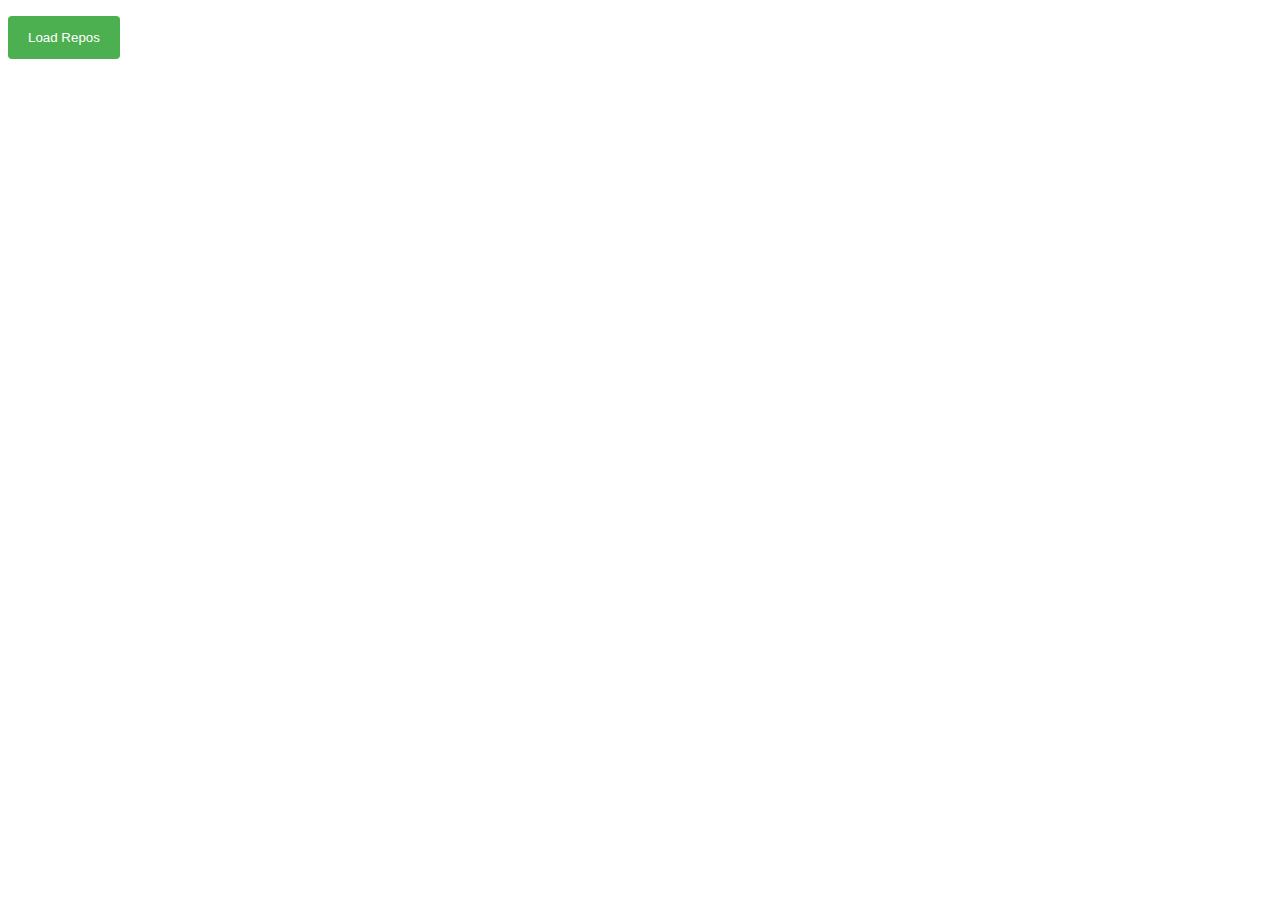
<file: 02.Asynchronous_Programming_Lab/01.XHR/index.html>
<!DOCTYPE html>
<html lang="en">

<head>
    <meta charset="UTF-8">
    <meta name="viewport" content="width=device-width, initial-scale=1.0">
    <meta http-equiv="X-UA-Compatible" content="ie=edge">
    <link rel="stylesheet" type="text/css" href="./styles/styles.css" />
    <title>Document</title>
</head>

<body>
    <button onclick="loadRepos()">Load Repos</button>
    <div id="res"></div>
    <script src="./scripts/app.js"></script>
</body>

</html>
</file>
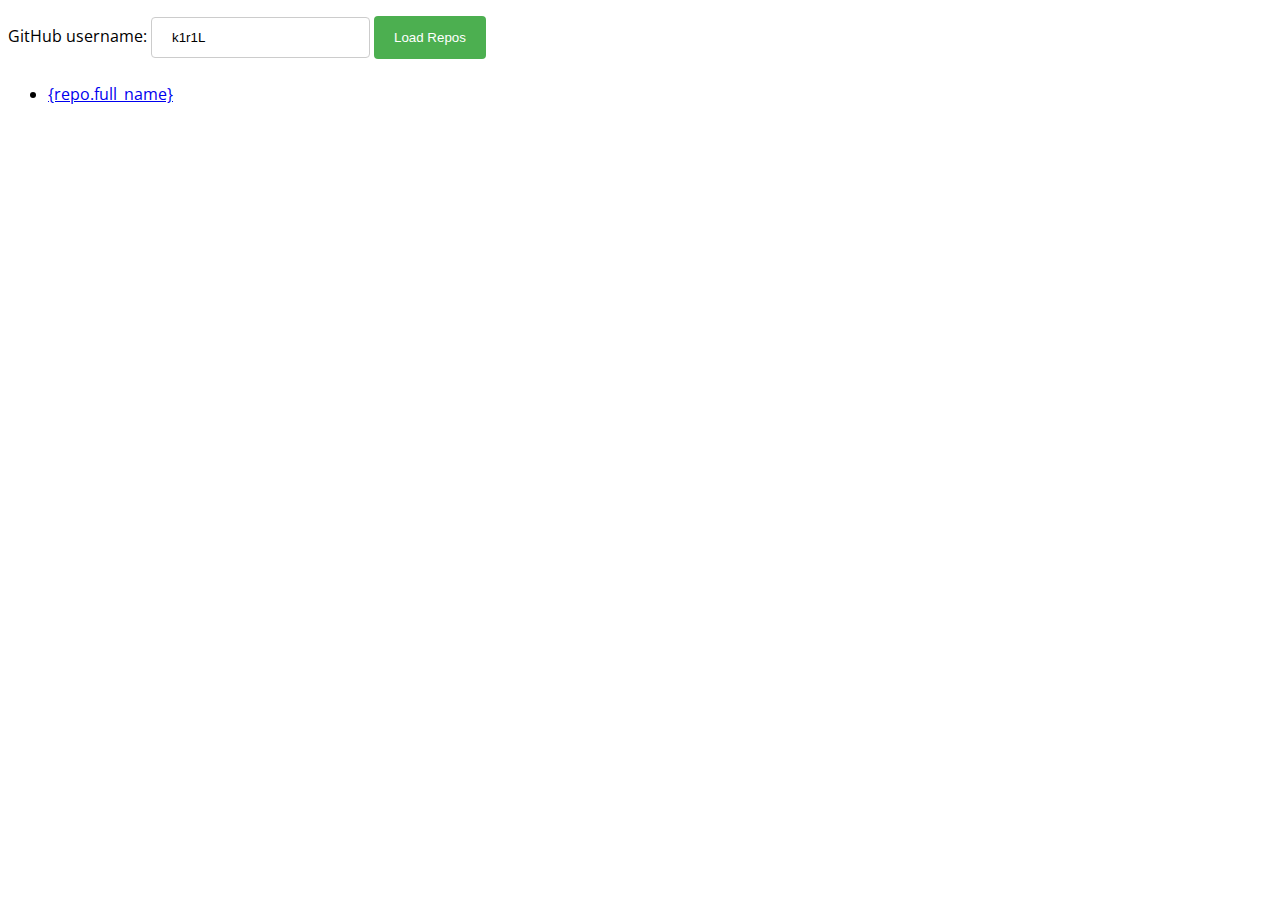
<file: 02.Asynchronous_Programming_Lab/02.Github-Repos/index.html>
<!DOCTYPE html>
<html lang="en">

<head>
    <meta charset="UTF-8">
    <meta name="viewport" content="width=device-width, initial-scale=1.0">
    <meta http-equiv="X-UA-Compatible" content="ie=edge">
    <link rel="stylesheet" type="text/css" href="./styles/styles.css" />
    <title>Document</title>
</head>

<body>
    <label for="username">GitHub username:</label>
    <input type="text" id="username" value="k1r1L" />
    <button onclick="loadRepos()">Load Repos</button>
    <ul id="repos">
        <li>
            <a href="{repo.html_url}">
                {repo.full_name}
            </a>
        </li>
    </ul>
<script src="./scripts/app.js"></script>
</body>
</html>
</file>
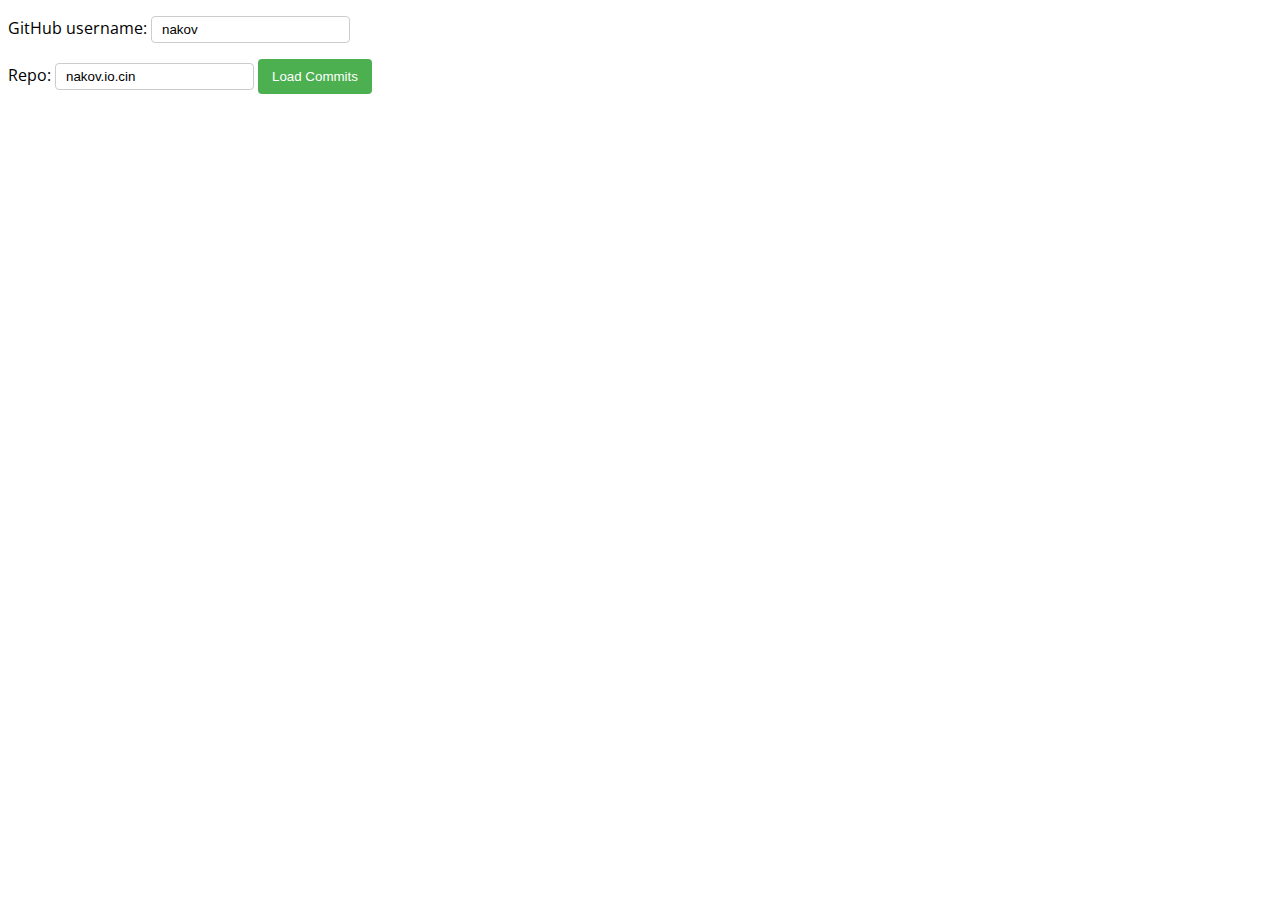
<file: 02.Asynchronous_Programming_Lab/03.Gighub-Commits/index.html>
<!DOCTYPE html>
<html lang="en">

<head>
    <meta charset="UTF-8">
    <title>Github Commits</title>
    <link rel="stylesheet" href="./styles.css">
</head>

<body>
    GitHub username:
    <input type="text" id="username" value="nakov" /> <br>
    Repo: <input type="text" id="repo" value="nakov.io.cin" />
    <button onclick="loadCommits()">Load Commits</button>
    <ul id="commits"></ul>
    <script src="./app.js"></script>
</body>

</html>
</file>
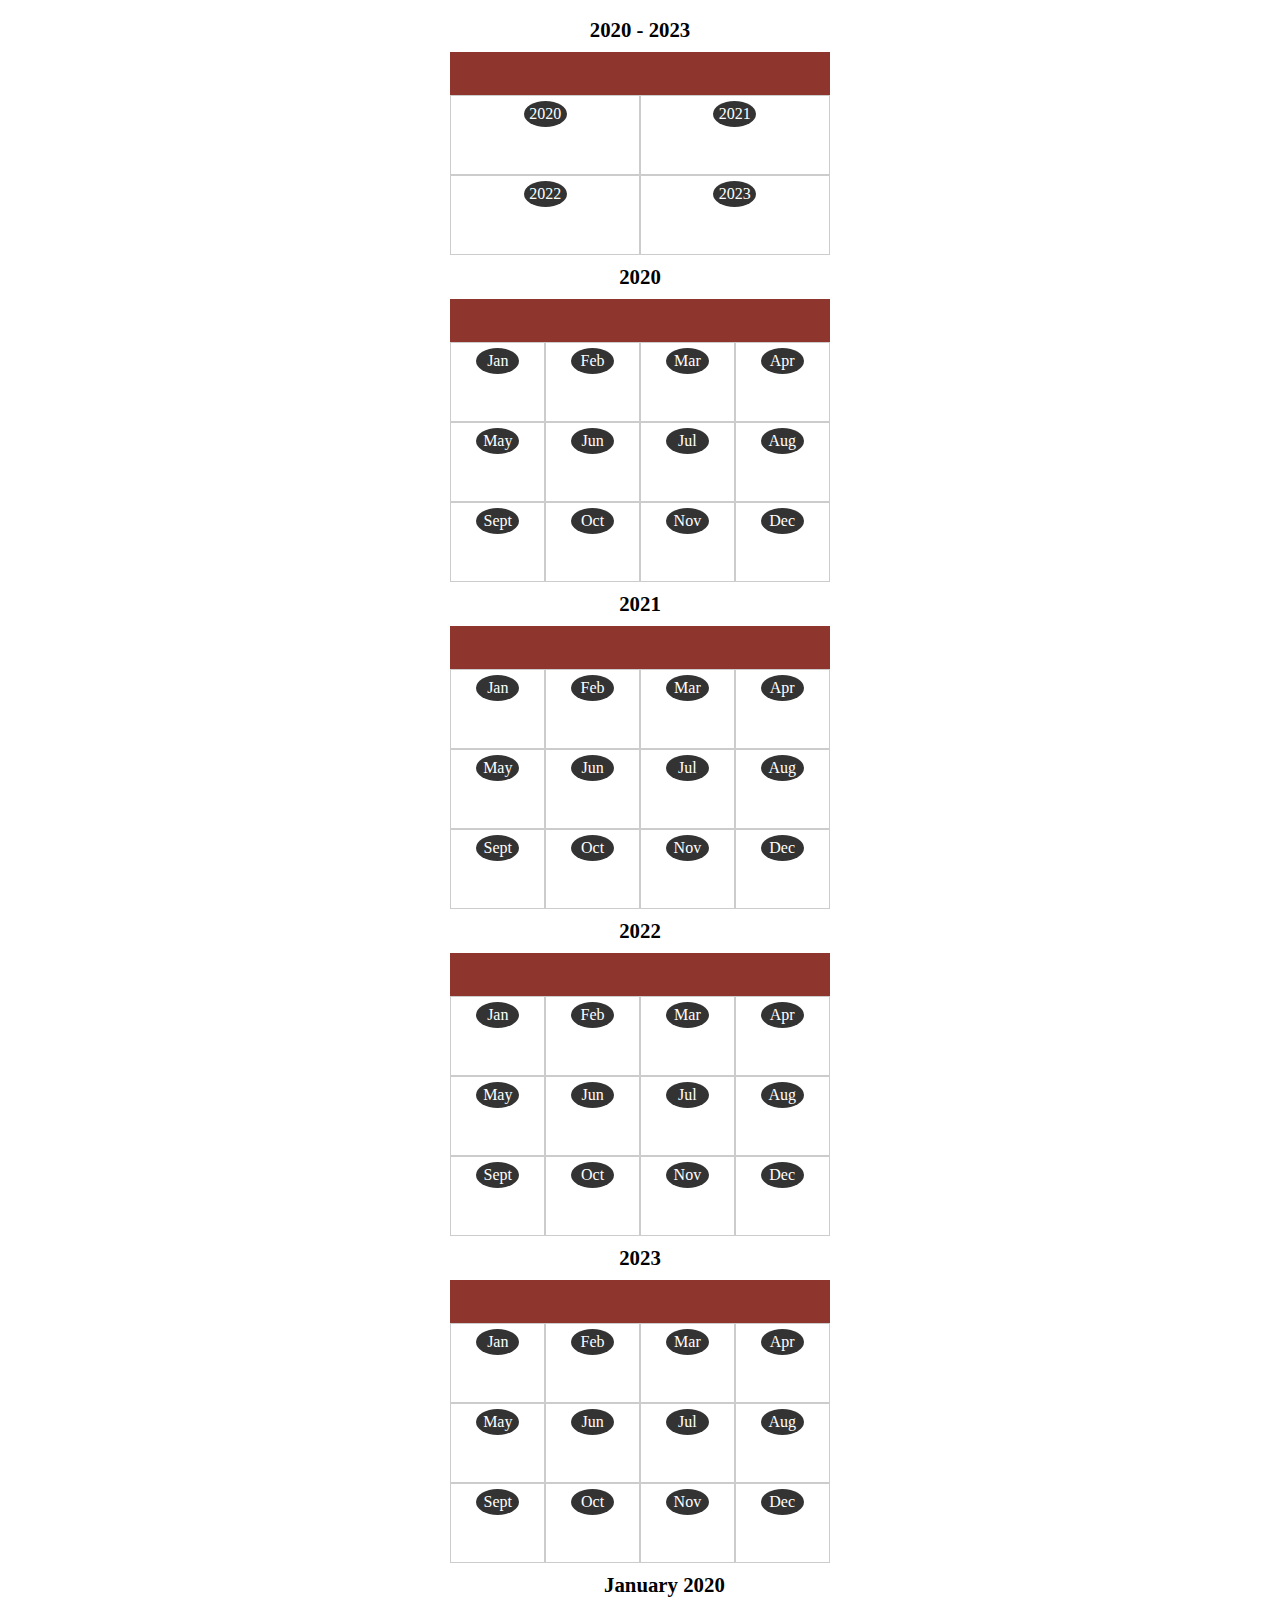
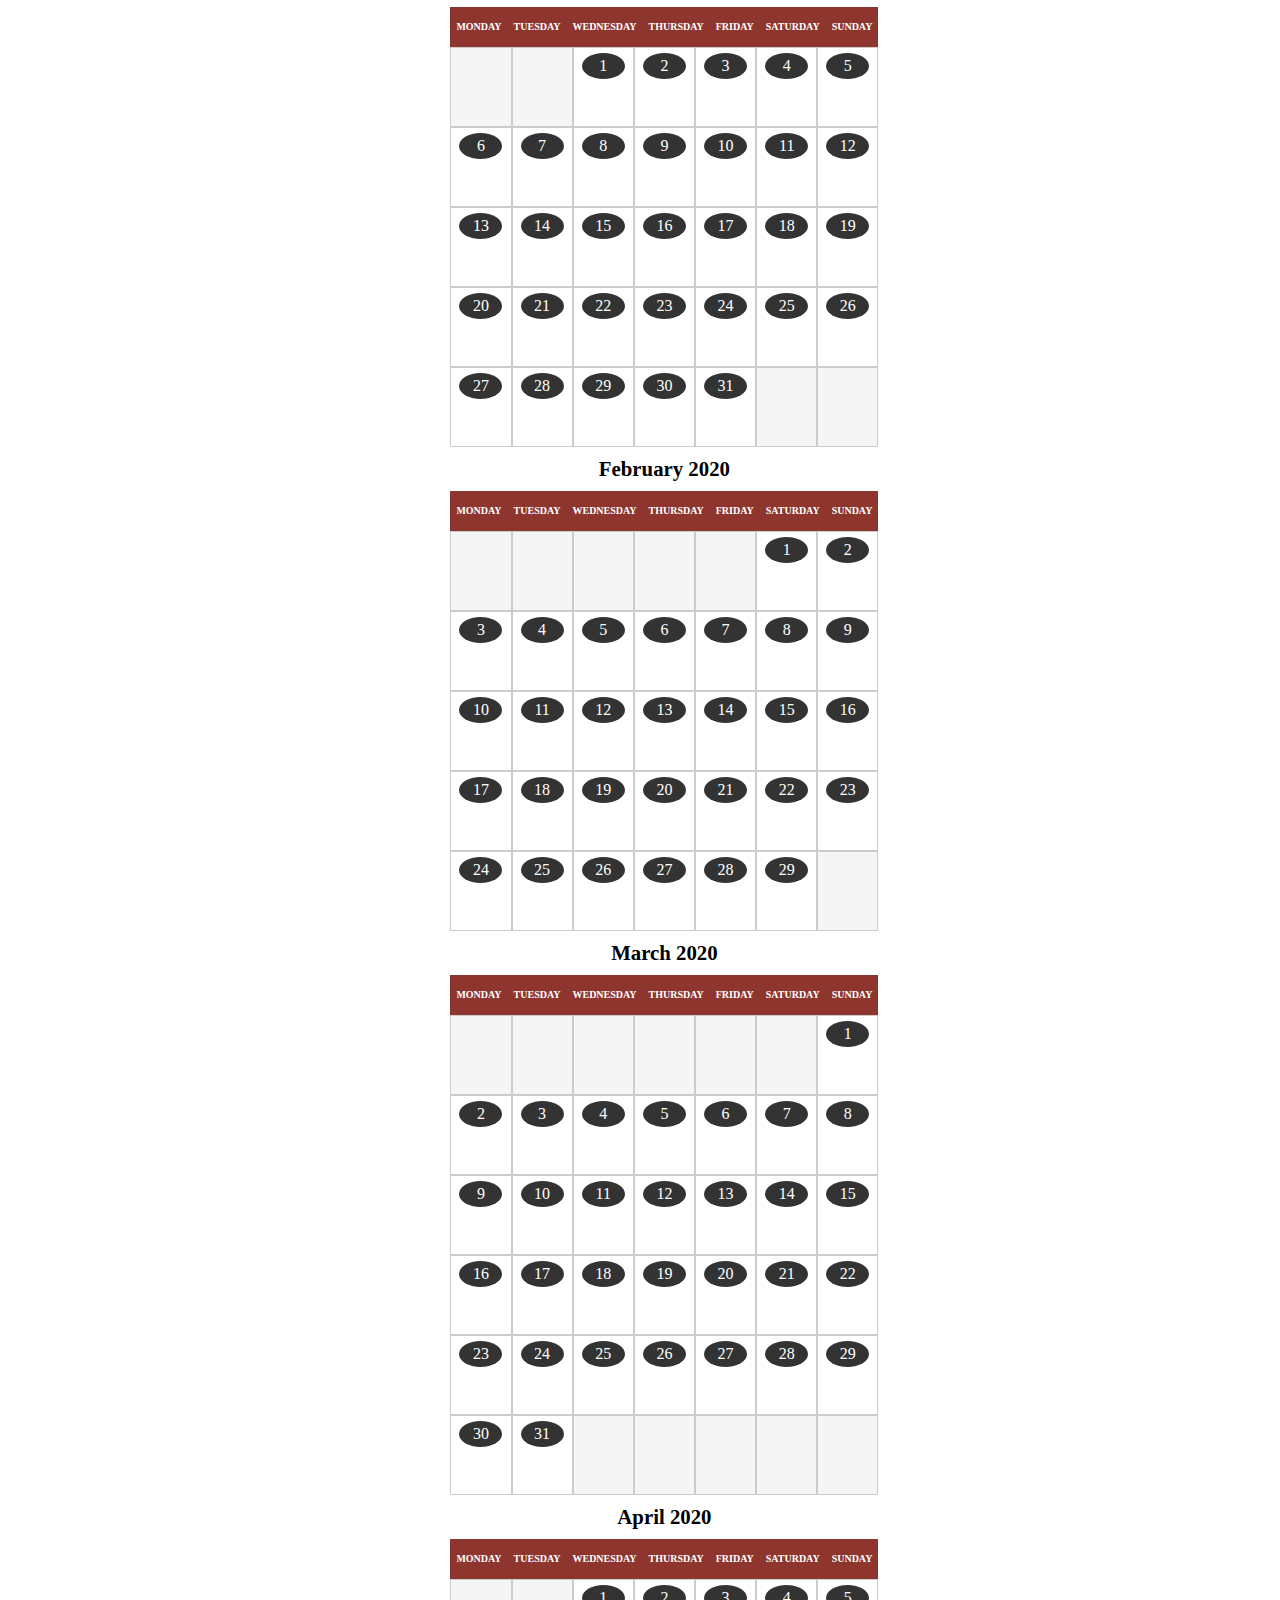
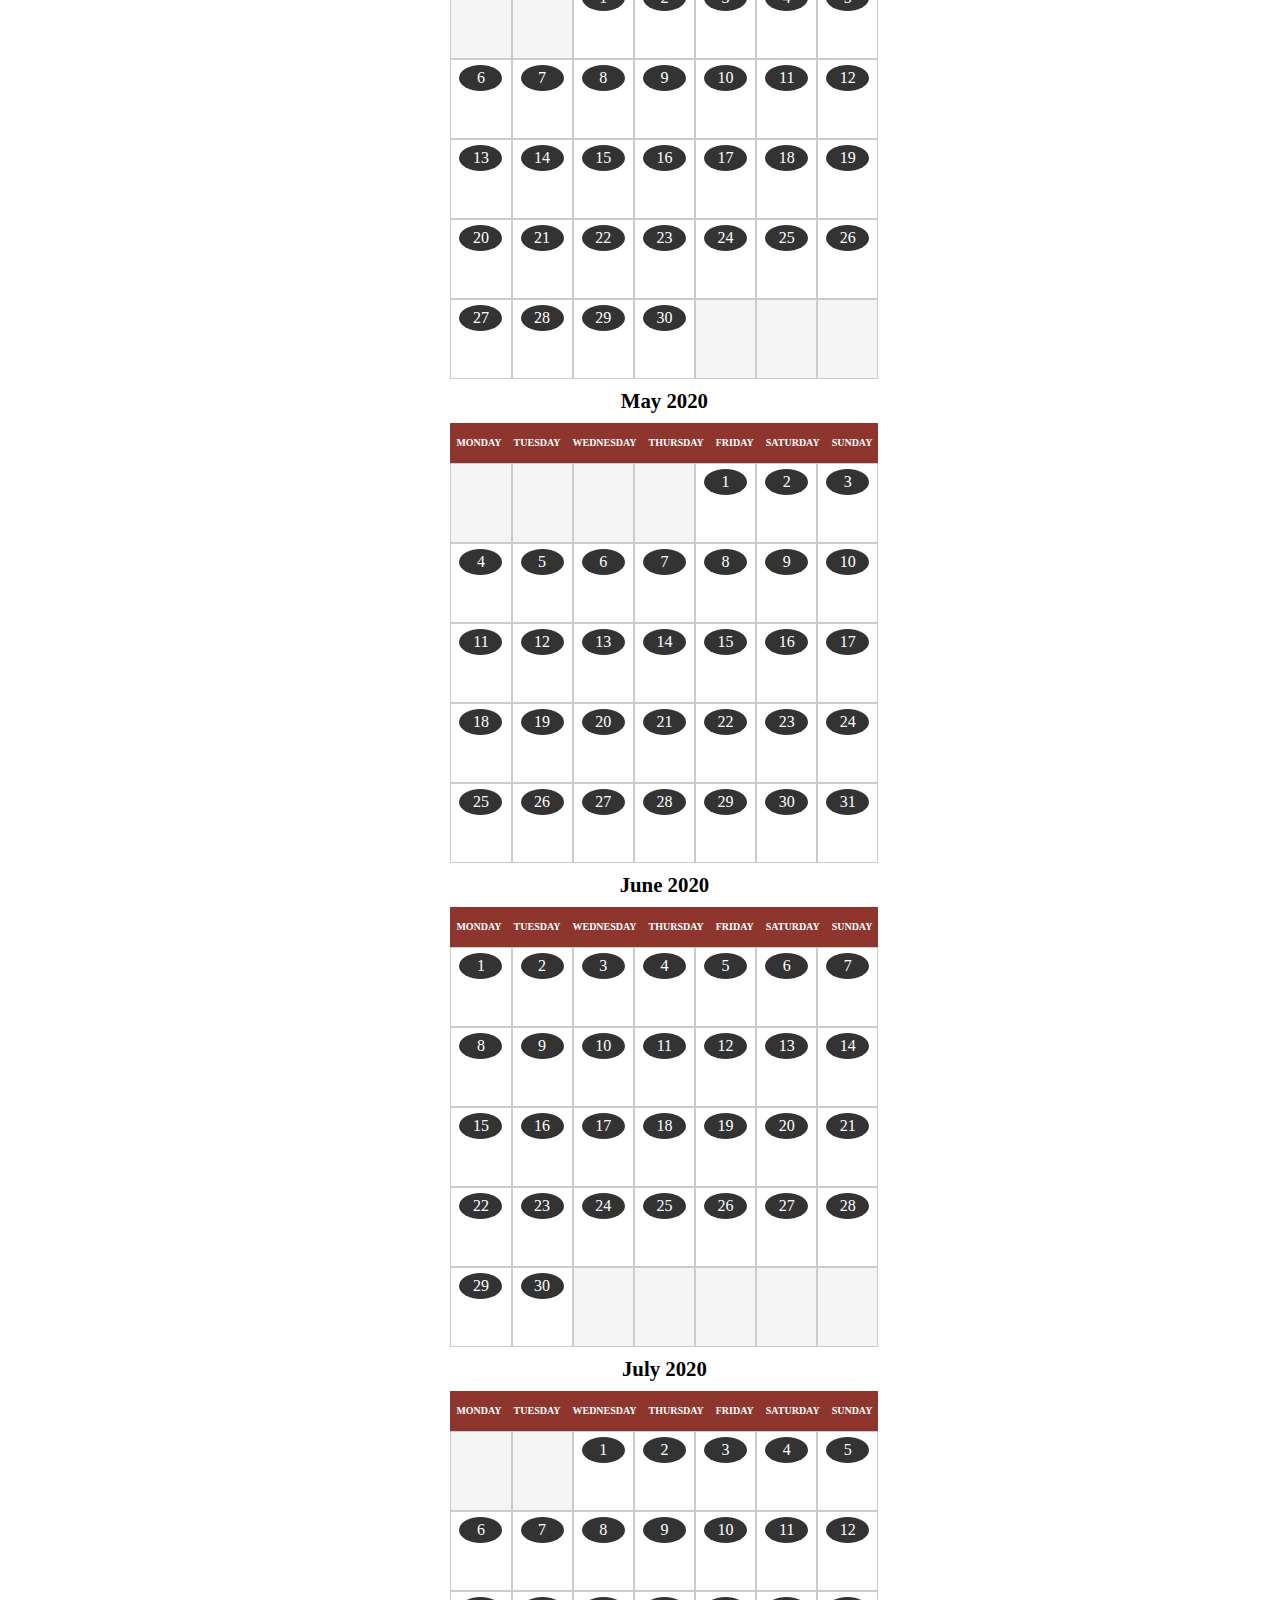
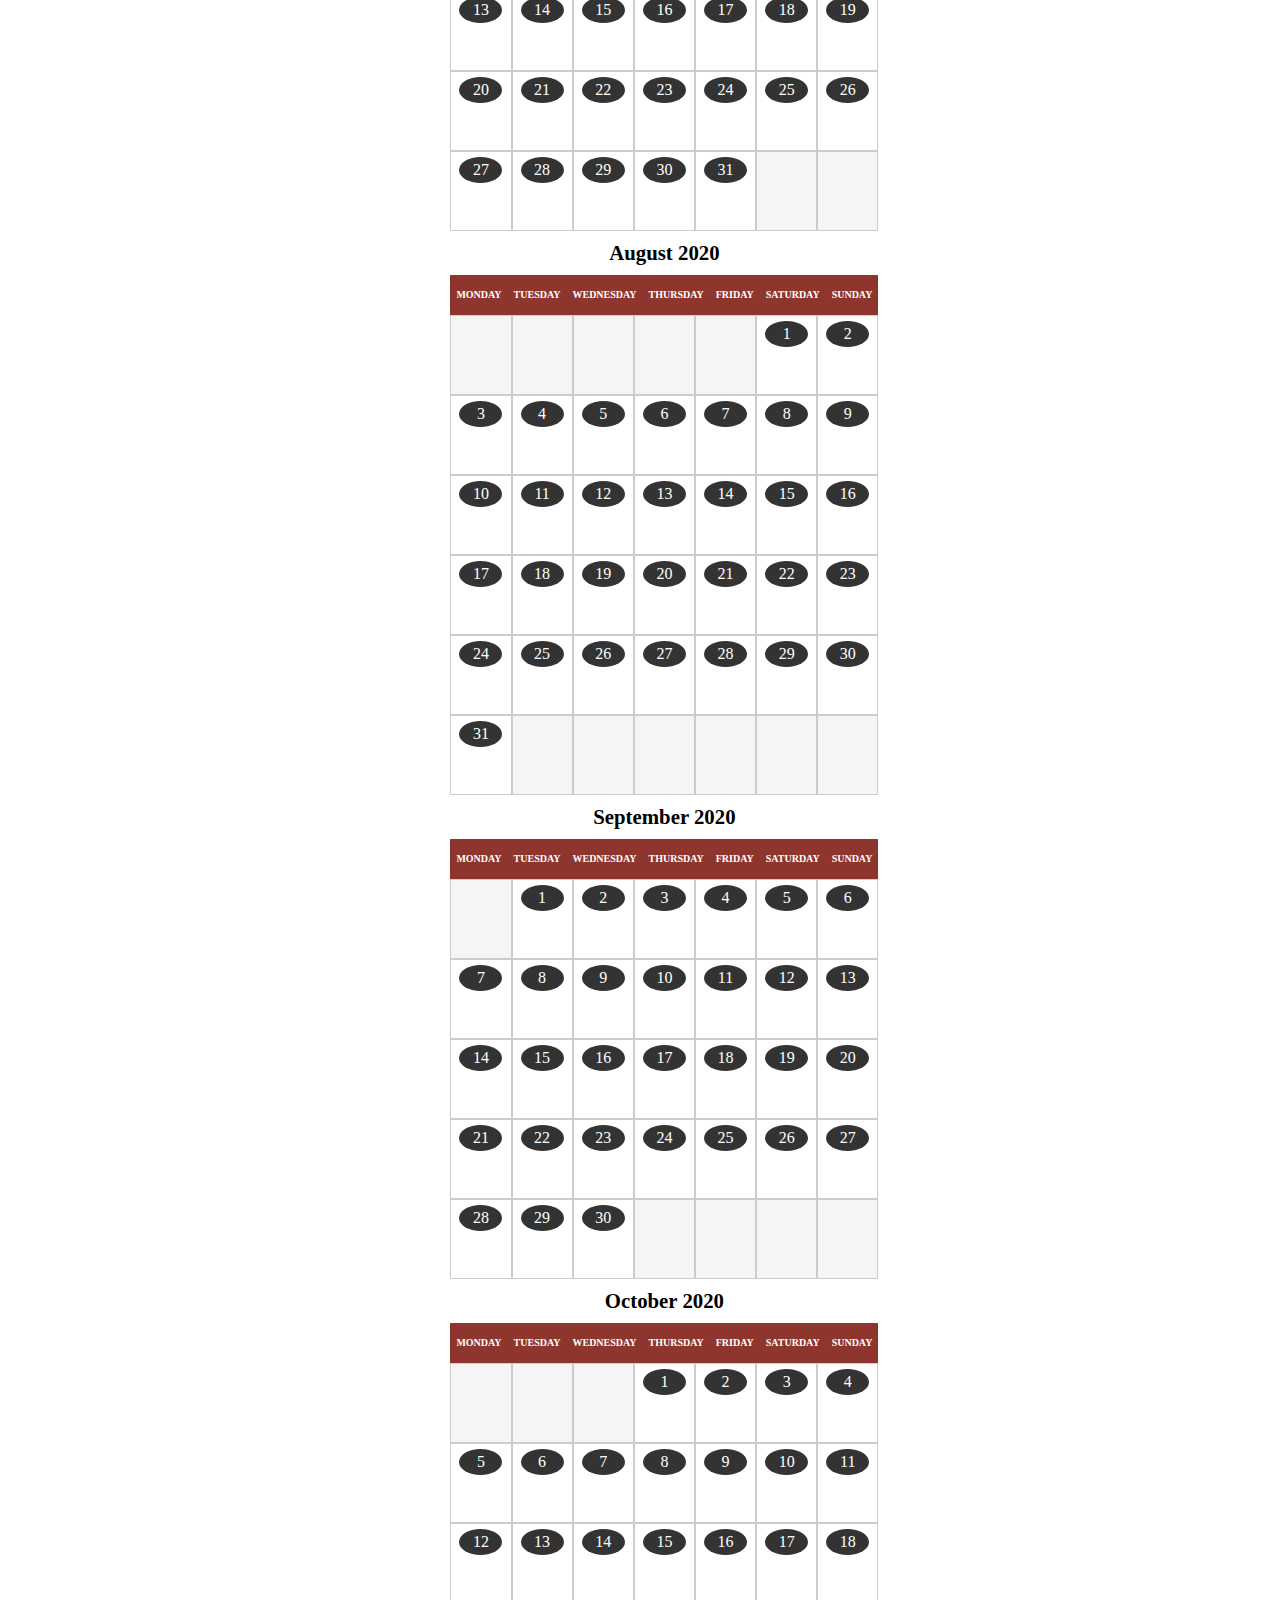
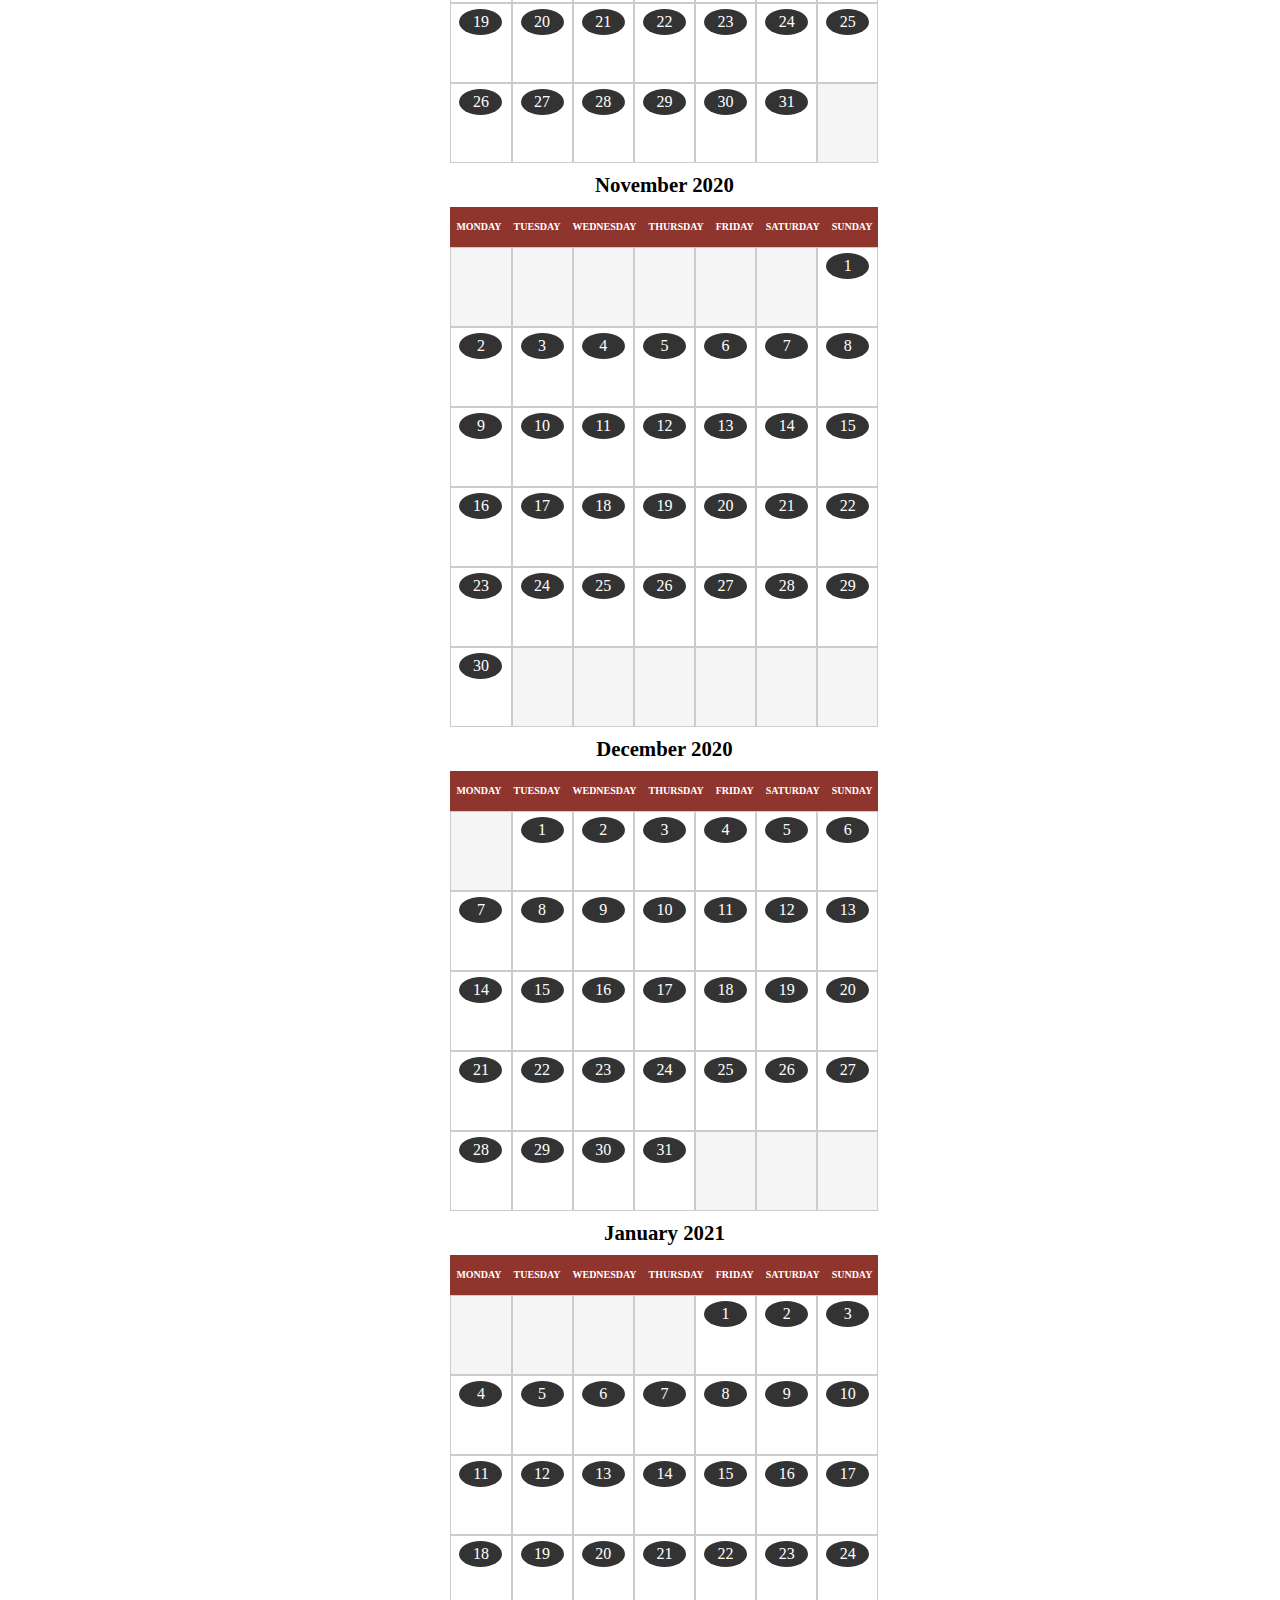
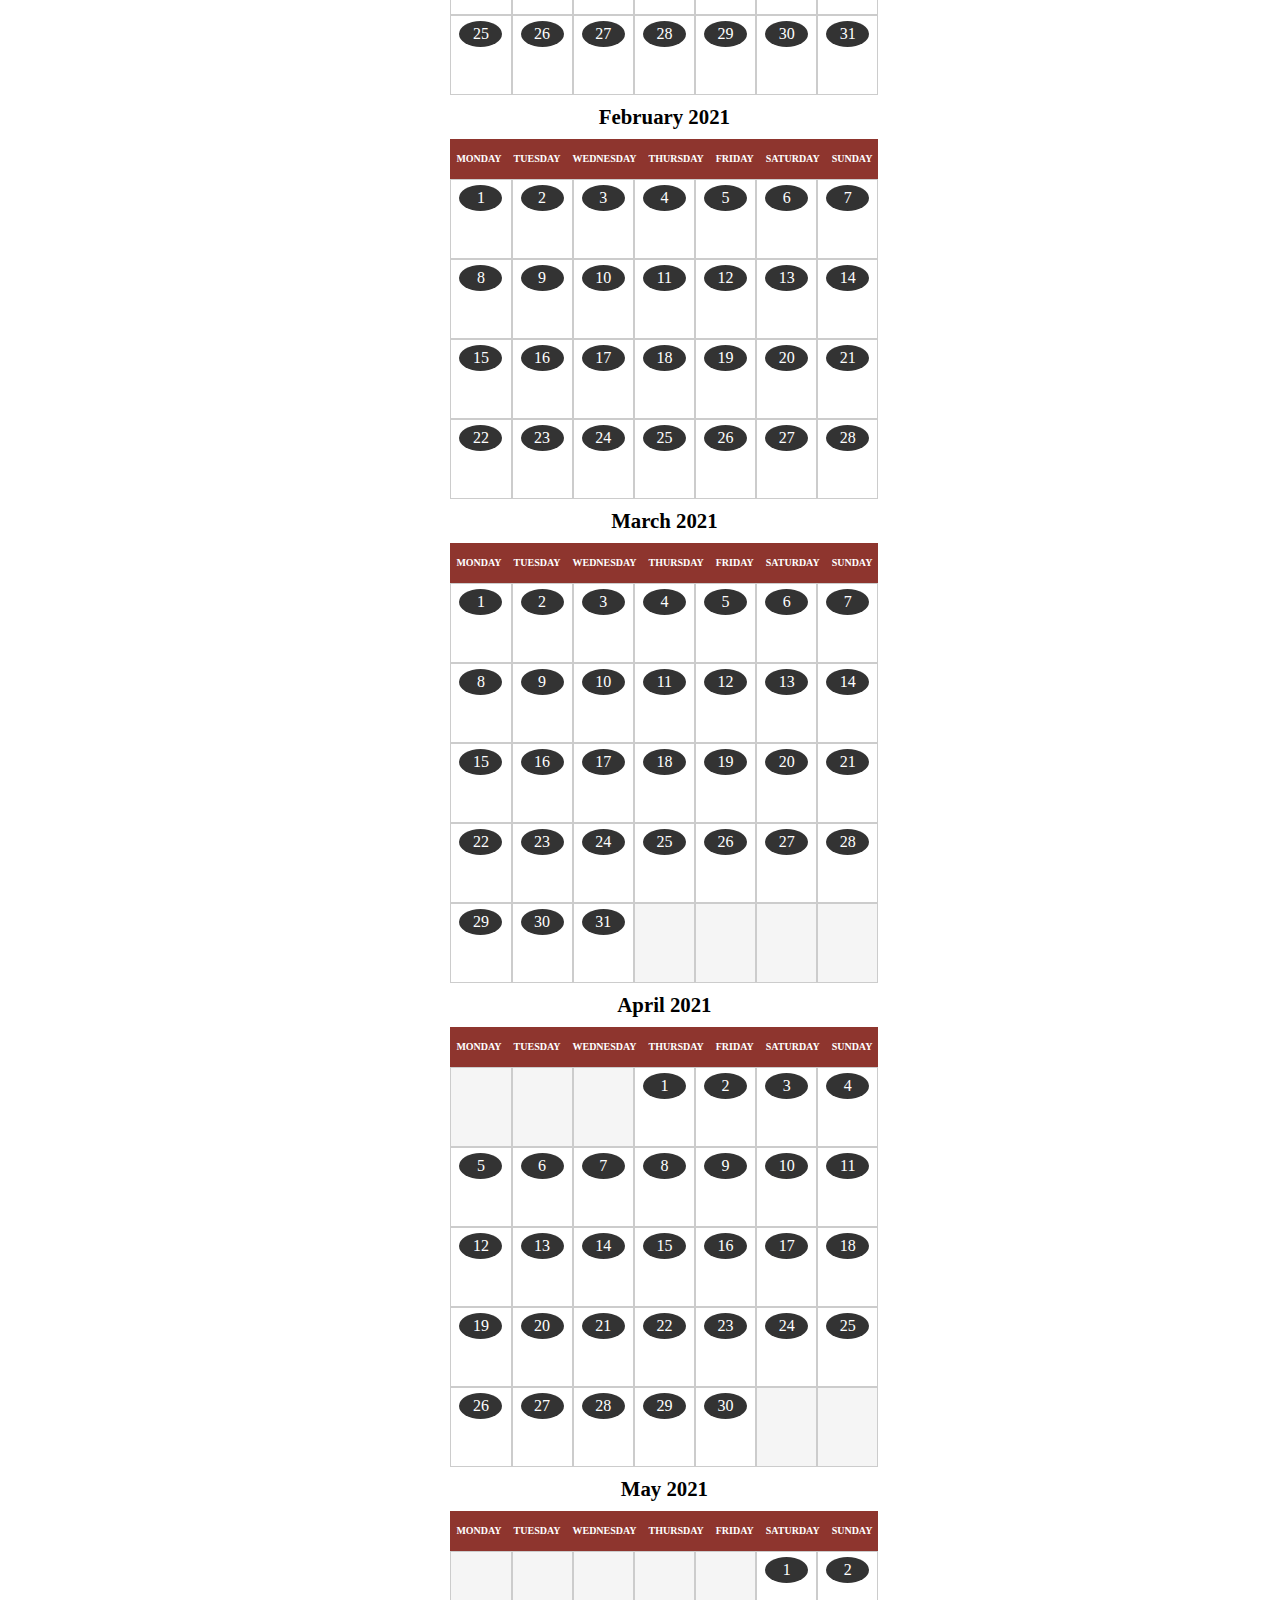
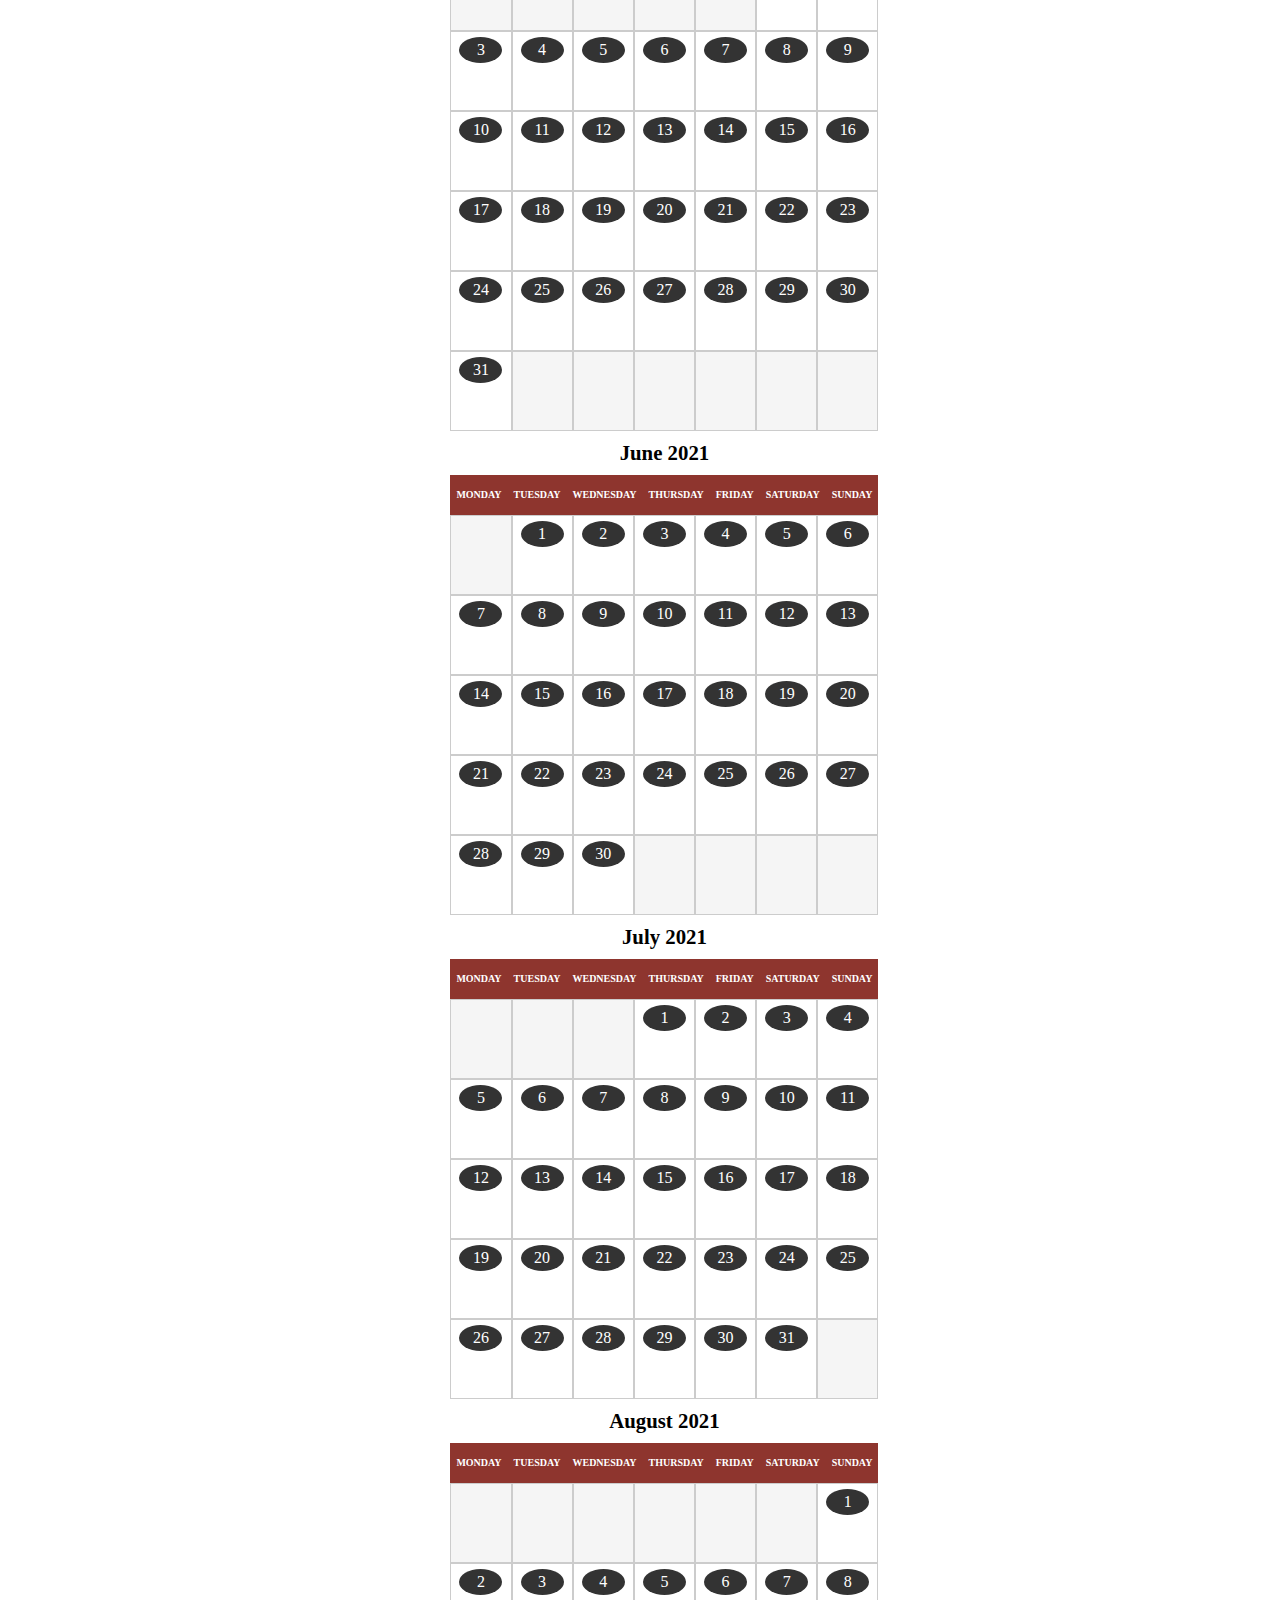
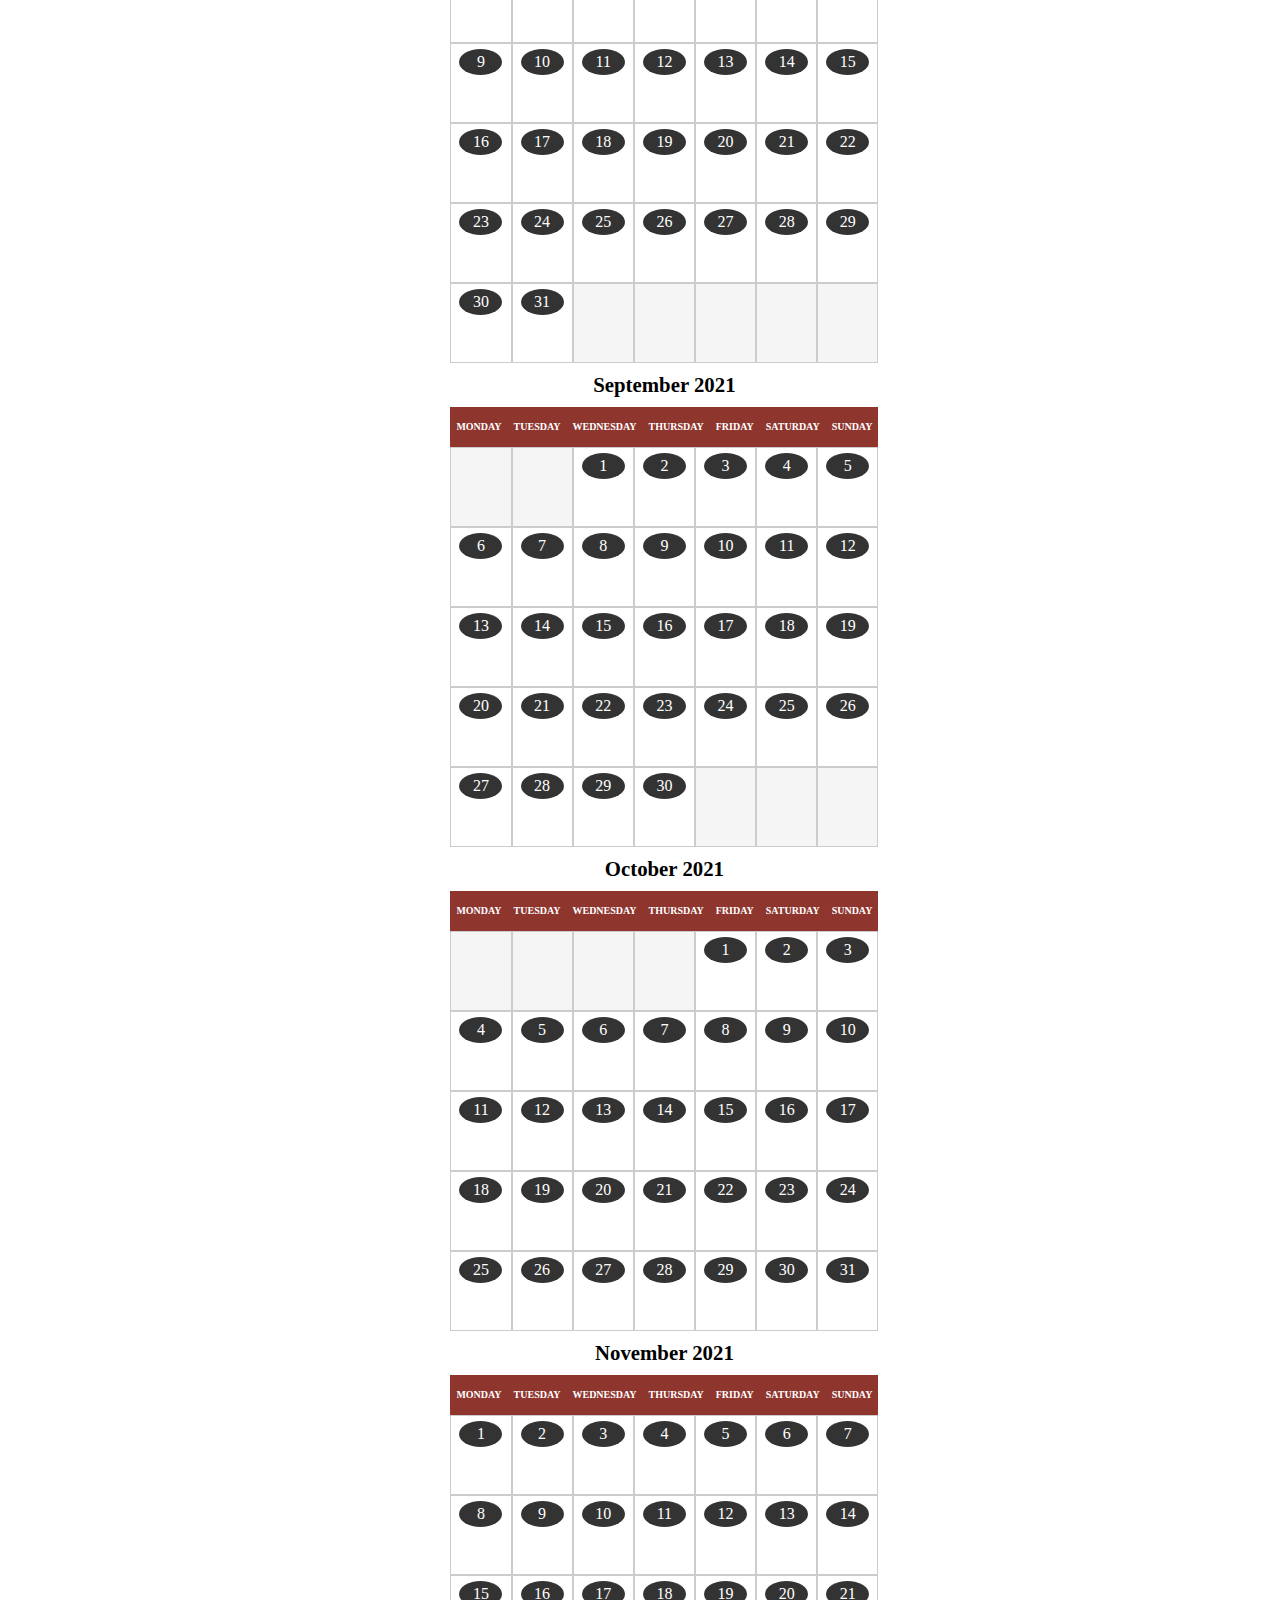
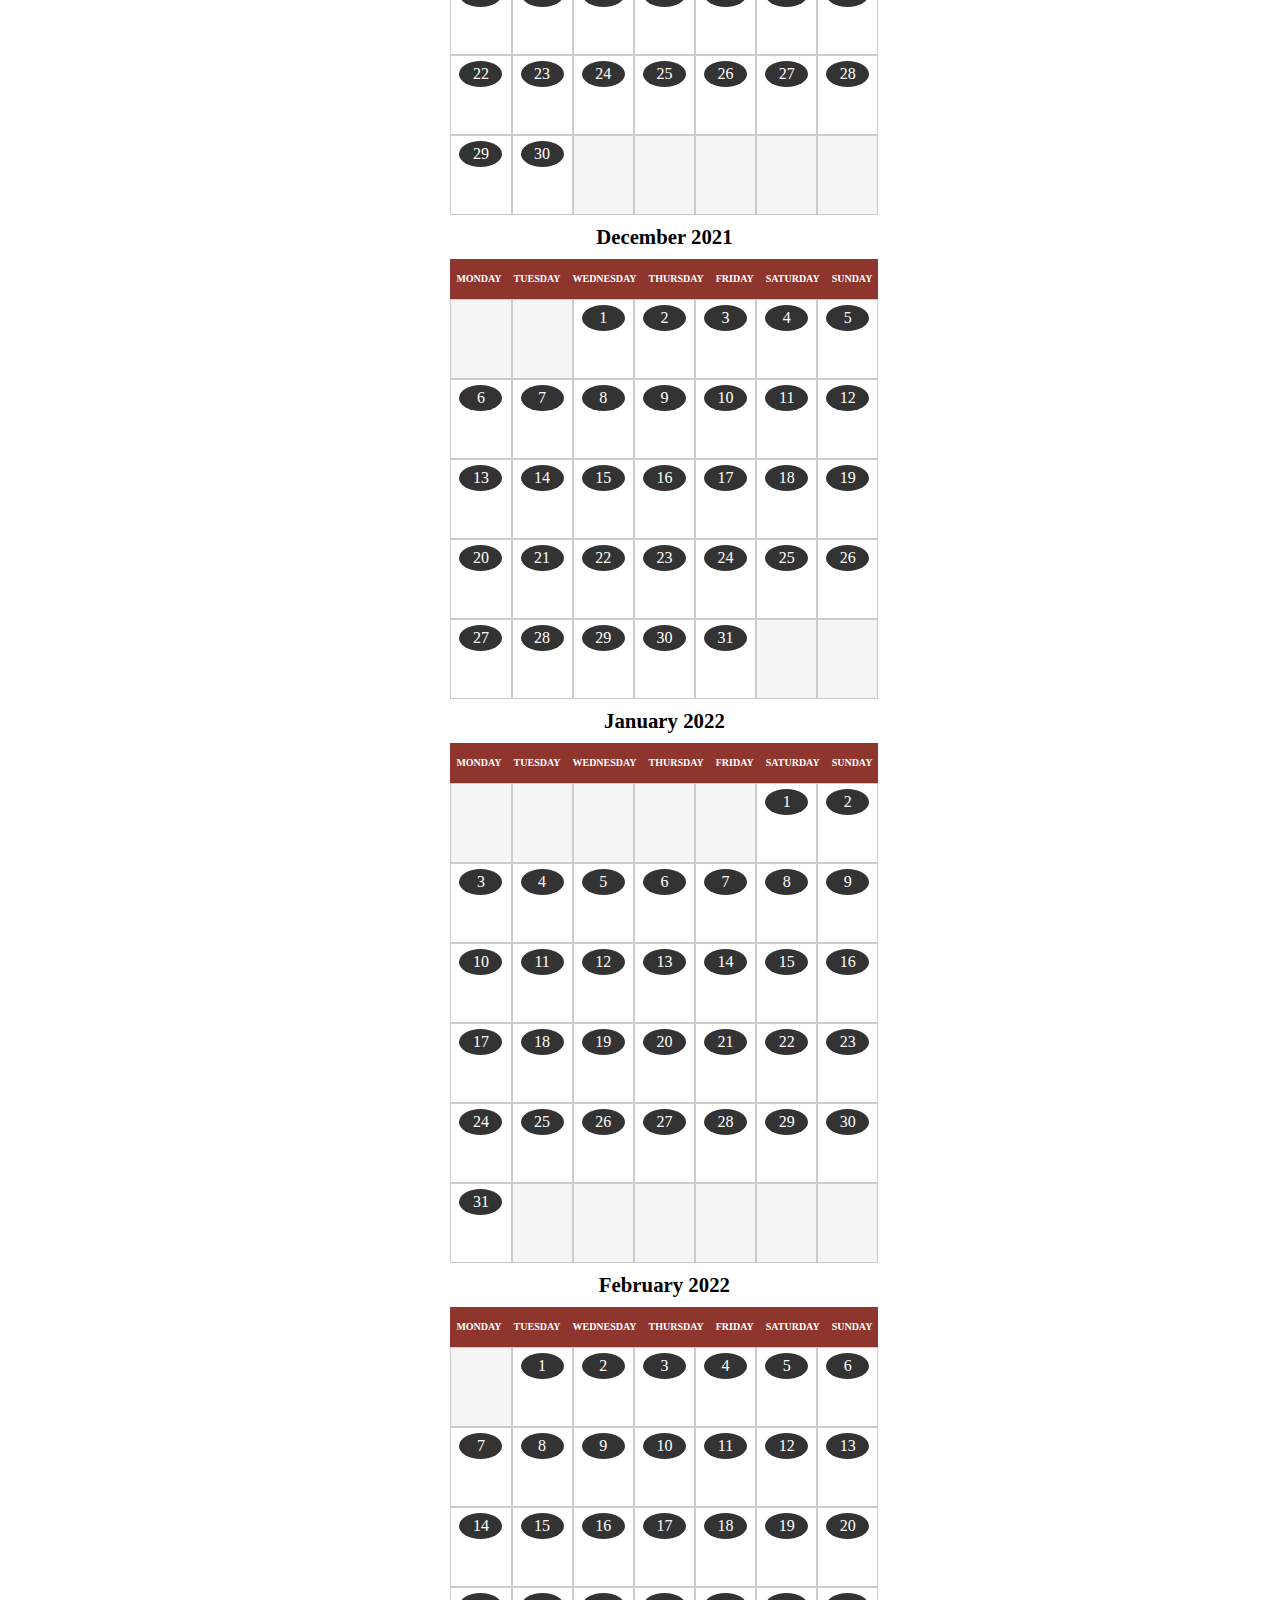
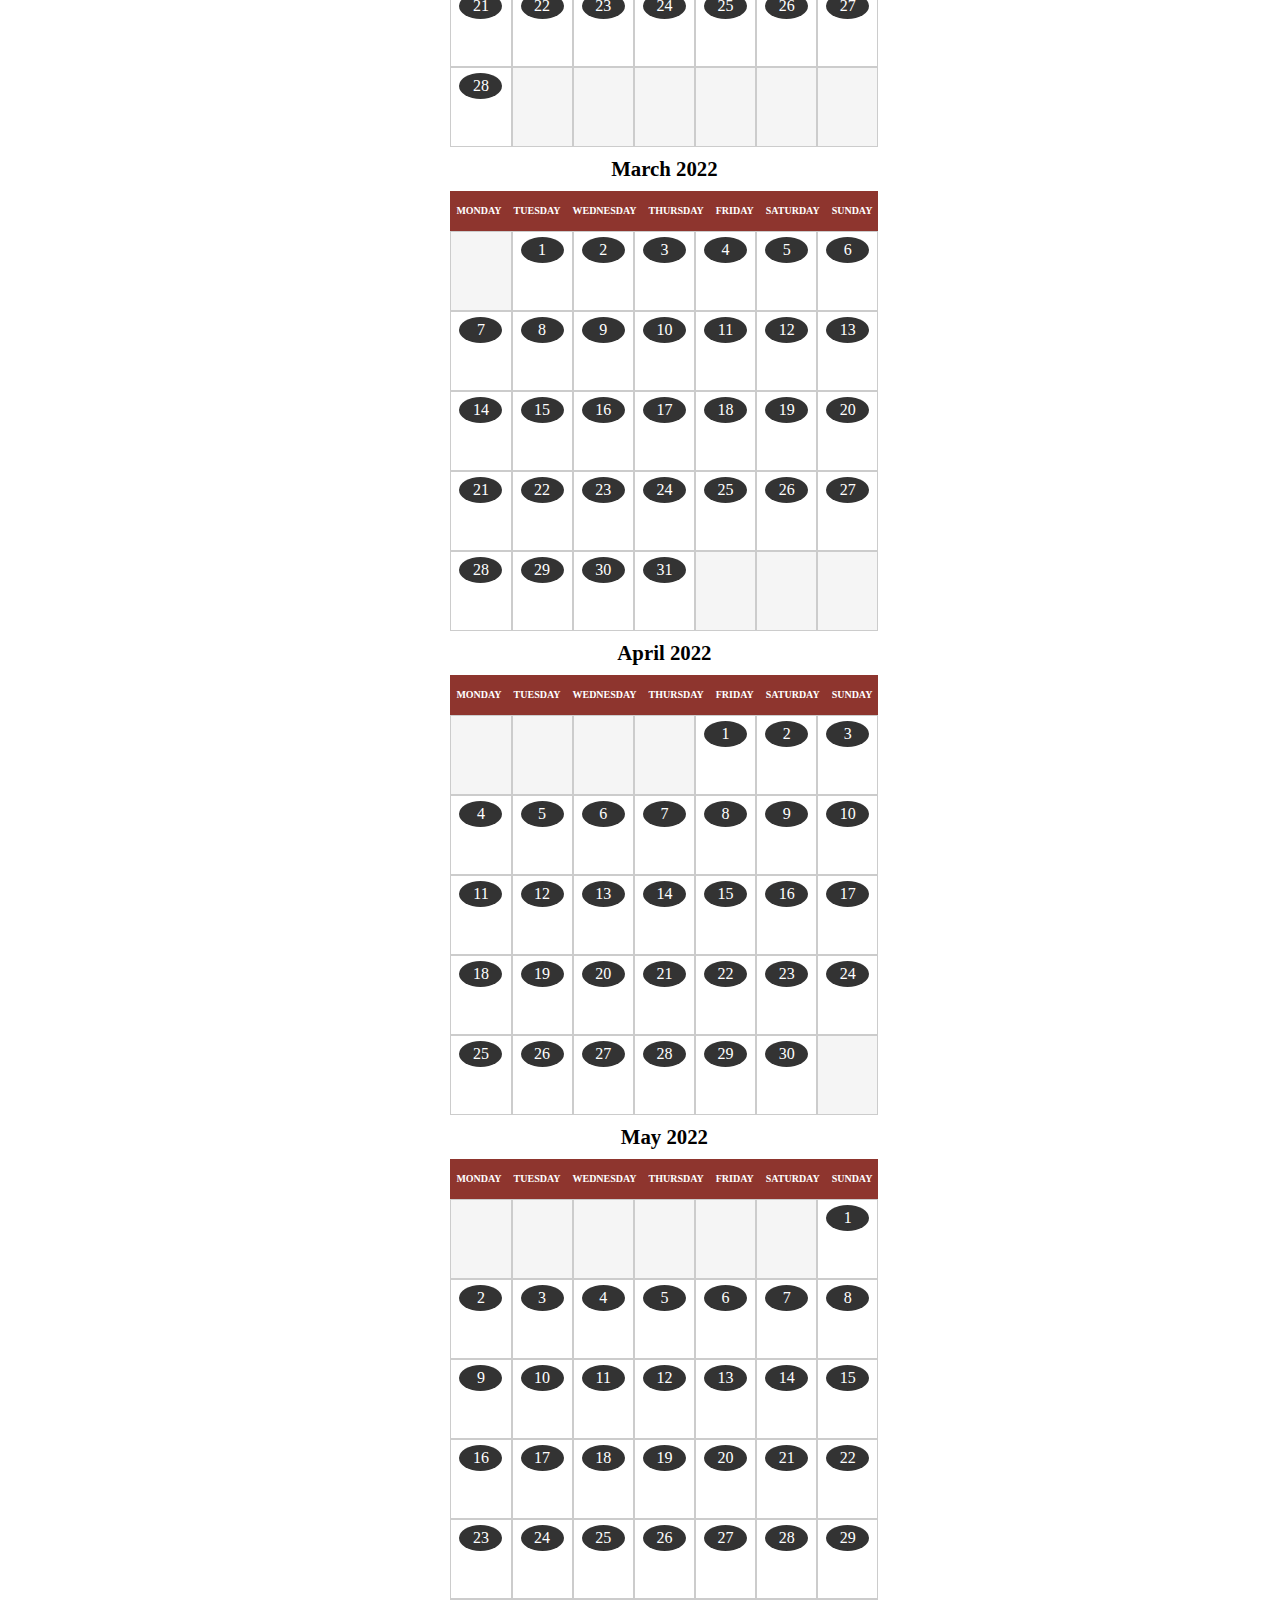
<file: 04.SPA_Lab/01.Calendar/index.html>
<!DOCTYPE html>
<html lang="en">

<head>
    <meta charset="UTF-8">
    <meta name="viewport" content="width=device-width, initial-scale=1.0">
    <title>Document</title>
    <link rel="stylesheet" href="style.css">
</head>

<body>
    <section id="years" class="yearsCalendar">
        <table class="calendar">
            <caption>2020 - 2023</caption>
            <tr class="months">
                <th class="month" colspan="4"></th>
            </tr>

            <tr class="days">
                <td class="day">
                    <div class="date">2020</div>
                </td>
                <td class="day">
                    <div class="date">2021</div>
                </td>
            </tr>

            <tr class="days">
                <td class="day">
                    <div class="date">2022</div>
                </td>
                <td class="day">
                    <div class="date">2023</div>
                </td>
            </tr>

        </table>
    </section>

    <section class="monthCalendar" id="year-2020">
        <table class="calendar">
            <caption>2020</caption>
            <tbody>
                <tr class="months">
                    <th class="month" colspan="4"></th>
                </tr>

                <tr class="days">
                    <td class="day">
                        <div class="date">Jan</div>
                    </td>
                    <td class="day">
                        <div class="date">Feb</div>
                    </td>
                    <td class="day">
                        <div class="date">Mar</div>
                    </td>
                    <td class="day">
                        <div class="date">Apr</div>
                    </td>
                </tr>
                <tr>
                    <td class="day">
                        <div class="date">May</div>
                    </td>
                    <td class="day">
                        <div class="date">Jun</div>
                    </td>
                    <td class="day">
                        <div class="date">Jul</div>

                    </td>
                    <td class="day">
                        <div class="date">Aug</div>
                    </td>
                </tr>
                <tr>
                    <td class="day">
                        <div class="date">Sept</div>
                    </td>
                    <td class="day">
                        <div class="date">Oct</div>
                    </td>
                    <td class="day">
                        <div class="date">Nov</div>
                    </td>
                    <td class="day">
                        <div class="date">Dec</div>
                    </td>
                </tr>
            </tbody>
        </table>
    </section>

    <section class="monthCalendar" id="year-2021">
        <table class="calendar">
            <caption>2021</caption>
            <tbody>
                <tr class="months">
                    <th class="month" colspan="4"></th>
                </tr>

                <tr class="days">
                    <td class="day">
                        <div class="date">Jan</div>
                    </td>
                    <td class="day">
                        <div class="date">Feb</div>
                    </td>
                    <td class="day">
                        <div class="date">Mar</div>
                    </td>
                    <td class="day">
                        <div class="date">Apr</div>
                    </td>
                </tr>
                <tr>
                    <td class="day">
                        <div class="date">May</div>
                    </td>
                    <td class="day">
                        <div class="date">Jun</div>
                    </td>
                    <td class="day">
                        <div class="date">Jul</div>

                    </td>
                    <td class="day">
                        <div class="date">Aug</div>
                    </td>
                </tr>
                <tr>
                    <td class="day">
                        <div class="date">Sept</div>
                    </td>
                    <td class="day">
                        <div class="date">Oct</div>
                    </td>
                    <td class="day">
                        <div class="date">Nov</div>
                    </td>
                    <td class="day">
                        <div class="date">Dec</div>
                    </td>
                </tr>
            </tbody>
        </table>
    </section>

    <section class="monthCalendar" id="year-2022">
        <table class="calendar">
            <caption>2022</caption>
            <tbody>
                <tr class="months">
                    <th class="month" colspan="4"></th>
                </tr>

                <tr class="days">
                    <td class="day">
                        <div class="date">Jan</div>
                    </td>
                    <td class="day">
                        <div class="date">Feb</div>
                    </td>
                    <td class="day">
                        <div class="date">Mar</div>
                    </td>
                    <td class="day">
                        <div class="date">Apr</div>
                    </td>
                </tr>
                <tr>
                    <td class="day">
                        <div class="date">May</div>
                    </td>
                    <td class="day">
                        <div class="date">Jun</div>
                    </td>
                    <td class="day">
                        <div class="date">Jul</div>

                    </td>
                    <td class="day">
                        <div class="date">Aug</div>
                    </td>
                </tr>
                <tr>
                    <td class="day">
                        <div class="date">Sept</div>
                    </td>
                    <td class="day">
                        <div class="date">Oct</div>
                    </td>
                    <td class="day">
                        <div class="date">Nov</div>
                    </td>
                    <td class="day">
                        <div class="date">Dec</div>
                    </td>
                </tr>
            </tbody>
        </table>
    </section>

    <section class="monthCalendar" id="year-2023">
        <table class="calendar">
            <caption>2023</caption>
            <tbody>
                <tr class="months">
                    <th class="month" colspan="4"></th>
                </tr>

                <tr class="days">
                    <td class="day">
                        <div class="date">Jan</div>
                    </td>
                    <td class="day">
                        <div class="date">Feb</div>
                    </td>
                    <td class="day">
                        <div class="date">Mar</div>
                    </td>
                    <td class="day">
                        <div class="date">Apr</div>
                    </td>
                </tr>
                <tr>
                    <td class="day">
                        <div class="date">May</div>
                    </td>
                    <td class="day">
                        <div class="date">Jun</div>
                    </td>
                    <td class="day">
                        <div class="date">Jul</div>

                    </td>
                    <td class="day">
                        <div class="date">Aug</div>
                    </td>
                </tr>
                <tr>
                    <td class="day">
                        <div class="date">Sept</div>
                    </td>
                    <td class="day">
                        <div class="date">Oct</div>
                    </td>
                    <td class="day">
                        <div class="date">Nov</div>
                    </td>
                    <td class="day">
                        <div class="date">Dec</div>
                    </td>
                </tr>
            </tbody>
        </table>
    </section>

    <section id="month-2020-1" class="daysCalendar">
        <table class="calendar">
            <caption>January 2020</caption>
            <thead>
                <tr class="weekdays">
                    <th scope="col">Monday</th>
                    <th scope="col">Tuesday</th>
                    <th scope="col">Wednesday</th>
                    <th scope="col">Thursday</th>
                    <th scope="col">Friday</th>
                    <th scope="col">Saturday</th>
                    <th scope="col">Sunday</th>
                </tr>
            </thead>
            <tbody>
                <tr class="days">
                    <td class="day other-month">
                        <div></div>
                    </td>
                    <td class="day other-month">
                        <div></div>
                    </td>
                    <td class="day">
                        <div class="date">1</div>
                    </td>
                    <td class="day">
                        <div class="date">2</div>
                    </td>
                    <td class="day">
                        <div class="date">3</div>
                    </td>
                    <td class="day">
                        <div class="date">4</div>
                    </td>
                    <td class="day">
                        <div class="date">5</div>
                    </td>
                </tr>
                <tr class="days">
                    <td class="day">
                        <div class="date">6</div>
                    </td>
                    <td class="day">
                        <div class="date">7</div>
                    </td>
                    <td class="day">
                        <div class="date">8</div>
                    </td>
                    <td class="day">
                        <div class="date">9</div>
                    </td>
                    <td class="day">
                        <div class="date">10</div>
                    </td>
                    <td class="day">
                        <div class="date">11</div>
                    </td>
                    <td class="day">
                        <div class="date">12</div>
                    </td>
                </tr>
                <tr class="days">
                    <td class="day">
                        <div class="date">13</div>
                    </td>
                    <td class="day">
                        <div class="date">14</div>
                    </td>
                    <td class="day">
                        <div class="date">15</div>
                    </td>
                    <td class="day">
                        <div class="date">16</div>
                    </td>
                    <td class="day">
                        <div class="date">17</div>
                    </td>
                    <td class="day">
                        <div class="date">18</div>
                    </td>
                    <td class="day">
                        <div class="date">19</div>
                    </td>
                </tr>
                <tr class="days">
                    <td class="day">
                        <div class="date">20</div>
                    </td>
                    <td class="day">
                        <div class="date">21</div>
                    </td>
                    <td class="day">
                        <div class="date">22</div>
                    </td>
                    <td class="day">
                        <div class="date">23</div>
                    </td>
                    <td class="day">
                        <div class="date">24</div>
                    </td>
                    <td class="day">
                        <div class="date">25</div>
                    </td>
                    <td class="day">
                        <div class="date">26</div>
                    </td>
                </tr>
                <tr class="days">
                    <td class="day">
                        <div class="date">27</div>
                    </td>
                    <td class="day">
                        <div class="date">28</div>
                    </td>
                    <td class="day">
                        <div class="date">29</div>
                    </td>
                    <td class="day">
                        <div class="date">30</div>
                    </td>
                    <td class="day">
                        <div class="date">31</div>
                    </td>
                    <td class="day other-month">
                        <div></div>
                    </td>
                    <td class="day other-month">
                        <div></div>
                    </td>
                </tr>
            </tbody>
        </table>
    </section>
    <section id="month-2020-2" class="daysCalendar">
        <table class="calendar">
            <caption>February 2020</caption>
            <thead>
                <tr class="weekdays">
                    <th scope="col">Monday</th>
                    <th scope="col">Tuesday</th>
                    <th scope="col">Wednesday</th>
                    <th scope="col">Thursday</th>
                    <th scope="col">Friday</th>
                    <th scope="col">Saturday</th>
                    <th scope="col">Sunday</th>
                </tr>
            </thead>
            <tbody>
                <tr class="days">
                    <td class="day other-month">
                        <div></div>
                    </td>
                    <td class="day other-month">
                        <div></div>
                    </td>
                    <td class="day other-month">
                        <div></div>
                    </td>
                    <td class="day other-month">
                        <div></div>
                    </td>
                    <td class="day other-month">
                        <div></div>
                    </td>
                    <td class="day">
                        <div class="date">1</div>
                    </td>
                    <td class="day">
                        <div class="date">2</div>
                    </td>
                </tr>
                <tr class="days">
                    <td class="day">
                        <div class="date">3</div>
                    </td>
                    <td class="day">
                        <div class="date">4</div>
                    </td>
                    <td class="day">
                        <div class="date">5</div>
                    </td>
                    <td class="day">
                        <div class="date">6</div>
                    </td>
                    <td class="day">
                        <div class="date">7</div>
                    </td>
                    <td class="day">
                        <div class="date">8</div>
                    </td>
                    <td class="day">
                        <div class="date">9</div>
                    </td>
                </tr>
                <tr class="days">
                    <td class="day">
                        <div class="date">10</div>
                    </td>
                    <td class="day">
                        <div class="date">11</div>
                    </td>
                    <td class="day">
                        <div class="date">12</div>
                    </td>
                    <td class="day">
                        <div class="date">13</div>
                    </td>
                    <td class="day">
                        <div class="date">14</div>
                    </td>
                    <td class="day">
                        <div class="date">15</div>
                    </td>
                    <td class="day">
                        <div class="date">16</div>
                    </td>
                </tr>
                <tr class="days">
                    <td class="day">
                        <div class="date">17</div>
                    </td>
                    <td class="day">
                        <div class="date">18</div>
                    </td>
                    <td class="day">
                        <div class="date">19</div>
                    </td>
                    <td class="day">
                        <div class="date">20</div>
                    </td>
                    <td class="day">
                        <div class="date">21</div>
                    </td>
                    <td class="day">
                        <div class="date">22</div>
                    </td>
                    <td class="day">
                        <div class="date">23</div>
                    </td>
                </tr>
                <tr class="days">
                    <td class="day">
                        <div class="date">24</div>
                    </td>
                    <td class="day">
                        <div class="date">25</div>
                    </td>
                    <td class="day">
                        <div class="date">26</div>
                    </td>
                    <td class="day">
                        <div class="date">27</div>
                    </td>
                    <td class="day">
                        <div class="date">28</div>
                    </td>
                    <td class="day">
                        <div class="date">29</div>
                    </td>
                    <td class="day other-month">
                        <div></div>
                    </td>
                </tr>
            </tbody>
        </table>
    </section>
    <section id="month-2020-3" class="daysCalendar">
        <table class="calendar">
            <caption>March 2020</caption>
            <thead>
                <tr class="weekdays">
                    <th scope="col">Monday</th>
                    <th scope="col">Tuesday</th>
                    <th scope="col">Wednesday</th>
                    <th scope="col">Thursday</th>
                    <th scope="col">Friday</th>
                    <th scope="col">Saturday</th>
                    <th scope="col">Sunday</th>
                </tr>
            </thead>
            <tbody>
                <tr class="days">
                    <td class="day other-month">
                        <div></div>
                    </td>
                    <td class="day other-month">
                        <div></div>
                    </td>
                    <td class="day other-month">
                        <div></div>
                    </td>
                    <td class="day other-month">
                        <div></div>
                    </td>
                    <td class="day other-month">
                        <div></div>
                    </td>
                    <td class="day other-month">
                        <div></div>
                    </td>
                    <td class="day">
                        <div class="date">1</div>
                    </td>
                </tr>
                <tr class="days">
                    <td class="day">
                        <div class="date">2</div>
                    </td>
                    <td class="day">
                        <div class="date">3</div>
                    </td>
                    <td class="day">
                        <div class="date">4</div>
                    </td>
                    <td class="day">
                        <div class="date">5</div>
                    </td>
                    <td class="day">
                        <div class="date">6</div>
                    </td>
                    <td class="day">
                        <div class="date">7</div>
                    </td>
                    <td class="day">
                        <div class="date">8</div>
                    </td>
                </tr>
                <tr class="days">
                    <td class="day">
                        <div class="date">9</div>
                    </td>
                    <td class="day">
                        <div class="date">10</div>
                    </td>
                    <td class="day">
                        <div class="date">11</div>
                    </td>
                    <td class="day">
                        <div class="date">12</div>
                    </td>
                    <td class="day">
                        <div class="date">13</div>
                    </td>
                    <td class="day">
                        <div class="date">14</div>
                    </td>
                    <td class="day">
                        <div class="date">15</div>
                    </td>
                </tr>
                <tr class="days">
                    <td class="day">
                        <div class="date">16</div>
                    </td>
                    <td class="day">
                        <div class="date">17</div>
                    </td>
                    <td class="day">
                        <div class="date">18</div>
                    </td>
                    <td class="day">
                        <div class="date">19</div>
                    </td>
                    <td class="day">
                        <div class="date">20</div>
                    </td>
                    <td class="day">
                        <div class="date">21</div>
                    </td>
                    <td class="day">
                        <div class="date">22</div>
                    </td>
                </tr>
                <tr class="days">
                    <td class="day">
                        <div class="date">23</div>
                    </td>
                    <td class="day">
                        <div class="date">24</div>
                    </td>
                    <td class="day">
                        <div class="date">25</div>
                    </td>
                    <td class="day">
                        <div class="date">26</div>
                    </td>
                    <td class="day">
                        <div class="date">27</div>
                    </td>
                    <td class="day">
                        <div class="date">28</div>
                    </td>
                    <td class="day">
                        <div class="date">29</div>
                    </td>
                </tr>
                <tr class="days">
                    <td class="day">
                        <div class="date">30</div>
                    </td>
                    <td class="day">
                        <div class="date">31</div>
                    </td>
                    <td class="day other-month">
                        <div></div>
                    </td>
                    <td class="day other-month">
                        <div></div>
                    </td>
                    <td class="day other-month">
                        <div></div>
                    </td>
                    <td class="day other-month">
                        <div></div>
                    </td>
                    <td class="day other-month">
                        <div></div>
                    </td>
                </tr>
            </tbody>
        </table>
    </section>
    <section id="month-2020-4" class="daysCalendar">
        <table class="calendar">
            <caption>April 2020</caption>
            <thead>
                <tr class="weekdays">
                    <th scope="col">Monday</th>
                    <th scope="col">Tuesday</th>
                    <th scope="col">Wednesday</th>
                    <th scope="col">Thursday</th>
                    <th scope="col">Friday</th>
                    <th scope="col">Saturday</th>
                    <th scope="col">Sunday</th>
                </tr>
            </thead>
            <tbody>
                <tr class="days">
                    <td class="day other-month">
                        <div></div>
                    </td>
                    <td class="day other-month">
                        <div></div>
                    </td>
                    <td class="day">
                        <div class="date">1</div>
                    </td>
                    <td class="day">
                        <div class="date">2</div>
                    </td>
                    <td class="day">
                        <div class="date">3</div>
                    </td>
                    <td class="day">
                        <div class="date">4</div>
                    </td>
                    <td class="day">
                        <div class="date">5</div>
                    </td>
                </tr>
                <tr class="days">
                    <td class="day">
                        <div class="date">6</div>
                    </td>
                    <td class="day">
                        <div class="date">7</div>
                    </td>
                    <td class="day">
                        <div class="date">8</div>
                    </td>
                    <td class="day">
                        <div class="date">9</div>
                    </td>
                    <td class="day">
                        <div class="date">10</div>
                    </td>
                    <td class="day">
                        <div class="date">11</div>
                    </td>
                    <td class="day">
                        <div class="date">12</div>
                    </td>
                </tr>
                <tr class="days">
                    <td class="day">
                        <div class="date">13</div>
                    </td>
                    <td class="day">
                        <div class="date">14</div>
                    </td>
                    <td class="day">
                        <div class="date">15</div>
                    </td>
                    <td class="day">
                        <div class="date">16</div>
                    </td>
                    <td class="day">
                        <div class="date">17</div>
                    </td>
                    <td class="day">
                        <div class="date">18</div>
                    </td>
                    <td class="day">
                        <div class="date">19</div>
                    </td>
                </tr>
                <tr class="days">
                    <td class="day">
                        <div class="date">20</div>
                    </td>
                    <td class="day">
                        <div class="date">21</div>
                    </td>
                    <td class="day">
                        <div class="date">22</div>
                    </td>
                    <td class="day">
                        <div class="date">23</div>
                    </td>
                    <td class="day">
                        <div class="date">24</div>
                    </td>
                    <td class="day">
                        <div class="date">25</div>
                    </td>
                    <td class="day">
                        <div class="date">26</div>
                    </td>
                </tr>
                <tr class="days">
                    <td class="day">
                        <div class="date">27</div>
                    </td>
                    <td class="day">
                        <div class="date">28</div>
                    </td>
                    <td class="day">
                        <div class="date">29</div>
                    </td>
                    <td class="day">
                        <div class="date">30</div>
                    </td>
                    <td class="day other-month">
                        <div></div>
                    </td>
                    <td class="day other-month">
                        <div></div>
                    </td>
                    <td class="day other-month">
                        <div></div>
                    </td>
                </tr>
            </tbody>
        </table>
    </section>
    <section id="month-2020-5" class="daysCalendar">
        <table class="calendar">
            <caption>May 2020</caption>
            <thead>
                <tr class="weekdays">
                    <th scope="col">Monday</th>
                    <th scope="col">Tuesday</th>
                    <th scope="col">Wednesday</th>
                    <th scope="col">Thursday</th>
                    <th scope="col">Friday</th>
                    <th scope="col">Saturday</th>
                    <th scope="col">Sunday</th>
                </tr>
            </thead>
            <tbody>
                <tr class="days">
                    <td class="day other-month">
                        <div></div>
                    </td>
                    <td class="day other-month">
                        <div></div>
                    </td>
                    <td class="day other-month">
                        <div></div>
                    </td>
                    <td class="day other-month">
                        <div></div>
                    </td>
                    <td class="day">
                        <div class="date">1</div>
                    </td>
                    <td class="day">
                        <div class="date">2</div>
                    </td>
                    <td class="day">
                        <div class="date">3</div>
                    </td>
                </tr>
                <tr class="days">
                    <td class="day">
                        <div class="date">4</div>
                    </td>
                    <td class="day">
                        <div class="date">5</div>
                    </td>
                    <td class="day">
                        <div class="date">6</div>
                    </td>
                    <td class="day">
                        <div class="date">7</div>
                    </td>
                    <td class="day">
                        <div class="date">8</div>
                    </td>
                    <td class="day">
                        <div class="date">9</div>
                    </td>
                    <td class="day">
                        <div class="date">10</div>
                    </td>
                </tr>
                <tr class="days">
                    <td class="day">
                        <div class="date">11</div>
                    </td>
                    <td class="day">
                        <div class="date">12</div>
                    </td>
                    <td class="day">
                        <div class="date">13</div>
                    </td>
                    <td class="day">
                        <div class="date">14</div>
                    </td>
                    <td class="day">
                        <div class="date">15</div>
                    </td>
                    <td class="day">
                        <div class="date">16</div>
                    </td>
                    <td class="day">
                        <div class="date">17</div>
                    </td>
                </tr>
                <tr class="days">
                    <td class="day">
                        <div class="date">18</div>
                    </td>
                    <td class="day">
                        <div class="date">19</div>
                    </td>
                    <td class="day">
                        <div class="date">20</div>
                    </td>
                    <td class="day">
                        <div class="date">21</div>
                    </td>
                    <td class="day">
                        <div class="date">22</div>
                    </td>
                    <td class="day">
                        <div class="date">23</div>
                    </td>
                    <td class="day">
                        <div class="date">24</div>
                    </td>
                </tr>
                <tr class="days">
                    <td class="day">
                        <div class="date">25</div>
                    </td>
                    <td class="day">
                        <div class="date">26</div>
                    </td>
                    <td class="day">
                        <div class="date">27</div>
                    </td>
                    <td class="day">
                        <div class="date">28</div>
                    </td>
                    <td class="day">
                        <div class="date">29</div>
                    </td>
                    <td class="day">
                        <div class="date">30</div>
                    </td>
                    <td class="day">
                        <div class="date">31</div>
                    </td>
                </tr>
            </tbody>
        </table>
    </section>
    <section id="month-2020-6" class="daysCalendar">
        <table class="calendar">
            <caption>June 2020</caption>
            <thead>
                <tr class="weekdays">
                    <th scope="col">Monday</th>
                    <th scope="col">Tuesday</th>
                    <th scope="col">Wednesday</th>
                    <th scope="col">Thursday</th>
                    <th scope="col">Friday</th>
                    <th scope="col">Saturday</th>
                    <th scope="col">Sunday</th>
                </tr>
            </thead>
            <tbody>
                <tr class="days">
                    <td class="day">
                        <div class="date">1</div>
                    </td>
                    <td class="day">
                        <div class="date">2</div>
                    </td>
                    <td class="day">
                        <div class="date">3</div>
                    </td>
                    <td class="day">
                        <div class="date">4</div>
                    </td>
                    <td class="day">
                        <div class="date">5</div>
                    </td>
                    <td class="day">
                        <div class="date">6</div>
                    </td>
                    <td class="day">
                        <div class="date">7</div>
                    </td>
                </tr>
                <tr class="days">
                    <td class="day">
                        <div class="date">8</div>
                    </td>
                    <td class="day">
                        <div class="date">9</div>
                    </td>
                    <td class="day">
                        <div class="date">10</div>
                    </td>
                    <td class="day">
                        <div class="date">11</div>
                    </td>
                    <td class="day">
                        <div class="date">12</div>
                    </td>
                    <td class="day">
                        <div class="date">13</div>
                    </td>
                    <td class="day">
                        <div class="date">14</div>
                    </td>
                </tr>
                <tr class="days">
                    <td class="day">
                        <div class="date">15</div>
                    </td>
                    <td class="day">
                        <div class="date">16</div>
                    </td>
                    <td class="day">
                        <div class="date">17</div>
                    </td>
                    <td class="day">
                        <div class="date">18</div>
                    </td>
                    <td class="day">
                        <div class="date">19</div>
                    </td>
                    <td class="day">
                        <div class="date">20</div>
                    </td>
                    <td class="day">
                        <div class="date">21</div>
                    </td>
                </tr>
                <tr class="days">
                    <td class="day">
                        <div class="date">22</div>
                    </td>
                    <td class="day">
                        <div class="date">23</div>
                    </td>
                    <td class="day">
                        <div class="date">24</div>
                    </td>
                    <td class="day">
                        <div class="date">25</div>
                    </td>
                    <td class="day">
                        <div class="date">26</div>
                    </td>
                    <td class="day">
                        <div class="date">27</div>
                    </td>
                    <td class="day">
                        <div class="date">28</div>
                    </td>
                </tr>
                <tr class="days">
                    <td class="day">
                        <div class="date">29</div>
                    </td>
                    <td class="day">
                        <div class="date">30</div>
                    </td>
                    <td class="day other-month">
                        <div></div>
                    </td>
                    <td class="day other-month">
                        <div></div>
                    </td>
                    <td class="day other-month">
                        <div></div>
                    </td>
                    <td class="day other-month">
                        <div></div>
                    </td>
                    <td class="day other-month">
                        <div></div>
                    </td>
                </tr>
            </tbody>
        </table>
    </section>
    <section id="month-2020-7" class="daysCalendar">
        <table class="calendar">
            <caption>July 2020</caption>
            <thead>
                <tr class="weekdays">
                    <th scope="col">Monday</th>
                    <th scope="col">Tuesday</th>
                    <th scope="col">Wednesday</th>
                    <th scope="col">Thursday</th>
                    <th scope="col">Friday</th>
                    <th scope="col">Saturday</th>
                    <th scope="col">Sunday</th>
                </tr>
            </thead>
            <tbody>
                <tr class="days">
                    <td class="day other-month">
                        <div></div>
                    </td>
                    <td class="day other-month">
                        <div></div>
                    </td>
                    <td class="day">
                        <div class="date">1</div>
                    </td>
                    <td class="day">
                        <div class="date">2</div>
                    </td>
                    <td class="day">
                        <div class="date">3</div>
                    </td>
                    <td class="day">
                        <div class="date">4</div>
                    </td>
                    <td class="day">
                        <div class="date">5</div>
                    </td>
                </tr>
                <tr class="days">
                    <td class="day">
                        <div class="date">6</div>
                    </td>
                    <td class="day">
                        <div class="date">7</div>
                    </td>
                    <td class="day">
                        <div class="date">8</div>
                    </td>
                    <td class="day">
                        <div class="date">9</div>
                    </td>
                    <td class="day">
                        <div class="date">10</div>
                    </td>
                    <td class="day">
                        <div class="date">11</div>
                    </td>
                    <td class="day">
                        <div class="date">12</div>
                    </td>
                </tr>
                <tr class="days">
                    <td class="day">
                        <div class="date">13</div>
                    </td>
                    <td class="day">
                        <div class="date">14</div>
                    </td>
                    <td class="day">
                        <div class="date">15</div>
                    </td>
                    <td class="day">
                        <div class="date">16</div>
                    </td>
                    <td class="day">
                        <div class="date">17</div>
                    </td>
                    <td class="day">
                        <div class="date">18</div>
                    </td>
                    <td class="day">
                        <div class="date">19</div>
                    </td>
                </tr>
                <tr class="days">
                    <td class="day">
                        <div class="date">20</div>
                    </td>
                    <td class="day">
                        <div class="date">21</div>
                    </td>
                    <td class="day">
                        <div class="date">22</div>
                    </td>
                    <td class="day">
                        <div class="date">23</div>
                    </td>
                    <td class="day">
                        <div class="date">24</div>
                    </td>
                    <td class="day">
                        <div class="date">25</div>
                    </td>
                    <td class="day">
                        <div class="date">26</div>
                    </td>
                </tr>
                <tr class="days">
                    <td class="day">
                        <div class="date">27</div>
                    </td>
                    <td class="day">
                        <div class="date">28</div>
                    </td>
                    <td class="day">
                        <div class="date">29</div>
                    </td>
                    <td class="day">
                        <div class="date">30</div>
                    </td>
                    <td class="day">
                        <div class="date">31</div>
                    </td>
                    <td class="day other-month">
                        <div></div>
                    </td>
                    <td class="day other-month">
                        <div></div>
                    </td>
                </tr>
            </tbody>
        </table>
    </section>
    <section id="month-2020-8" class="daysCalendar">
        <table class="calendar">
            <caption>August 2020</caption>
            <thead>
                <tr class="weekdays">
                    <th scope="col">Monday</th>
                    <th scope="col">Tuesday</th>
                    <th scope="col">Wednesday</th>
                    <th scope="col">Thursday</th>
                    <th scope="col">Friday</th>
                    <th scope="col">Saturday</th>
                    <th scope="col">Sunday</th>
                </tr>
            </thead>
            <tbody>
                <tr class="days">
                    <td class="day other-month">
                        <div></div>
                    </td>
                    <td class="day other-month">
                        <div></div>
                    </td>
                    <td class="day other-month">
                        <div></div>
                    </td>
                    <td class="day other-month">
                        <div></div>
                    </td>
                    <td class="day other-month">
                        <div></div>
                    </td>
                    <td class="day">
                        <div class="date">1</div>
                    </td>
                    <td class="day">
                        <div class="date">2</div>
                    </td>
                </tr>
                <tr class="days">
                    <td class="day">
                        <div class="date">3</div>
                    </td>
                    <td class="day">
                        <div class="date">4</div>
                    </td>
                    <td class="day">
                        <div class="date">5</div>
                    </td>
                    <td class="day">
                        <div class="date">6</div>
                    </td>
                    <td class="day">
                        <div class="date">7</div>
                    </td>
                    <td class="day">
                        <div class="date">8</div>
                    </td>
                    <td class="day">
                        <div class="date">9</div>
                    </td>
                </tr>
                <tr class="days">
                    <td class="day">
                        <div class="date">10</div>
                    </td>
                    <td class="day">
                        <div class="date">11</div>
                    </td>
                    <td class="day">
                        <div class="date">12</div>
                    </td>
                    <td class="day">
                        <div class="date">13</div>
                    </td>
                    <td class="day">
                        <div class="date">14</div>
                    </td>
                    <td class="day">
                        <div class="date">15</div>
                    </td>
                    <td class="day">
                        <div class="date">16</div>
                    </td>
                </tr>
                <tr class="days">
                    <td class="day">
                        <div class="date">17</div>
                    </td>
                    <td class="day">
                        <div class="date">18</div>
                    </td>
                    <td class="day">
                        <div class="date">19</div>
                    </td>
                    <td class="day">
                        <div class="date">20</div>
                    </td>
                    <td class="day">
                        <div class="date">21</div>
                    </td>
                    <td class="day">
                        <div class="date">22</div>
                    </td>
                    <td class="day">
                        <div class="date">23</div>
                    </td>
                </tr>
                <tr class="days">
                    <td class="day">
                        <div class="date">24</div>
                    </td>
                    <td class="day">
                        <div class="date">25</div>
                    </td>
                    <td class="day">
                        <div class="date">26</div>
                    </td>
                    <td class="day">
                        <div class="date">27</div>
                    </td>
                    <td class="day">
                        <div class="date">28</div>
                    </td>
                    <td class="day">
                        <div class="date">29</div>
                    </td>
                    <td class="day">
                        <div class="date">30</div>
                    </td>
                </tr>
                <tr class="days">
                    <td class="day">
                        <div class="date">31</div>
                    </td>
                    <td class="day other-month">
                        <div></div>
                    </td>
                    <td class="day other-month">
                        <div></div>
                    </td>
                    <td class="day other-month">
                        <div></div>
                    </td>
                    <td class="day other-month">
                        <div></div>
                    </td>
                    <td class="day other-month">
                        <div></div>
                    </td>
                    <td class="day other-month">
                        <div></div>
                    </td>
                </tr>
            </tbody>
        </table>
    </section>
    <section id="month-2020-9" class="daysCalendar">
        <table class="calendar">
            <caption>September 2020</caption>
            <thead>
                <tr class="weekdays">
                    <th scope="col">Monday</th>
                    <th scope="col">Tuesday</th>
                    <th scope="col">Wednesday</th>
                    <th scope="col">Thursday</th>
                    <th scope="col">Friday</th>
                    <th scope="col">Saturday</th>
                    <th scope="col">Sunday</th>
                </tr>
            </thead>
            <tbody>
                <tr class="days">
                    <td class="day other-month">
                        <div></div>
                    </td>
                    <td class="day">
                        <div class="date">1</div>
                    </td>
                    <td class="day">
                        <div class="date">2</div>
                    </td>
                    <td class="day">
                        <div class="date">3</div>
                    </td>
                    <td class="day">
                        <div class="date">4</div>
                    </td>
                    <td class="day">
                        <div class="date">5</div>
                    </td>
                    <td class="day">
                        <div class="date">6</div>
                    </td>
                </tr>
                <tr class="days">
                    <td class="day">
                        <div class="date">7</div>
                    </td>
                    <td class="day">
                        <div class="date">8</div>
                    </td>
                    <td class="day">
                        <div class="date">9</div>
                    </td>
                    <td class="day">
                        <div class="date">10</div>
                    </td>
                    <td class="day">
                        <div class="date">11</div>
                    </td>
                    <td class="day">
                        <div class="date">12</div>
                    </td>
                    <td class="day">
                        <div class="date">13</div>
                    </td>
                </tr>
                <tr class="days">
                    <td class="day">
                        <div class="date">14</div>
                    </td>
                    <td class="day">
                        <div class="date">15</div>
                    </td>
                    <td class="day">
                        <div class="date">16</div>
                    </td>
                    <td class="day">
                        <div class="date">17</div>
                    </td>
                    <td class="day">
                        <div class="date">18</div>
                    </td>
                    <td class="day">
                        <div class="date">19</div>
                    </td>
                    <td class="day">
                        <div class="date">20</div>
                    </td>
                </tr>
                <tr class="days">
                    <td class="day">
                        <div class="date">21</div>
                    </td>
                    <td class="day">
                        <div class="date">22</div>
                    </td>
                    <td class="day">
                        <div class="date">23</div>
                    </td>
                    <td class="day">
                        <div class="date">24</div>
                    </td>
                    <td class="day">
                        <div class="date">25</div>
                    </td>
                    <td class="day">
                        <div class="date">26</div>
                    </td>
                    <td class="day">
                        <div class="date">27</div>
                    </td>
                </tr>
                <tr class="days">
                    <td class="day">
                        <div class="date">28</div>
                    </td>
                    <td class="day">
                        <div class="date">29</div>
                    </td>
                    <td class="day">
                        <div class="date">30</div>
                    </td>
                    <td class="day other-month">
                        <div></div>
                    </td>
                    <td class="day other-month">
                        <div></div>
                    </td>
                    <td class="day other-month">
                        <div></div>
                    </td>
                    <td class="day other-month">
                        <div></div>
                    </td>
                </tr>
            </tbody>
        </table>
    </section>
    <section id="month-2020-10" class="daysCalendar">
        <table class="calendar">
            <caption>October 2020</caption>
            <thead>
                <tr class="weekdays">
                    <th scope="col">Monday</th>
                    <th scope="col">Tuesday</th>
                    <th scope="col">Wednesday</th>
                    <th scope="col">Thursday</th>
                    <th scope="col">Friday</th>
                    <th scope="col">Saturday</th>
                    <th scope="col">Sunday</th>
                </tr>
            </thead>
            <tbody>
                <tr class="days">
                    <td class="day other-month">
                        <div></div>
                    </td>
                    <td class="day other-month">
                        <div></div>
                    </td>
                    <td class="day other-month">
                        <div></div>
                    </td>
                    <td class="day">
                        <div class="date">1</div>
                    </td>
                    <td class="day">
                        <div class="date">2</div>
                    </td>
                    <td class="day">
                        <div class="date">3</div>
                    </td>
                    <td class="day">
                        <div class="date">4</div>
                    </td>
                </tr>
                <tr class="days">
                    <td class="day">
                        <div class="date">5</div>
                    </td>
                    <td class="day">
                        <div class="date">6</div>
                    </td>
                    <td class="day">
                        <div class="date">7</div>
                    </td>
                    <td class="day">
                        <div class="date">8</div>
                    </td>
                    <td class="day">
                        <div class="date">9</div>
                    </td>
                    <td class="day">
                        <div class="date">10</div>
                    </td>
                    <td class="day">
                        <div class="date">11</div>
                    </td>
                </tr>
                <tr class="days">
                    <td class="day">
                        <div class="date">12</div>
                    </td>
                    <td class="day">
                        <div class="date">13</div>
                    </td>
                    <td class="day">
                        <div class="date">14</div>
                    </td>
                    <td class="day">
                        <div class="date">15</div>
                    </td>
                    <td class="day">
                        <div class="date">16</div>
                    </td>
                    <td class="day">
                        <div class="date">17</div>
                    </td>
                    <td class="day">
                        <div class="date">18</div>
                    </td>
                </tr>
                <tr class="days">
                    <td class="day">
                        <div class="date">19</div>
                    </td>
                    <td class="day">
                        <div class="date">20</div>
                    </td>
                    <td class="day">
                        <div class="date">21</div>
                    </td>
                    <td class="day">
                        <div class="date">22</div>
                    </td>
                    <td class="day">
                        <div class="date">23</div>
                    </td>
                    <td class="day">
                        <div class="date">24</div>
                    </td>
                    <td class="day">
                        <div class="date">25</div>
                    </td>
                </tr>
                <tr class="days">
                    <td class="day">
                        <div class="date">26</div>
                    </td>
                    <td class="day">
                        <div class="date">27</div>
                    </td>
                    <td class="day">
                        <div class="date">28</div>
                    </td>
                    <td class="day">
                        <div class="date">29</div>
                    </td>
                    <td class="day">
                        <div class="date">30</div>
                    </td>
                    <td class="day">
                        <div class="date">31</div>
                    </td>
                    <td class="day other-month">
                        <div></div>
                    </td>
                </tr>
            </tbody>
        </table>
    </section>
    <section id="month-2020-11" class="daysCalendar">
        <table class="calendar">
            <caption>November 2020</caption>
            <thead>
                <tr class="weekdays">
                    <th scope="col">Monday</th>
                    <th scope="col">Tuesday</th>
                    <th scope="col">Wednesday</th>
                    <th scope="col">Thursday</th>
                    <th scope="col">Friday</th>
                    <th scope="col">Saturday</th>
                    <th scope="col">Sunday</th>
                </tr>
            </thead>
            <tbody>
                <tr class="days">
                    <td class="day other-month">
                        <div></div>
                    </td>
                    <td class="day other-month">
                        <div></div>
                    </td>
                    <td class="day other-month">
                        <div></div>
                    </td>
                    <td class="day other-month">
                        <div></div>
                    </td>
                    <td class="day other-month">
                        <div></div>
                    </td>
                    <td class="day other-month">
                        <div></div>
                    </td>
                    <td class="day">
                        <div class="date">1</div>
                    </td>
                </tr>
                <tr class="days">
                    <td class="day">
                        <div class="date">2</div>
                    </td>
                    <td class="day">
                        <div class="date">3</div>
                    </td>
                    <td class="day">
                        <div class="date">4</div>
                    </td>
                    <td class="day">
                        <div class="date">5</div>
                    </td>
                    <td class="day">
                        <div class="date">6</div>
                    </td>
                    <td class="day">
                        <div class="date">7</div>
                    </td>
                    <td class="day">
                        <div class="date">8</div>
                    </td>
                </tr>
                <tr class="days">
                    <td class="day">
                        <div class="date">9</div>
                    </td>
                    <td class="day">
                        <div class="date">10</div>
                    </td>
                    <td class="day">
                        <div class="date">11</div>
                    </td>
                    <td class="day">
                        <div class="date">12</div>
                    </td>
                    <td class="day">
                        <div class="date">13</div>
                    </td>
                    <td class="day">
                        <div class="date">14</div>
                    </td>
                    <td class="day">
                        <div class="date">15</div>
                    </td>
                </tr>
                <tr class="days">
                    <td class="day">
                        <div class="date">16</div>
                    </td>
                    <td class="day">
                        <div class="date">17</div>
                    </td>
                    <td class="day">
                        <div class="date">18</div>
                    </td>
                    <td class="day">
                        <div class="date">19</div>
                    </td>
                    <td class="day">
                        <div class="date">20</div>
                    </td>
                    <td class="day">
                        <div class="date">21</div>
                    </td>
                    <td class="day">
                        <div class="date">22</div>
                    </td>
                </tr>
                <tr class="days">
                    <td class="day">
                        <div class="date">23</div>
                    </td>
                    <td class="day">
                        <div class="date">24</div>
                    </td>
                    <td class="day">
                        <div class="date">25</div>
                    </td>
                    <td class="day">
                        <div class="date">26</div>
                    </td>
                    <td class="day">
                        <div class="date">27</div>
                    </td>
                    <td class="day">
                        <div class="date">28</div>
                    </td>
                    <td class="day">
                        <div class="date">29</div>
                    </td>
                </tr>
                <tr class="days">
                    <td class="day">
                        <div class="date">30</div>
                    </td>
                    <td class="day other-month">
                        <div></div>
                    </td>
                    <td class="day other-month">
                        <div></div>
                    </td>
                    <td class="day other-month">
                        <div></div>
                    </td>
                    <td class="day other-month">
                        <div></div>
                    </td>
                    <td class="day other-month">
                        <div></div>
                    </td>
                    <td class="day other-month">
                        <div></div>
                    </td>
                </tr>
            </tbody>
        </table>
    </section>
    <section id="month-2020-12" class="daysCalendar">
        <table class="calendar">
            <caption>December 2020</caption>
            <thead>
                <tr class="weekdays">
                    <th scope="col">Monday</th>
                    <th scope="col">Tuesday</th>
                    <th scope="col">Wednesday</th>
                    <th scope="col">Thursday</th>
                    <th scope="col">Friday</th>
                    <th scope="col">Saturday</th>
                    <th scope="col">Sunday</th>
                </tr>
            </thead>
            <tbody>
                <tr class="days">
                    <td class="day other-month">
                        <div></div>
                    </td>
                    <td class="day">
                        <div class="date">1</div>
                    </td>
                    <td class="day">
                        <div class="date">2</div>
                    </td>
                    <td class="day">
                        <div class="date">3</div>
                    </td>
                    <td class="day">
                        <div class="date">4</div>
                    </td>
                    <td class="day">
                        <div class="date">5</div>
                    </td>
                    <td class="day">
                        <div class="date">6</div>
                    </td>
                </tr>
                <tr class="days">
                    <td class="day">
                        <div class="date">7</div>
                    </td>
                    <td class="day">
                        <div class="date">8</div>
                    </td>
                    <td class="day">
                        <div class="date">9</div>
                    </td>
                    <td class="day">
                        <div class="date">10</div>
                    </td>
                    <td class="day">
                        <div class="date">11</div>
                    </td>
                    <td class="day">
                        <div class="date">12</div>
                    </td>
                    <td class="day">
                        <div class="date">13</div>
                    </td>
                </tr>
                <tr class="days">
                    <td class="day">
                        <div class="date">14</div>
                    </td>
                    <td class="day">
                        <div class="date">15</div>
                    </td>
                    <td class="day">
                        <div class="date">16</div>
                    </td>
                    <td class="day">
                        <div class="date">17</div>
                    </td>
                    <td class="day">
                        <div class="date">18</div>
                    </td>
                    <td class="day">
                        <div class="date">19</div>
                    </td>
                    <td class="day">
                        <div class="date">20</div>
                    </td>
                </tr>
                <tr class="days">
                    <td class="day">
                        <div class="date">21</div>
                    </td>
                    <td class="day">
                        <div class="date">22</div>
                    </td>
                    <td class="day">
                        <div class="date">23</div>
                    </td>
                    <td class="day">
                        <div class="date">24</div>
                    </td>
                    <td class="day">
                        <div class="date">25</div>
                    </td>
                    <td class="day">
                        <div class="date">26</div>
                    </td>
                    <td class="day">
                        <div class="date">27</div>
                    </td>
                </tr>
                <tr class="days">
                    <td class="day">
                        <div class="date">28</div>
                    </td>
                    <td class="day">
                        <div class="date">29</div>
                    </td>
                    <td class="day">
                        <div class="date">30</div>
                    </td>
                    <td class="day">
                        <div class="date">31</div>
                    </td>
                    <td class="day other-month">
                        <div></div>
                    </td>
                    <td class="day other-month">
                        <div></div>
                    </td>
                    <td class="day other-month">
                        <div></div>
                    </td>
                </tr>
            </tbody>
        </table>
    </section>
    <section id="month-2021-1" class="daysCalendar">
        <table class="calendar">
            <caption>January 2021</caption>
            <thead>
                <tr class="weekdays">
                    <th scope="col">Monday</th>
                    <th scope="col">Tuesday</th>
                    <th scope="col">Wednesday</th>
                    <th scope="col">Thursday</th>
                    <th scope="col">Friday</th>
                    <th scope="col">Saturday</th>
                    <th scope="col">Sunday</th>
                </tr>
            </thead>
            <tbody>
                <tr class="days">
                    <td class="day other-month">
                        <div></div>
                    </td>
                    <td class="day other-month">
                        <div></div>
                    </td>
                    <td class="day other-month">
                        <div></div>
                    </td>
                    <td class="day other-month">
                        <div></div>
                    </td>
                    <td class="day">
                        <div class="date">1</div>
                    </td>
                    <td class="day">
                        <div class="date">2</div>
                    </td>
                    <td class="day">
                        <div class="date">3</div>
                    </td>
                </tr>
                <tr class="days">
                    <td class="day">
                        <div class="date">4</div>
                    </td>
                    <td class="day">
                        <div class="date">5</div>
                    </td>
                    <td class="day">
                        <div class="date">6</div>
                    </td>
                    <td class="day">
                        <div class="date">7</div>
                    </td>
                    <td class="day">
                        <div class="date">8</div>
                    </td>
                    <td class="day">
                        <div class="date">9</div>
                    </td>
                    <td class="day">
                        <div class="date">10</div>
                    </td>
                </tr>
                <tr class="days">
                    <td class="day">
                        <div class="date">11</div>
                    </td>
                    <td class="day">
                        <div class="date">12</div>
                    </td>
                    <td class="day">
                        <div class="date">13</div>
                    </td>
                    <td class="day">
                        <div class="date">14</div>
                    </td>
                    <td class="day">
                        <div class="date">15</div>
                    </td>
                    <td class="day">
                        <div class="date">16</div>
                    </td>
                    <td class="day">
                        <div class="date">17</div>
                    </td>
                </tr>
                <tr class="days">
                    <td class="day">
                        <div class="date">18</div>
                    </td>
                    <td class="day">
                        <div class="date">19</div>
                    </td>
                    <td class="day">
                        <div class="date">20</div>
                    </td>
                    <td class="day">
                        <div class="date">21</div>
                    </td>
                    <td class="day">
                        <div class="date">22</div>
                    </td>
                    <td class="day">
                        <div class="date">23</div>
                    </td>
                    <td class="day">
                        <div class="date">24</div>
                    </td>
                </tr>
                <tr class="days">
                    <td class="day">
                        <div class="date">25</div>
                    </td>
                    <td class="day">
                        <div class="date">26</div>
                    </td>
                    <td class="day">
                        <div class="date">27</div>
                    </td>
                    <td class="day">
                        <div class="date">28</div>
                    </td>
                    <td class="day">
                        <div class="date">29</div>
                    </td>
                    <td class="day">
                        <div class="date">30</div>
                    </td>
                    <td class="day">
                        <div class="date">31</div>
                    </td>
                </tr>
            </tbody>
        </table>
    </section>
    <section id="month-2021-2" class="daysCalendar">
        <table class="calendar">
            <caption>February 2021</caption>
            <thead>
                <tr class="weekdays">
                    <th scope="col">Monday</th>
                    <th scope="col">Tuesday</th>
                    <th scope="col">Wednesday</th>
                    <th scope="col">Thursday</th>
                    <th scope="col">Friday</th>
                    <th scope="col">Saturday</th>
                    <th scope="col">Sunday</th>
                </tr>
            </thead>
            <tbody>
                <tr class="days">
                    <td class="day">
                        <div class="date">1</div>
                    </td>
                    <td class="day">
                        <div class="date">2</div>
                    </td>
                    <td class="day">
                        <div class="date">3</div>
                    </td>
                    <td class="day">
                        <div class="date">4</div>
                    </td>
                    <td class="day">
                        <div class="date">5</div>
                    </td>
                    <td class="day">
                        <div class="date">6</div>
                    </td>
                    <td class="day">
                        <div class="date">7</div>
                    </td>
                </tr>
                <tr class="days">
                    <td class="day">
                        <div class="date">8</div>
                    </td>
                    <td class="day">
                        <div class="date">9</div>
                    </td>
                    <td class="day">
                        <div class="date">10</div>
                    </td>
                    <td class="day">
                        <div class="date">11</div>
                    </td>
                    <td class="day">
                        <div class="date">12</div>
                    </td>
                    <td class="day">
                        <div class="date">13</div>
                    </td>
                    <td class="day">
                        <div class="date">14</div>
                    </td>
                </tr>
                <tr class="days">
                    <td class="day">
                        <div class="date">15</div>
                    </td>
                    <td class="day">
                        <div class="date">16</div>
                    </td>
                    <td class="day">
                        <div class="date">17</div>
                    </td>
                    <td class="day">
                        <div class="date">18</div>
                    </td>
                    <td class="day">
                        <div class="date">19</div>
                    </td>
                    <td class="day">
                        <div class="date">20</div>
                    </td>
                    <td class="day">
                        <div class="date">21</div>
                    </td>
                </tr>
                <tr class="days">
                    <td class="day">
                        <div class="date">22</div>
                    </td>
                    <td class="day">
                        <div class="date">23</div>
                    </td>
                    <td class="day">
                        <div class="date">24</div>
                    </td>
                    <td class="day">
                        <div class="date">25</div>
                    </td>
                    <td class="day">
                        <div class="date">26</div>
                    </td>
                    <td class="day">
                        <div class="date">27</div>
                    </td>
                    <td class="day">
                        <div class="date">28</div>
                    </td>
                </tr>
            </tbody>
        </table>
    </section>
    <section id="month-2021-3" class="daysCalendar">
        <table class="calendar">
            <caption>March 2021</caption>
            <thead>
                <tr class="weekdays">
                    <th scope="col">Monday</th>
                    <th scope="col">Tuesday</th>
                    <th scope="col">Wednesday</th>
                    <th scope="col">Thursday</th>
                    <th scope="col">Friday</th>
                    <th scope="col">Saturday</th>
                    <th scope="col">Sunday</th>
                </tr>
            </thead>
            <tbody>
                <tr class="days">
                    <td class="day">
                        <div class="date">1</div>
                    </td>
                    <td class="day">
                        <div class="date">2</div>
                    </td>
                    <td class="day">
                        <div class="date">3</div>
                    </td>
                    <td class="day">
                        <div class="date">4</div>
                    </td>
                    <td class="day">
                        <div class="date">5</div>
                    </td>
                    <td class="day">
                        <div class="date">6</div>
                    </td>
                    <td class="day">
                        <div class="date">7</div>
                    </td>
                </tr>
                <tr class="days">
                    <td class="day">
                        <div class="date">8</div>
                    </td>
                    <td class="day">
                        <div class="date">9</div>
                    </td>
                    <td class="day">
                        <div class="date">10</div>
                    </td>
                    <td class="day">
                        <div class="date">11</div>
                    </td>
                    <td class="day">
                        <div class="date">12</div>
                    </td>
                    <td class="day">
                        <div class="date">13</div>
                    </td>
                    <td class="day">
                        <div class="date">14</div>
                    </td>
                </tr>
                <tr class="days">
                    <td class="day">
                        <div class="date">15</div>
                    </td>
                    <td class="day">
                        <div class="date">16</div>
                    </td>
                    <td class="day">
                        <div class="date">17</div>
                    </td>
                    <td class="day">
                        <div class="date">18</div>
                    </td>
                    <td class="day">
                        <div class="date">19</div>
                    </td>
                    <td class="day">
                        <div class="date">20</div>
                    </td>
                    <td class="day">
                        <div class="date">21</div>
                    </td>
                </tr>
                <tr class="days">
                    <td class="day">
                        <div class="date">22</div>
                    </td>
                    <td class="day">
                        <div class="date">23</div>
                    </td>
                    <td class="day">
                        <div class="date">24</div>
                    </td>
                    <td class="day">
                        <div class="date">25</div>
                    </td>
                    <td class="day">
                        <div class="date">26</div>
                    </td>
                    <td class="day">
                        <div class="date">27</div>
                    </td>
                    <td class="day">
                        <div class="date">28</div>
                    </td>
                </tr>
                <tr class="days">
                    <td class="day">
                        <div class="date">29</div>
                    </td>
                    <td class="day">
                        <div class="date">30</div>
                    </td>
                    <td class="day">
                        <div class="date">31</div>
                    </td>
                    <td class="day other-month">
                        <div></div>
                    </td>
                    <td class="day other-month">
                        <div></div>
                    </td>
                    <td class="day other-month">
                        <div></div>
                    </td>
                    <td class="day other-month">
                        <div></div>
                    </td>
                </tr>
            </tbody>
        </table>
    </section>
    <section id="month-2021-4" class="daysCalendar">
        <table class="calendar">
            <caption>April 2021</caption>
            <thead>
                <tr class="weekdays">
                    <th scope="col">Monday</th>
                    <th scope="col">Tuesday</th>
                    <th scope="col">Wednesday</th>
                    <th scope="col">Thursday</th>
                    <th scope="col">Friday</th>
                    <th scope="col">Saturday</th>
                    <th scope="col">Sunday</th>
                </tr>
            </thead>
            <tbody>
                <tr class="days">
                    <td class="day other-month">
                        <div></div>
                    </td>
                    <td class="day other-month">
                        <div></div>
                    </td>
                    <td class="day other-month">
                        <div></div>
                    </td>
                    <td class="day">
                        <div class="date">1</div>
                    </td>
                    <td class="day">
                        <div class="date">2</div>
                    </td>
                    <td class="day">
                        <div class="date">3</div>
                    </td>
                    <td class="day">
                        <div class="date">4</div>
                    </td>
                </tr>
                <tr class="days">
                    <td class="day">
                        <div class="date">5</div>
                    </td>
                    <td class="day">
                        <div class="date">6</div>
                    </td>
                    <td class="day">
                        <div class="date">7</div>
                    </td>
                    <td class="day">
                        <div class="date">8</div>
                    </td>
                    <td class="day">
                        <div class="date">9</div>
                    </td>
                    <td class="day">
                        <div class="date">10</div>
                    </td>
                    <td class="day">
                        <div class="date">11</div>
                    </td>
                </tr>
                <tr class="days">
                    <td class="day">
                        <div class="date">12</div>
                    </td>
                    <td class="day">
                        <div class="date">13</div>
                    </td>
                    <td class="day">
                        <div class="date">14</div>
                    </td>
                    <td class="day">
                        <div class="date">15</div>
                    </td>
                    <td class="day">
                        <div class="date">16</div>
                    </td>
                    <td class="day">
                        <div class="date">17</div>
                    </td>
                    <td class="day">
                        <div class="date">18</div>
                    </td>
                </tr>
                <tr class="days">
                    <td class="day">
                        <div class="date">19</div>
                    </td>
                    <td class="day">
                        <div class="date">20</div>
                    </td>
                    <td class="day">
                        <div class="date">21</div>
                    </td>
                    <td class="day">
                        <div class="date">22</div>
                    </td>
                    <td class="day">
                        <div class="date">23</div>
                    </td>
                    <td class="day">
                        <div class="date">24</div>
                    </td>
                    <td class="day">
                        <div class="date">25</div>
                    </td>
                </tr>
                <tr class="days">
                    <td class="day">
                        <div class="date">26</div>
                    </td>
                    <td class="day">
                        <div class="date">27</div>
                    </td>
                    <td class="day">
                        <div class="date">28</div>
                    </td>
                    <td class="day">
                        <div class="date">29</div>
                    </td>
                    <td class="day">
                        <div class="date">30</div>
                    </td>
                    <td class="day other-month">
                        <div></div>
                    </td>
                    <td class="day other-month">
                        <div></div>
                    </td>
                </tr>
            </tbody>
        </table>
    </section>
    <section id="month-2021-5" class="daysCalendar">
        <table class="calendar">
            <caption>May 2021</caption>
            <thead>
                <tr class="weekdays">
                    <th scope="col">Monday</th>
                    <th scope="col">Tuesday</th>
                    <th scope="col">Wednesday</th>
                    <th scope="col">Thursday</th>
                    <th scope="col">Friday</th>
                    <th scope="col">Saturday</th>
                    <th scope="col">Sunday</th>
                </tr>
            </thead>
            <tbody>
                <tr class="days">
                    <td class="day other-month">
                        <div></div>
                    </td>
                    <td class="day other-month">
                        <div></div>
                    </td>
                    <td class="day other-month">
                        <div></div>
                    </td>
                    <td class="day other-month">
                        <div></div>
                    </td>
                    <td class="day other-month">
                        <div></div>
                    </td>
                    <td class="day">
                        <div class="date">1</div>
                    </td>
                    <td class="day">
                        <div class="date">2</div>
                    </td>
                </tr>
                <tr class="days">
                    <td class="day">
                        <div class="date">3</div>
                    </td>
                    <td class="day">
                        <div class="date">4</div>
                    </td>
                    <td class="day">
                        <div class="date">5</div>
                    </td>
                    <td class="day">
                        <div class="date">6</div>
                    </td>
                    <td class="day">
                        <div class="date">7</div>
                    </td>
                    <td class="day">
                        <div class="date">8</div>
                    </td>
                    <td class="day">
                        <div class="date">9</div>
                    </td>
                </tr>
                <tr class="days">
                    <td class="day">
                        <div class="date">10</div>
                    </td>
                    <td class="day">
                        <div class="date">11</div>
                    </td>
                    <td class="day">
                        <div class="date">12</div>
                    </td>
                    <td class="day">
                        <div class="date">13</div>
                    </td>
                    <td class="day">
                        <div class="date">14</div>
                    </td>
                    <td class="day">
                        <div class="date">15</div>
                    </td>
                    <td class="day">
                        <div class="date">16</div>
                    </td>
                </tr>
                <tr class="days">
                    <td class="day">
                        <div class="date">17</div>
                    </td>
                    <td class="day">
                        <div class="date">18</div>
                    </td>
                    <td class="day">
                        <div class="date">19</div>
                    </td>
                    <td class="day">
                        <div class="date">20</div>
                    </td>
                    <td class="day">
                        <div class="date">21</div>
                    </td>
                    <td class="day">
                        <div class="date">22</div>
                    </td>
                    <td class="day">
                        <div class="date">23</div>
                    </td>
                </tr>
                <tr class="days">
                    <td class="day">
                        <div class="date">24</div>
                    </td>
                    <td class="day">
                        <div class="date">25</div>
                    </td>
                    <td class="day">
                        <div class="date">26</div>
                    </td>
                    <td class="day">
                        <div class="date">27</div>
                    </td>
                    <td class="day">
                        <div class="date">28</div>
                    </td>
                    <td class="day">
                        <div class="date">29</div>
                    </td>
                    <td class="day">
                        <div class="date">30</div>
                    </td>
                </tr>
                <tr class="days">
                    <td class="day">
                        <div class="date">31</div>
                    </td>
                    <td class="day other-month">
                        <div></div>
                    </td>
                    <td class="day other-month">
                        <div></div>
                    </td>
                    <td class="day other-month">
                        <div></div>
                    </td>
                    <td class="day other-month">
                        <div></div>
                    </td>
                    <td class="day other-month">
                        <div></div>
                    </td>
                    <td class="day other-month">
                        <div></div>
                    </td>
                </tr>
            </tbody>
        </table>
    </section>
    <section id="month-2021-6" class="daysCalendar">
        <table class="calendar">
            <caption>June 2021</caption>
            <thead>
                <tr class="weekdays">
                    <th scope="col">Monday</th>
                    <th scope="col">Tuesday</th>
                    <th scope="col">Wednesday</th>
                    <th scope="col">Thursday</th>
                    <th scope="col">Friday</th>
                    <th scope="col">Saturday</th>
                    <th scope="col">Sunday</th>
                </tr>
            </thead>
            <tbody>
                <tr class="days">
                    <td class="day other-month">
                        <div></div>
                    </td>
                    <td class="day">
                        <div class="date">1</div>
                    </td>
                    <td class="day">
                        <div class="date">2</div>
                    </td>
                    <td class="day">
                        <div class="date">3</div>
                    </td>
                    <td class="day">
                        <div class="date">4</div>
                    </td>
                    <td class="day">
                        <div class="date">5</div>
                    </td>
                    <td class="day">
                        <div class="date">6</div>
                    </td>
                </tr>
                <tr class="days">
                    <td class="day">
                        <div class="date">7</div>
                    </td>
                    <td class="day">
                        <div class="date">8</div>
                    </td>
                    <td class="day">
                        <div class="date">9</div>
                    </td>
                    <td class="day">
                        <div class="date">10</div>
                    </td>
                    <td class="day">
                        <div class="date">11</div>
                    </td>
                    <td class="day">
                        <div class="date">12</div>
                    </td>
                    <td class="day">
                        <div class="date">13</div>
                    </td>
                </tr>
                <tr class="days">
                    <td class="day">
                        <div class="date">14</div>
                    </td>
                    <td class="day">
                        <div class="date">15</div>
                    </td>
                    <td class="day">
                        <div class="date">16</div>
                    </td>
                    <td class="day">
                        <div class="date">17</div>
                    </td>
                    <td class="day">
                        <div class="date">18</div>
                    </td>
                    <td class="day">
                        <div class="date">19</div>
                    </td>
                    <td class="day">
                        <div class="date">20</div>
                    </td>
                </tr>
                <tr class="days">
                    <td class="day">
                        <div class="date">21</div>
                    </td>
                    <td class="day">
                        <div class="date">22</div>
                    </td>
                    <td class="day">
                        <div class="date">23</div>
                    </td>
                    <td class="day">
                        <div class="date">24</div>
                    </td>
                    <td class="day">
                        <div class="date">25</div>
                    </td>
                    <td class="day">
                        <div class="date">26</div>
                    </td>
                    <td class="day">
                        <div class="date">27</div>
                    </td>
                </tr>
                <tr class="days">
                    <td class="day">
                        <div class="date">28</div>
                    </td>
                    <td class="day">
                        <div class="date">29</div>
                    </td>
                    <td class="day">
                        <div class="date">30</div>
                    </td>
                    <td class="day other-month">
                        <div></div>
                    </td>
                    <td class="day other-month">
                        <div></div>
                    </td>
                    <td class="day other-month">
                        <div></div>
                    </td>
                    <td class="day other-month">
                        <div></div>
                    </td>
                </tr>
            </tbody>
        </table>
    </section>
    <section id="month-2021-7" class="daysCalendar">
        <table class="calendar">
            <caption>July 2021</caption>
            <thead>
                <tr class="weekdays">
                    <th scope="col">Monday</th>
                    <th scope="col">Tuesday</th>
                    <th scope="col">Wednesday</th>
                    <th scope="col">Thursday</th>
                    <th scope="col">Friday</th>
                    <th scope="col">Saturday</th>
                    <th scope="col">Sunday</th>
                </tr>
            </thead>
            <tbody>
                <tr class="days">
                    <td class="day other-month">
                        <div></div>
                    </td>
                    <td class="day other-month">
                        <div></div>
                    </td>
                    <td class="day other-month">
                        <div></div>
                    </td>
                    <td class="day">
                        <div class="date">1</div>
                    </td>
                    <td class="day">
                        <div class="date">2</div>
                    </td>
                    <td class="day">
                        <div class="date">3</div>
                    </td>
                    <td class="day">
                        <div class="date">4</div>
                    </td>
                </tr>
                <tr class="days">
                    <td class="day">
                        <div class="date">5</div>
                    </td>
                    <td class="day">
                        <div class="date">6</div>
                    </td>
                    <td class="day">
                        <div class="date">7</div>
                    </td>
                    <td class="day">
                        <div class="date">8</div>
                    </td>
                    <td class="day">
                        <div class="date">9</div>
                    </td>
                    <td class="day">
                        <div class="date">10</div>
                    </td>
                    <td class="day">
                        <div class="date">11</div>
                    </td>
                </tr>
                <tr class="days">
                    <td class="day">
                        <div class="date">12</div>
                    </td>
                    <td class="day">
                        <div class="date">13</div>
                    </td>
                    <td class="day">
                        <div class="date">14</div>
                    </td>
                    <td class="day">
                        <div class="date">15</div>
                    </td>
                    <td class="day">
                        <div class="date">16</div>
                    </td>
                    <td class="day">
                        <div class="date">17</div>
                    </td>
                    <td class="day">
                        <div class="date">18</div>
                    </td>
                </tr>
                <tr class="days">
                    <td class="day">
                        <div class="date">19</div>
                    </td>
                    <td class="day">
                        <div class="date">20</div>
                    </td>
                    <td class="day">
                        <div class="date">21</div>
                    </td>
                    <td class="day">
                        <div class="date">22</div>
                    </td>
                    <td class="day">
                        <div class="date">23</div>
                    </td>
                    <td class="day">
                        <div class="date">24</div>
                    </td>
                    <td class="day">
                        <div class="date">25</div>
                    </td>
                </tr>
                <tr class="days">
                    <td class="day">
                        <div class="date">26</div>
                    </td>
                    <td class="day">
                        <div class="date">27</div>
                    </td>
                    <td class="day">
                        <div class="date">28</div>
                    </td>
                    <td class="day">
                        <div class="date">29</div>
                    </td>
                    <td class="day">
                        <div class="date">30</div>
                    </td>
                    <td class="day">
                        <div class="date">31</div>
                    </td>
                    <td class="day other-month">
                        <div></div>
                    </td>
                </tr>
            </tbody>
        </table>
    </section>
    <section id="month-2021-8" class="daysCalendar">
        <table class="calendar">
            <caption>August 2021</caption>
            <thead>
                <tr class="weekdays">
                    <th scope="col">Monday</th>
                    <th scope="col">Tuesday</th>
                    <th scope="col">Wednesday</th>
                    <th scope="col">Thursday</th>
                    <th scope="col">Friday</th>
                    <th scope="col">Saturday</th>
                    <th scope="col">Sunday</th>
                </tr>
            </thead>
            <tbody>
                <tr class="days">
                    <td class="day other-month">
                        <div></div>
                    </td>
                    <td class="day other-month">
                        <div></div>
                    </td>
                    <td class="day other-month">
                        <div></div>
                    </td>
                    <td class="day other-month">
                        <div></div>
                    </td>
                    <td class="day other-month">
                        <div></div>
                    </td>
                    <td class="day other-month">
                        <div></div>
                    </td>
                    <td class="day">
                        <div class="date">1</div>
                    </td>
                </tr>
                <tr class="days">
                    <td class="day">
                        <div class="date">2</div>
                    </td>
                    <td class="day">
                        <div class="date">3</div>
                    </td>
                    <td class="day">
                        <div class="date">4</div>
                    </td>
                    <td class="day">
                        <div class="date">5</div>
                    </td>
                    <td class="day">
                        <div class="date">6</div>
                    </td>
                    <td class="day">
                        <div class="date">7</div>
                    </td>
                    <td class="day">
                        <div class="date">8</div>
                    </td>
                </tr>
                <tr class="days">
                    <td class="day">
                        <div class="date">9</div>
                    </td>
                    <td class="day">
                        <div class="date">10</div>
                    </td>
                    <td class="day">
                        <div class="date">11</div>
                    </td>
                    <td class="day">
                        <div class="date">12</div>
                    </td>
                    <td class="day">
                        <div class="date">13</div>
                    </td>
                    <td class="day">
                        <div class="date">14</div>
                    </td>
                    <td class="day">
                        <div class="date">15</div>
                    </td>
                </tr>
                <tr class="days">
                    <td class="day">
                        <div class="date">16</div>
                    </td>
                    <td class="day">
                        <div class="date">17</div>
                    </td>
                    <td class="day">
                        <div class="date">18</div>
                    </td>
                    <td class="day">
                        <div class="date">19</div>
                    </td>
                    <td class="day">
                        <div class="date">20</div>
                    </td>
                    <td class="day">
                        <div class="date">21</div>
                    </td>
                    <td class="day">
                        <div class="date">22</div>
                    </td>
                </tr>
                <tr class="days">
                    <td class="day">
                        <div class="date">23</div>
                    </td>
                    <td class="day">
                        <div class="date">24</div>
                    </td>
                    <td class="day">
                        <div class="date">25</div>
                    </td>
                    <td class="day">
                        <div class="date">26</div>
                    </td>
                    <td class="day">
                        <div class="date">27</div>
                    </td>
                    <td class="day">
                        <div class="date">28</div>
                    </td>
                    <td class="day">
                        <div class="date">29</div>
                    </td>
                </tr>
                <tr class="days">
                    <td class="day">
                        <div class="date">30</div>
                    </td>
                    <td class="day">
                        <div class="date">31</div>
                    </td>
                    <td class="day other-month">
                        <div></div>
                    </td>
                    <td class="day other-month">
                        <div></div>
                    </td>
                    <td class="day other-month">
                        <div></div>
                    </td>
                    <td class="day other-month">
                        <div></div>
                    </td>
                    <td class="day other-month">
                        <div></div>
                    </td>
                </tr>
            </tbody>
        </table>
    </section>
    <section id="month-2021-9" class="daysCalendar">
        <table class="calendar">
            <caption>September 2021</caption>
            <thead>
                <tr class="weekdays">
                    <th scope="col">Monday</th>
                    <th scope="col">Tuesday</th>
                    <th scope="col">Wednesday</th>
                    <th scope="col">Thursday</th>
                    <th scope="col">Friday</th>
                    <th scope="col">Saturday</th>
                    <th scope="col">Sunday</th>
                </tr>
            </thead>
            <tbody>
                <tr class="days">
                    <td class="day other-month">
                        <div></div>
                    </td>
                    <td class="day other-month">
                        <div></div>
                    </td>
                    <td class="day">
                        <div class="date">1</div>
                    </td>
                    <td class="day">
                        <div class="date">2</div>
                    </td>
                    <td class="day">
                        <div class="date">3</div>
                    </td>
                    <td class="day">
                        <div class="date">4</div>
                    </td>
                    <td class="day">
                        <div class="date">5</div>
                    </td>
                </tr>
                <tr class="days">
                    <td class="day">
                        <div class="date">6</div>
                    </td>
                    <td class="day">
                        <div class="date">7</div>
                    </td>
                    <td class="day">
                        <div class="date">8</div>
                    </td>
                    <td class="day">
                        <div class="date">9</div>
                    </td>
                    <td class="day">
                        <div class="date">10</div>
                    </td>
                    <td class="day">
                        <div class="date">11</div>
                    </td>
                    <td class="day">
                        <div class="date">12</div>
                    </td>
                </tr>
                <tr class="days">
                    <td class="day">
                        <div class="date">13</div>
                    </td>
                    <td class="day">
                        <div class="date">14</div>
                    </td>
                    <td class="day">
                        <div class="date">15</div>
                    </td>
                    <td class="day">
                        <div class="date">16</div>
                    </td>
                    <td class="day">
                        <div class="date">17</div>
                    </td>
                    <td class="day">
                        <div class="date">18</div>
                    </td>
                    <td class="day">
                        <div class="date">19</div>
                    </td>
                </tr>
                <tr class="days">
                    <td class="day">
                        <div class="date">20</div>
                    </td>
                    <td class="day">
                        <div class="date">21</div>
                    </td>
                    <td class="day">
                        <div class="date">22</div>
                    </td>
                    <td class="day">
                        <div class="date">23</div>
                    </td>
                    <td class="day">
                        <div class="date">24</div>
                    </td>
                    <td class="day">
                        <div class="date">25</div>
                    </td>
                    <td class="day">
                        <div class="date">26</div>
                    </td>
                </tr>
                <tr class="days">
                    <td class="day">
                        <div class="date">27</div>
                    </td>
                    <td class="day">
                        <div class="date">28</div>
                    </td>
                    <td class="day">
                        <div class="date">29</div>
                    </td>
                    <td class="day">
                        <div class="date">30</div>
                    </td>
                    <td class="day other-month">
                        <div></div>
                    </td>
                    <td class="day other-month">
                        <div></div>
                    </td>
                    <td class="day other-month">
                        <div></div>
                    </td>
                </tr>
            </tbody>
        </table>
    </section>
    <section id="month-2021-10" class="daysCalendar">
        <table class="calendar">
            <caption>October 2021</caption>
            <thead>
                <tr class="weekdays">
                    <th scope="col">Monday</th>
                    <th scope="col">Tuesday</th>
                    <th scope="col">Wednesday</th>
                    <th scope="col">Thursday</th>
                    <th scope="col">Friday</th>
                    <th scope="col">Saturday</th>
                    <th scope="col">Sunday</th>
                </tr>
            </thead>
            <tbody>
                <tr class="days">
                    <td class="day other-month">
                        <div></div>
                    </td>
                    <td class="day other-month">
                        <div></div>
                    </td>
                    <td class="day other-month">
                        <div></div>
                    </td>
                    <td class="day other-month">
                        <div></div>
                    </td>
                    <td class="day">
                        <div class="date">1</div>
                    </td>
                    <td class="day">
                        <div class="date">2</div>
                    </td>
                    <td class="day">
                        <div class="date">3</div>
                    </td>
                </tr>
                <tr class="days">
                    <td class="day">
                        <div class="date">4</div>
                    </td>
                    <td class="day">
                        <div class="date">5</div>
                    </td>
                    <td class="day">
                        <div class="date">6</div>
                    </td>
                    <td class="day">
                        <div class="date">7</div>
                    </td>
                    <td class="day">
                        <div class="date">8</div>
                    </td>
                    <td class="day">
                        <div class="date">9</div>
                    </td>
                    <td class="day">
                        <div class="date">10</div>
                    </td>
                </tr>
                <tr class="days">
                    <td class="day">
                        <div class="date">11</div>
                    </td>
                    <td class="day">
                        <div class="date">12</div>
                    </td>
                    <td class="day">
                        <div class="date">13</div>
                    </td>
                    <td class="day">
                        <div class="date">14</div>
                    </td>
                    <td class="day">
                        <div class="date">15</div>
                    </td>
                    <td class="day">
                        <div class="date">16</div>
                    </td>
                    <td class="day">
                        <div class="date">17</div>
                    </td>
                </tr>
                <tr class="days">
                    <td class="day">
                        <div class="date">18</div>
                    </td>
                    <td class="day">
                        <div class="date">19</div>
                    </td>
                    <td class="day">
                        <div class="date">20</div>
                    </td>
                    <td class="day">
                        <div class="date">21</div>
                    </td>
                    <td class="day">
                        <div class="date">22</div>
                    </td>
                    <td class="day">
                        <div class="date">23</div>
                    </td>
                    <td class="day">
                        <div class="date">24</div>
                    </td>
                </tr>
                <tr class="days">
                    <td class="day">
                        <div class="date">25</div>
                    </td>
                    <td class="day">
                        <div class="date">26</div>
                    </td>
                    <td class="day">
                        <div class="date">27</div>
                    </td>
                    <td class="day">
                        <div class="date">28</div>
                    </td>
                    <td class="day">
                        <div class="date">29</div>
                    </td>
                    <td class="day">
                        <div class="date">30</div>
                    </td>
                    <td class="day">
                        <div class="date">31</div>
                    </td>
                </tr>
            </tbody>
        </table>
    </section>
    <section id="month-2021-11" class="daysCalendar">
        <table class="calendar">
            <caption>November 2021</caption>
            <thead>
                <tr class="weekdays">
                    <th scope="col">Monday</th>
                    <th scope="col">Tuesday</th>
                    <th scope="col">Wednesday</th>
                    <th scope="col">Thursday</th>
                    <th scope="col">Friday</th>
                    <th scope="col">Saturday</th>
                    <th scope="col">Sunday</th>
                </tr>
            </thead>
            <tbody>
                <tr class="days">
                    <td class="day">
                        <div class="date">1</div>
                    </td>
                    <td class="day">
                        <div class="date">2</div>
                    </td>
                    <td class="day">
                        <div class="date">3</div>
                    </td>
                    <td class="day">
                        <div class="date">4</div>
                    </td>
                    <td class="day">
                        <div class="date">5</div>
                    </td>
                    <td class="day">
                        <div class="date">6</div>
                    </td>
                    <td class="day">
                        <div class="date">7</div>
                    </td>
                </tr>
                <tr class="days">
                    <td class="day">
                        <div class="date">8</div>
                    </td>
                    <td class="day">
                        <div class="date">9</div>
                    </td>
                    <td class="day">
                        <div class="date">10</div>
                    </td>
                    <td class="day">
                        <div class="date">11</div>
                    </td>
                    <td class="day">
                        <div class="date">12</div>
                    </td>
                    <td class="day">
                        <div class="date">13</div>
                    </td>
                    <td class="day">
                        <div class="date">14</div>
                    </td>
                </tr>
                <tr class="days">
                    <td class="day">
                        <div class="date">15</div>
                    </td>
                    <td class="day">
                        <div class="date">16</div>
                    </td>
                    <td class="day">
                        <div class="date">17</div>
                    </td>
                    <td class="day">
                        <div class="date">18</div>
                    </td>
                    <td class="day">
                        <div class="date">19</div>
                    </td>
                    <td class="day">
                        <div class="date">20</div>
                    </td>
                    <td class="day">
                        <div class="date">21</div>
                    </td>
                </tr>
                <tr class="days">
                    <td class="day">
                        <div class="date">22</div>
                    </td>
                    <td class="day">
                        <div class="date">23</div>
                    </td>
                    <td class="day">
                        <div class="date">24</div>
                    </td>
                    <td class="day">
                        <div class="date">25</div>
                    </td>
                    <td class="day">
                        <div class="date">26</div>
                    </td>
                    <td class="day">
                        <div class="date">27</div>
                    </td>
                    <td class="day">
                        <div class="date">28</div>
                    </td>
                </tr>
                <tr class="days">
                    <td class="day">
                        <div class="date">29</div>
                    </td>
                    <td class="day">
                        <div class="date">30</div>
                    </td>
                    <td class="day other-month">
                        <div></div>
                    </td>
                    <td class="day other-month">
                        <div></div>
                    </td>
                    <td class="day other-month">
                        <div></div>
                    </td>
                    <td class="day other-month">
                        <div></div>
                    </td>
                    <td class="day other-month">
                        <div></div>
                    </td>
                </tr>
            </tbody>
        </table>
    </section>
    <section id="month-2021-12" class="daysCalendar">
        <table class="calendar">
            <caption>December 2021</caption>
            <thead>
                <tr class="weekdays">
                    <th scope="col">Monday</th>
                    <th scope="col">Tuesday</th>
                    <th scope="col">Wednesday</th>
                    <th scope="col">Thursday</th>
                    <th scope="col">Friday</th>
                    <th scope="col">Saturday</th>
                    <th scope="col">Sunday</th>
                </tr>
            </thead>
            <tbody>
                <tr class="days">
                    <td class="day other-month">
                        <div></div>
                    </td>
                    <td class="day other-month">
                        <div></div>
                    </td>
                    <td class="day">
                        <div class="date">1</div>
                    </td>
                    <td class="day">
                        <div class="date">2</div>
                    </td>
                    <td class="day">
                        <div class="date">3</div>
                    </td>
                    <td class="day">
                        <div class="date">4</div>
                    </td>
                    <td class="day">
                        <div class="date">5</div>
                    </td>
                </tr>
                <tr class="days">
                    <td class="day">
                        <div class="date">6</div>
                    </td>
                    <td class="day">
                        <div class="date">7</div>
                    </td>
                    <td class="day">
                        <div class="date">8</div>
                    </td>
                    <td class="day">
                        <div class="date">9</div>
                    </td>
                    <td class="day">
                        <div class="date">10</div>
                    </td>
                    <td class="day">
                        <div class="date">11</div>
                    </td>
                    <td class="day">
                        <div class="date">12</div>
                    </td>
                </tr>
                <tr class="days">
                    <td class="day">
                        <div class="date">13</div>
                    </td>
                    <td class="day">
                        <div class="date">14</div>
                    </td>
                    <td class="day">
                        <div class="date">15</div>
                    </td>
                    <td class="day">
                        <div class="date">16</div>
                    </td>
                    <td class="day">
                        <div class="date">17</div>
                    </td>
                    <td class="day">
                        <div class="date">18</div>
                    </td>
                    <td class="day">
                        <div class="date">19</div>
                    </td>
                </tr>
                <tr class="days">
                    <td class="day">
                        <div class="date">20</div>
                    </td>
                    <td class="day">
                        <div class="date">21</div>
                    </td>
                    <td class="day">
                        <div class="date">22</div>
                    </td>
                    <td class="day">
                        <div class="date">23</div>
                    </td>
                    <td class="day">
                        <div class="date">24</div>
                    </td>
                    <td class="day">
                        <div class="date">25</div>
                    </td>
                    <td class="day">
                        <div class="date">26</div>
                    </td>
                </tr>
                <tr class="days">
                    <td class="day">
                        <div class="date">27</div>
                    </td>
                    <td class="day">
                        <div class="date">28</div>
                    </td>
                    <td class="day">
                        <div class="date">29</div>
                    </td>
                    <td class="day">
                        <div class="date">30</div>
                    </td>
                    <td class="day">
                        <div class="date">31</div>
                    </td>
                    <td class="day other-month">
                        <div></div>
                    </td>
                    <td class="day other-month">
                        <div></div>
                    </td>
                </tr>
            </tbody>
        </table>
    </section>
    <section id="month-2022-1" class="daysCalendar">
        <table class="calendar">
            <caption>January 2022</caption>
            <thead>
                <tr class="weekdays">
                    <th scope="col">Monday</th>
                    <th scope="col">Tuesday</th>
                    <th scope="col">Wednesday</th>
                    <th scope="col">Thursday</th>
                    <th scope="col">Friday</th>
                    <th scope="col">Saturday</th>
                    <th scope="col">Sunday</th>
                </tr>
            </thead>
            <tbody>
                <tr class="days">
                    <td class="day other-month">
                        <div></div>
                    </td>
                    <td class="day other-month">
                        <div></div>
                    </td>
                    <td class="day other-month">
                        <div></div>
                    </td>
                    <td class="day other-month">
                        <div></div>
                    </td>
                    <td class="day other-month">
                        <div></div>
                    </td>
                    <td class="day">
                        <div class="date">1</div>
                    </td>
                    <td class="day">
                        <div class="date">2</div>
                    </td>
                </tr>
                <tr class="days">
                    <td class="day">
                        <div class="date">3</div>
                    </td>
                    <td class="day">
                        <div class="date">4</div>
                    </td>
                    <td class="day">
                        <div class="date">5</div>
                    </td>
                    <td class="day">
                        <div class="date">6</div>
                    </td>
                    <td class="day">
                        <div class="date">7</div>
                    </td>
                    <td class="day">
                        <div class="date">8</div>
                    </td>
                    <td class="day">
                        <div class="date">9</div>
                    </td>
                </tr>
                <tr class="days">
                    <td class="day">
                        <div class="date">10</div>
                    </td>
                    <td class="day">
                        <div class="date">11</div>
                    </td>
                    <td class="day">
                        <div class="date">12</div>
                    </td>
                    <td class="day">
                        <div class="date">13</div>
                    </td>
                    <td class="day">
                        <div class="date">14</div>
                    </td>
                    <td class="day">
                        <div class="date">15</div>
                    </td>
                    <td class="day">
                        <div class="date">16</div>
                    </td>
                </tr>
                <tr class="days">
                    <td class="day">
                        <div class="date">17</div>
                    </td>
                    <td class="day">
                        <div class="date">18</div>
                    </td>
                    <td class="day">
                        <div class="date">19</div>
                    </td>
                    <td class="day">
                        <div class="date">20</div>
                    </td>
                    <td class="day">
                        <div class="date">21</div>
                    </td>
                    <td class="day">
                        <div class="date">22</div>
                    </td>
                    <td class="day">
                        <div class="date">23</div>
                    </td>
                </tr>
                <tr class="days">
                    <td class="day">
                        <div class="date">24</div>
                    </td>
                    <td class="day">
                        <div class="date">25</div>
                    </td>
                    <td class="day">
                        <div class="date">26</div>
                    </td>
                    <td class="day">
                        <div class="date">27</div>
                    </td>
                    <td class="day">
                        <div class="date">28</div>
                    </td>
                    <td class="day">
                        <div class="date">29</div>
                    </td>
                    <td class="day">
                        <div class="date">30</div>
                    </td>
                </tr>
                <tr class="days">
                    <td class="day">
                        <div class="date">31</div>
                    </td>
                    <td class="day other-month">
                        <div></div>
                    </td>
                    <td class="day other-month">
                        <div></div>
                    </td>
                    <td class="day other-month">
                        <div></div>
                    </td>
                    <td class="day other-month">
                        <div></div>
                    </td>
                    <td class="day other-month">
                        <div></div>
                    </td>
                    <td class="day other-month">
                        <div></div>
                    </td>
                </tr>
            </tbody>
        </table>
    </section>
    <section id="month-2022-2" class="daysCalendar">
        <table class="calendar">
            <caption>February 2022</caption>
            <thead>
                <tr class="weekdays">
                    <th scope="col">Monday</th>
                    <th scope="col">Tuesday</th>
                    <th scope="col">Wednesday</th>
                    <th scope="col">Thursday</th>
                    <th scope="col">Friday</th>
                    <th scope="col">Saturday</th>
                    <th scope="col">Sunday</th>
                </tr>
            </thead>
            <tbody>
                <tr class="days">
                    <td class="day other-month">
                        <div></div>
                    </td>
                    <td class="day">
                        <div class="date">1</div>
                    </td>
                    <td class="day">
                        <div class="date">2</div>
                    </td>
                    <td class="day">
                        <div class="date">3</div>
                    </td>
                    <td class="day">
                        <div class="date">4</div>
                    </td>
                    <td class="day">
                        <div class="date">5</div>
                    </td>
                    <td class="day">
                        <div class="date">6</div>
                    </td>
                </tr>
                <tr class="days">
                    <td class="day">
                        <div class="date">7</div>
                    </td>
                    <td class="day">
                        <div class="date">8</div>
                    </td>
                    <td class="day">
                        <div class="date">9</div>
                    </td>
                    <td class="day">
                        <div class="date">10</div>
                    </td>
                    <td class="day">
                        <div class="date">11</div>
                    </td>
                    <td class="day">
                        <div class="date">12</div>
                    </td>
                    <td class="day">
                        <div class="date">13</div>
                    </td>
                </tr>
                <tr class="days">
                    <td class="day">
                        <div class="date">14</div>
                    </td>
                    <td class="day">
                        <div class="date">15</div>
                    </td>
                    <td class="day">
                        <div class="date">16</div>
                    </td>
                    <td class="day">
                        <div class="date">17</div>
                    </td>
                    <td class="day">
                        <div class="date">18</div>
                    </td>
                    <td class="day">
                        <div class="date">19</div>
                    </td>
                    <td class="day">
                        <div class="date">20</div>
                    </td>
                </tr>
                <tr class="days">
                    <td class="day">
                        <div class="date">21</div>
                    </td>
                    <td class="day">
                        <div class="date">22</div>
                    </td>
                    <td class="day">
                        <div class="date">23</div>
                    </td>
                    <td class="day">
                        <div class="date">24</div>
                    </td>
                    <td class="day">
                        <div class="date">25</div>
                    </td>
                    <td class="day">
                        <div class="date">26</div>
                    </td>
                    <td class="day">
                        <div class="date">27</div>
                    </td>
                </tr>
                <tr class="days">
                    <td class="day">
                        <div class="date">28</div>
                    </td>
                    <td class="day other-month">
                        <div></div>
                    </td>
                    <td class="day other-month">
                        <div></div>
                    </td>
                    <td class="day other-month">
                        <div></div>
                    </td>
                    <td class="day other-month">
                        <div></div>
                    </td>
                    <td class="day other-month">
                        <div></div>
                    </td>
                    <td class="day other-month">
                        <div></div>
                    </td>
                </tr>
            </tbody>
        </table>
    </section>
    <section id="month-2022-3" class="daysCalendar">
        <table class="calendar">
            <caption>March 2022</caption>
            <thead>
                <tr class="weekdays">
                    <th scope="col">Monday</th>
                    <th scope="col">Tuesday</th>
                    <th scope="col">Wednesday</th>
                    <th scope="col">Thursday</th>
                    <th scope="col">Friday</th>
                    <th scope="col">Saturday</th>
                    <th scope="col">Sunday</th>
                </tr>
            </thead>
            <tbody>
                <tr class="days">
                    <td class="day other-month">
                        <div></div>
                    </td>
                    <td class="day">
                        <div class="date">1</div>
                    </td>
                    <td class="day">
                        <div class="date">2</div>
                    </td>
                    <td class="day">
                        <div class="date">3</div>
                    </td>
                    <td class="day">
                        <div class="date">4</div>
                    </td>
                    <td class="day">
                        <div class="date">5</div>
                    </td>
                    <td class="day">
                        <div class="date">6</div>
                    </td>
                </tr>
                <tr class="days">
                    <td class="day">
                        <div class="date">7</div>
                    </td>
                    <td class="day">
                        <div class="date">8</div>
                    </td>
                    <td class="day">
                        <div class="date">9</div>
                    </td>
                    <td class="day">
                        <div class="date">10</div>
                    </td>
                    <td class="day">
                        <div class="date">11</div>
                    </td>
                    <td class="day">
                        <div class="date">12</div>
                    </td>
                    <td class="day">
                        <div class="date">13</div>
                    </td>
                </tr>
                <tr class="days">
                    <td class="day">
                        <div class="date">14</div>
                    </td>
                    <td class="day">
                        <div class="date">15</div>
                    </td>
                    <td class="day">
                        <div class="date">16</div>
                    </td>
                    <td class="day">
                        <div class="date">17</div>
                    </td>
                    <td class="day">
                        <div class="date">18</div>
                    </td>
                    <td class="day">
                        <div class="date">19</div>
                    </td>
                    <td class="day">
                        <div class="date">20</div>
                    </td>
                </tr>
                <tr class="days">
                    <td class="day">
                        <div class="date">21</div>
                    </td>
                    <td class="day">
                        <div class="date">22</div>
                    </td>
                    <td class="day">
                        <div class="date">23</div>
                    </td>
                    <td class="day">
                        <div class="date">24</div>
                    </td>
                    <td class="day">
                        <div class="date">25</div>
                    </td>
                    <td class="day">
                        <div class="date">26</div>
                    </td>
                    <td class="day">
                        <div class="date">27</div>
                    </td>
                </tr>
                <tr class="days">
                    <td class="day">
                        <div class="date">28</div>
                    </td>
                    <td class="day">
                        <div class="date">29</div>
                    </td>
                    <td class="day">
                        <div class="date">30</div>
                    </td>
                    <td class="day">
                        <div class="date">31</div>
                    </td>
                    <td class="day other-month">
                        <div></div>
                    </td>
                    <td class="day other-month">
                        <div></div>
                    </td>
                    <td class="day other-month">
                        <div></div>
                    </td>
                </tr>
            </tbody>
        </table>
    </section>
    <section id="month-2022-4" class="daysCalendar">
        <table class="calendar">
            <caption>April 2022</caption>
            <thead>
                <tr class="weekdays">
                    <th scope="col">Monday</th>
                    <th scope="col">Tuesday</th>
                    <th scope="col">Wednesday</th>
                    <th scope="col">Thursday</th>
                    <th scope="col">Friday</th>
                    <th scope="col">Saturday</th>
                    <th scope="col">Sunday</th>
                </tr>
            </thead>
            <tbody>
                <tr class="days">
                    <td class="day other-month">
                        <div></div>
                    </td>
                    <td class="day other-month">
                        <div></div>
                    </td>
                    <td class="day other-month">
                        <div></div>
                    </td>
                    <td class="day other-month">
                        <div></div>
                    </td>
                    <td class="day">
                        <div class="date">1</div>
                    </td>
                    <td class="day">
                        <div class="date">2</div>
                    </td>
                    <td class="day">
                        <div class="date">3</div>
                    </td>
                </tr>
                <tr class="days">
                    <td class="day">
                        <div class="date">4</div>
                    </td>
                    <td class="day">
                        <div class="date">5</div>
                    </td>
                    <td class="day">
                        <div class="date">6</div>
                    </td>
                    <td class="day">
                        <div class="date">7</div>
                    </td>
                    <td class="day">
                        <div class="date">8</div>
                    </td>
                    <td class="day">
                        <div class="date">9</div>
                    </td>
                    <td class="day">
                        <div class="date">10</div>
                    </td>
                </tr>
                <tr class="days">
                    <td class="day">
                        <div class="date">11</div>
                    </td>
                    <td class="day">
                        <div class="date">12</div>
                    </td>
                    <td class="day">
                        <div class="date">13</div>
                    </td>
                    <td class="day">
                        <div class="date">14</div>
                    </td>
                    <td class="day">
                        <div class="date">15</div>
                    </td>
                    <td class="day">
                        <div class="date">16</div>
                    </td>
                    <td class="day">
                        <div class="date">17</div>
                    </td>
                </tr>
                <tr class="days">
                    <td class="day">
                        <div class="date">18</div>
                    </td>
                    <td class="day">
                        <div class="date">19</div>
                    </td>
                    <td class="day">
                        <div class="date">20</div>
                    </td>
                    <td class="day">
                        <div class="date">21</div>
                    </td>
                    <td class="day">
                        <div class="date">22</div>
                    </td>
                    <td class="day">
                        <div class="date">23</div>
                    </td>
                    <td class="day">
                        <div class="date">24</div>
                    </td>
                </tr>
                <tr class="days">
                    <td class="day">
                        <div class="date">25</div>
                    </td>
                    <td class="day">
                        <div class="date">26</div>
                    </td>
                    <td class="day">
                        <div class="date">27</div>
                    </td>
                    <td class="day">
                        <div class="date">28</div>
                    </td>
                    <td class="day">
                        <div class="date">29</div>
                    </td>
                    <td class="day">
                        <div class="date">30</div>
                    </td>
                    <td class="day other-month">
                        <div></div>
                    </td>
                </tr>
            </tbody>
        </table>
    </section>
    <section id="month-2022-5" class="daysCalendar">
        <table class="calendar">
            <caption>May 2022</caption>
            <thead>
                <tr class="weekdays">
                    <th scope="col">Monday</th>
                    <th scope="col">Tuesday</th>
                    <th scope="col">Wednesday</th>
                    <th scope="col">Thursday</th>
                    <th scope="col">Friday</th>
                    <th scope="col">Saturday</th>
                    <th scope="col">Sunday</th>
                </tr>
            </thead>
            <tbody>
                <tr class="days">
                    <td class="day other-month">
                        <div></div>
                    </td>
                    <td class="day other-month">
                        <div></div>
                    </td>
                    <td class="day other-month">
                        <div></div>
                    </td>
                    <td class="day other-month">
                        <div></div>
                    </td>
                    <td class="day other-month">
                        <div></div>
                    </td>
                    <td class="day other-month">
                        <div></div>
                    </td>
                    <td class="day">
                        <div class="date">1</div>
                    </td>
                </tr>
                <tr class="days">
                    <td class="day">
                        <div class="date">2</div>
                    </td>
                    <td class="day">
                        <div class="date">3</div>
                    </td>
                    <td class="day">
                        <div class="date">4</div>
                    </td>
                    <td class="day">
                        <div class="date">5</div>
                    </td>
                    <td class="day">
                        <div class="date">6</div>
                    </td>
                    <td class="day">
                        <div class="date">7</div>
                    </td>
                    <td class="day">
                        <div class="date">8</div>
                    </td>
                </tr>
                <tr class="days">
                    <td class="day">
                        <div class="date">9</div>
                    </td>
                    <td class="day">
                        <div class="date">10</div>
                    </td>
                    <td class="day">
                        <div class="date">11</div>
                    </td>
                    <td class="day">
                        <div class="date">12</div>
                    </td>
                    <td class="day">
                        <div class="date">13</div>
                    </td>
                    <td class="day">
                        <div class="date">14</div>
                    </td>
                    <td class="day">
                        <div class="date">15</div>
                    </td>
                </tr>
                <tr class="days">
                    <td class="day">
                        <div class="date">16</div>
                    </td>
                    <td class="day">
                        <div class="date">17</div>
                    </td>
                    <td class="day">
                        <div class="date">18</div>
                    </td>
                    <td class="day">
                        <div class="date">19</div>
                    </td>
                    <td class="day">
                        <div class="date">20</div>
                    </td>
                    <td class="day">
                        <div class="date">21</div>
                    </td>
                    <td class="day">
                        <div class="date">22</div>
                    </td>
                </tr>
                <tr class="days">
                    <td class="day">
                        <div class="date">23</div>
                    </td>
                    <td class="day">
                        <div class="date">24</div>
                    </td>
                    <td class="day">
                        <div class="date">25</div>
                    </td>
                    <td class="day">
                        <div class="date">26</div>
                    </td>
                    <td class="day">
                        <div class="date">27</div>
                    </td>
                    <td class="day">
                        <div class="date">28</div>
                    </td>
                    <td class="day">
                        <div class="date">29</div>
                    </td>
                </tr>
                <tr class="days">
                    <td class="day">
                        <div class="date">30</div>
                    </td>
                    <td class="day">
                        <div class="date">31</div>
                    </td>
                    <td class="day other-month">
                        <div></div>
                    </td>
                    <td class="day other-month">
                        <div></div>
                    </td>
                    <td class="day other-month">
                        <div></div>
                    </td>
                    <td class="day other-month">
                        <div></div>
                    </td>
                    <td class="day other-month">
                        <div></div>
                    </td>
                </tr>
            </tbody>
        </table>
    </section>
    <section id="month-2022-6" class="daysCalendar">
        <table class="calendar">
            <caption>June 2022</caption>
            <thead>
                <tr class="weekdays">
                    <th scope="col">Monday</th>
                    <th scope="col">Tuesday</th>
                    <th scope="col">Wednesday</th>
                    <th scope="col">Thursday</th>
                    <th scope="col">Friday</th>
                    <th scope="col">Saturday</th>
                    <th scope="col">Sunday</th>
                </tr>
            </thead>
            <tbody>
                <tr class="days">
                    <td class="day other-month">
                        <div></div>
                    </td>
                    <td class="day other-month">
                        <div></div>
                    </td>
                    <td class="day">
                        <div class="date">1</div>
                    </td>
                    <td class="day">
                        <div class="date">2</div>
                    </td>
                    <td class="day">
                        <div class="date">3</div>
                    </td>
                    <td class="day">
                        <div class="date">4</div>
                    </td>
                    <td class="day">
                        <div class="date">5</div>
                    </td>
                </tr>
                <tr class="days">
                    <td class="day">
                        <div class="date">6</div>
                    </td>
                    <td class="day">
                        <div class="date">7</div>
                    </td>
                    <td class="day">
                        <div class="date">8</div>
                    </td>
                    <td class="day">
                        <div class="date">9</div>
                    </td>
                    <td class="day">
                        <div class="date">10</div>
                    </td>
                    <td class="day">
                        <div class="date">11</div>
                    </td>
                    <td class="day">
                        <div class="date">12</div>
                    </td>
                </tr>
                <tr class="days">
                    <td class="day">
                        <div class="date">13</div>
                    </td>
                    <td class="day">
                        <div class="date">14</div>
                    </td>
                    <td class="day">
                        <div class="date">15</div>
                    </td>
                    <td class="day">
                        <div class="date">16</div>
                    </td>
                    <td class="day">
                        <div class="date">17</div>
                    </td>
                    <td class="day">
                        <div class="date">18</div>
                    </td>
                    <td class="day">
                        <div class="date">19</div>
                    </td>
                </tr>
                <tr class="days">
                    <td class="day">
                        <div class="date">20</div>
                    </td>
                    <td class="day">
                        <div class="date">21</div>
                    </td>
                    <td class="day">
                        <div class="date">22</div>
                    </td>
                    <td class="day">
                        <div class="date">23</div>
                    </td>
                    <td class="day">
                        <div class="date">24</div>
                    </td>
                    <td class="day">
                        <div class="date">25</div>
                    </td>
                    <td class="day">
                        <div class="date">26</div>
                    </td>
                </tr>
                <tr class="days">
                    <td class="day">
                        <div class="date">27</div>
                    </td>
                    <td class="day">
                        <div class="date">28</div>
                    </td>
                    <td class="day">
                        <div class="date">29</div>
                    </td>
                    <td class="day">
                        <div class="date">30</div>
                    </td>
                    <td class="day other-month">
                        <div></div>
                    </td>
                    <td class="day other-month">
                        <div></div>
                    </td>
                    <td class="day other-month">
                        <div></div>
                    </td>
                </tr>
            </tbody>
        </table>
    </section>
    <section id="month-2022-7" class="daysCalendar">
        <table class="calendar">
            <caption>July 2022</caption>
            <thead>
                <tr class="weekdays">
                    <th scope="col">Monday</th>
                    <th scope="col">Tuesday</th>
                    <th scope="col">Wednesday</th>
                    <th scope="col">Thursday</th>
                    <th scope="col">Friday</th>
                    <th scope="col">Saturday</th>
                    <th scope="col">Sunday</th>
                </tr>
            </thead>
            <tbody>
                <tr class="days">
                    <td class="day other-month">
                        <div></div>
                    </td>
                    <td class="day other-month">
                        <div></div>
                    </td>
                    <td class="day other-month">
                        <div></div>
                    </td>
                    <td class="day other-month">
                        <div></div>
                    </td>
                    <td class="day">
                        <div class="date">1</div>
                    </td>
                    <td class="day">
                        <div class="date">2</div>
                    </td>
                    <td class="day">
                        <div class="date">3</div>
                    </td>
                </tr>
                <tr class="days">
                    <td class="day">
                        <div class="date">4</div>
                    </td>
                    <td class="day">
                        <div class="date">5</div>
                    </td>
                    <td class="day">
                        <div class="date">6</div>
                    </td>
                    <td class="day">
                        <div class="date">7</div>
                    </td>
                    <td class="day">
                        <div class="date">8</div>
                    </td>
                    <td class="day">
                        <div class="date">9</div>
                    </td>
                    <td class="day">
                        <div class="date">10</div>
                    </td>
                </tr>
                <tr class="days">
                    <td class="day">
                        <div class="date">11</div>
                    </td>
                    <td class="day">
                        <div class="date">12</div>
                    </td>
                    <td class="day">
                        <div class="date">13</div>
                    </td>
                    <td class="day">
                        <div class="date">14</div>
                    </td>
                    <td class="day">
                        <div class="date">15</div>
                    </td>
                    <td class="day">
                        <div class="date">16</div>
                    </td>
                    <td class="day">
                        <div class="date">17</div>
                    </td>
                </tr>
                <tr class="days">
                    <td class="day">
                        <div class="date">18</div>
                    </td>
                    <td class="day">
                        <div class="date">19</div>
                    </td>
                    <td class="day">
                        <div class="date">20</div>
                    </td>
                    <td class="day">
                        <div class="date">21</div>
                    </td>
                    <td class="day">
                        <div class="date">22</div>
                    </td>
                    <td class="day">
                        <div class="date">23</div>
                    </td>
                    <td class="day">
                        <div class="date">24</div>
                    </td>
                </tr>
                <tr class="days">
                    <td class="day">
                        <div class="date">25</div>
                    </td>
                    <td class="day">
                        <div class="date">26</div>
                    </td>
                    <td class="day">
                        <div class="date">27</div>
                    </td>
                    <td class="day">
                        <div class="date">28</div>
                    </td>
                    <td class="day">
                        <div class="date">29</div>
                    </td>
                    <td class="day">
                        <div class="date">30</div>
                    </td>
                    <td class="day">
                        <div class="date">31</div>
                    </td>
                </tr>
            </tbody>
        </table>
    </section>
    <section id="month-2022-8" class="daysCalendar">
        <table class="calendar">
            <caption>August 2022</caption>
            <thead>
                <tr class="weekdays">
                    <th scope="col">Monday</th>
                    <th scope="col">Tuesday</th>
                    <th scope="col">Wednesday</th>
                    <th scope="col">Thursday</th>
                    <th scope="col">Friday</th>
                    <th scope="col">Saturday</th>
                    <th scope="col">Sunday</th>
                </tr>
            </thead>
            <tbody>
                <tr class="days">
                    <td class="day">
                        <div class="date">1</div>
                    </td>
                    <td class="day">
                        <div class="date">2</div>
                    </td>
                    <td class="day">
                        <div class="date">3</div>
                    </td>
                    <td class="day">
                        <div class="date">4</div>
                    </td>
                    <td class="day">
                        <div class="date">5</div>
                    </td>
                    <td class="day">
                        <div class="date">6</div>
                    </td>
                    <td class="day">
                        <div class="date">7</div>
                    </td>
                </tr>
                <tr class="days">
                    <td class="day">
                        <div class="date">8</div>
                    </td>
                    <td class="day">
                        <div class="date">9</div>
                    </td>
                    <td class="day">
                        <div class="date">10</div>
                    </td>
                    <td class="day">
                        <div class="date">11</div>
                    </td>
                    <td class="day">
                        <div class="date">12</div>
                    </td>
                    <td class="day">
                        <div class="date">13</div>
                    </td>
                    <td class="day">
                        <div class="date">14</div>
                    </td>
                </tr>
                <tr class="days">
                    <td class="day">
                        <div class="date">15</div>
                    </td>
                    <td class="day">
                        <div class="date">16</div>
                    </td>
                    <td class="day">
                        <div class="date">17</div>
                    </td>
                    <td class="day">
                        <div class="date">18</div>
                    </td>
                    <td class="day">
                        <div class="date">19</div>
                    </td>
                    <td class="day">
                        <div class="date">20</div>
                    </td>
                    <td class="day">
                        <div class="date">21</div>
                    </td>
                </tr>
                <tr class="days">
                    <td class="day">
                        <div class="date">22</div>
                    </td>
                    <td class="day">
                        <div class="date">23</div>
                    </td>
                    <td class="day">
                        <div class="date">24</div>
                    </td>
                    <td class="day">
                        <div class="date">25</div>
                    </td>
                    <td class="day">
                        <div class="date">26</div>
                    </td>
                    <td class="day">
                        <div class="date">27</div>
                    </td>
                    <td class="day">
                        <div class="date">28</div>
                    </td>
                </tr>
                <tr class="days">
                    <td class="day">
                        <div class="date">29</div>
                    </td>
                    <td class="day">
                        <div class="date">30</div>
                    </td>
                    <td class="day">
                        <div class="date">31</div>
                    </td>
                    <td class="day other-month">
                        <div></div>
                    </td>
                    <td class="day other-month">
                        <div></div>
                    </td>
                    <td class="day other-month">
                        <div></div>
                    </td>
                    <td class="day other-month">
                        <div></div>
                    </td>
                </tr>
            </tbody>
        </table>
    </section>
    <section id="month-2022-9" class="daysCalendar">
        <table class="calendar">
            <caption>September 2022</caption>
            <thead>
                <tr class="weekdays">
                    <th scope="col">Monday</th>
                    <th scope="col">Tuesday</th>
                    <th scope="col">Wednesday</th>
                    <th scope="col">Thursday</th>
                    <th scope="col">Friday</th>
                    <th scope="col">Saturday</th>
                    <th scope="col">Sunday</th>
                </tr>
            </thead>
            <tbody>
                <tr class="days">
                    <td class="day other-month">
                        <div></div>
                    </td>
                    <td class="day other-month">
                        <div></div>
                    </td>
                    <td class="day other-month">
                        <div></div>
                    </td>
                    <td class="day">
                        <div class="date">1</div>
                    </td>
                    <td class="day">
                        <div class="date">2</div>
                    </td>
                    <td class="day">
                        <div class="date">3</div>
                    </td>
                    <td class="day">
                        <div class="date">4</div>
                    </td>
                </tr>
                <tr class="days">
                    <td class="day">
                        <div class="date">5</div>
                    </td>
                    <td class="day">
                        <div class="date">6</div>
                    </td>
                    <td class="day">
                        <div class="date">7</div>
                    </td>
                    <td class="day">
                        <div class="date">8</div>
                    </td>
                    <td class="day">
                        <div class="date">9</div>
                    </td>
                    <td class="day">
                        <div class="date">10</div>
                    </td>
                    <td class="day">
                        <div class="date">11</div>
                    </td>
                </tr>
                <tr class="days">
                    <td class="day">
                        <div class="date">12</div>
                    </td>
                    <td class="day">
                        <div class="date">13</div>
                    </td>
                    <td class="day">
                        <div class="date">14</div>
                    </td>
                    <td class="day">
                        <div class="date">15</div>
                    </td>
                    <td class="day">
                        <div class="date">16</div>
                    </td>
                    <td class="day">
                        <div class="date">17</div>
                    </td>
                    <td class="day">
                        <div class="date">18</div>
                    </td>
                </tr>
                <tr class="days">
                    <td class="day">
                        <div class="date">19</div>
                    </td>
                    <td class="day">
                        <div class="date">20</div>
                    </td>
                    <td class="day">
                        <div class="date">21</div>
                    </td>
                    <td class="day">
                        <div class="date">22</div>
                    </td>
                    <td class="day">
                        <div class="date">23</div>
                    </td>
                    <td class="day">
                        <div class="date">24</div>
                    </td>
                    <td class="day">
                        <div class="date">25</div>
                    </td>
                </tr>
                <tr class="days">
                    <td class="day">
                        <div class="date">26</div>
                    </td>
                    <td class="day">
                        <div class="date">27</div>
                    </td>
                    <td class="day">
                        <div class="date">28</div>
                    </td>
                    <td class="day">
                        <div class="date">29</div>
                    </td>
                    <td class="day">
                        <div class="date">30</div>
                    </td>
                    <td class="day other-month">
                        <div></div>
                    </td>
                    <td class="day other-month">
                        <div></div>
                    </td>
                </tr>
            </tbody>
        </table>
    </section>
    <section id="month-2022-10" class="daysCalendar">
        <table class="calendar">
            <caption>October 2022</caption>
            <thead>
                <tr class="weekdays">
                    <th scope="col">Monday</th>
                    <th scope="col">Tuesday</th>
                    <th scope="col">Wednesday</th>
                    <th scope="col">Thursday</th>
                    <th scope="col">Friday</th>
                    <th scope="col">Saturday</th>
                    <th scope="col">Sunday</th>
                </tr>
            </thead>
            <tbody>
                <tr class="days">
                    <td class="day other-month">
                        <div></div>
                    </td>
                    <td class="day other-month">
                        <div></div>
                    </td>
                    <td class="day other-month">
                        <div></div>
                    </td>
                    <td class="day other-month">
                        <div></div>
                    </td>
                    <td class="day other-month">
                        <div></div>
                    </td>
                    <td class="day">
                        <div class="date">1</div>
                    </td>
                    <td class="day">
                        <div class="date">2</div>
                    </td>
                </tr>
                <tr class="days">
                    <td class="day">
                        <div class="date">3</div>
                    </td>
                    <td class="day">
                        <div class="date">4</div>
                    </td>
                    <td class="day">
                        <div class="date">5</div>
                    </td>
                    <td class="day">
                        <div class="date">6</div>
                    </td>
                    <td class="day">
                        <div class="date">7</div>
                    </td>
                    <td class="day">
                        <div class="date">8</div>
                    </td>
                    <td class="day">
                        <div class="date">9</div>
                    </td>
                </tr>
                <tr class="days">
                    <td class="day">
                        <div class="date">10</div>
                    </td>
                    <td class="day">
                        <div class="date">11</div>
                    </td>
                    <td class="day">
                        <div class="date">12</div>
                    </td>
                    <td class="day">
                        <div class="date">13</div>
                    </td>
                    <td class="day">
                        <div class="date">14</div>
                    </td>
                    <td class="day">
                        <div class="date">15</div>
                    </td>
                    <td class="day">
                        <div class="date">16</div>
                    </td>
                </tr>
                <tr class="days">
                    <td class="day">
                        <div class="date">17</div>
                    </td>
                    <td class="day">
                        <div class="date">18</div>
                    </td>
                    <td class="day">
                        <div class="date">19</div>
                    </td>
                    <td class="day">
                        <div class="date">20</div>
                    </td>
                    <td class="day">
                        <div class="date">21</div>
                    </td>
                    <td class="day">
                        <div class="date">22</div>
                    </td>
                    <td class="day">
                        <div class="date">23</div>
                    </td>
                </tr>
                <tr class="days">
                    <td class="day">
                        <div class="date">24</div>
                    </td>
                    <td class="day">
                        <div class="date">25</div>
                    </td>
                    <td class="day">
                        <div class="date">26</div>
                    </td>
                    <td class="day">
                        <div class="date">27</div>
                    </td>
                    <td class="day">
                        <div class="date">28</div>
                    </td>
                    <td class="day">
                        <div class="date">29</div>
                    </td>
                    <td class="day">
                        <div class="date">30</div>
                    </td>
                </tr>
                <tr class="days">
                    <td class="day">
                        <div class="date">31</div>
                    </td>
                    <td class="day other-month">
                        <div></div>
                    </td>
                    <td class="day other-month">
                        <div></div>
                    </td>
                    <td class="day other-month">
                        <div></div>
                    </td>
                    <td class="day other-month">
                        <div></div>
                    </td>
                    <td class="day other-month">
                        <div></div>
                    </td>
                    <td class="day other-month">
                        <div></div>
                    </td>
                </tr>
            </tbody>
        </table>
    </section>
    <section id="month-2022-11" class="daysCalendar">
        <table class="calendar">
            <caption>November 2022</caption>
            <thead>
                <tr class="weekdays">
                    <th scope="col">Monday</th>
                    <th scope="col">Tuesday</th>
                    <th scope="col">Wednesday</th>
                    <th scope="col">Thursday</th>
                    <th scope="col">Friday</th>
                    <th scope="col">Saturday</th>
                    <th scope="col">Sunday</th>
                </tr>
            </thead>
            <tbody>
                <tr class="days">
                    <td class="day other-month">
                        <div></div>
                    </td>
                    <td class="day">
                        <div class="date">1</div>
                    </td>
                    <td class="day">
                        <div class="date">2</div>
                    </td>
                    <td class="day">
                        <div class="date">3</div>
                    </td>
                    <td class="day">
                        <div class="date">4</div>
                    </td>
                    <td class="day">
                        <div class="date">5</div>
                    </td>
                    <td class="day">
                        <div class="date">6</div>
                    </td>
                </tr>
                <tr class="days">
                    <td class="day">
                        <div class="date">7</div>
                    </td>
                    <td class="day">
                        <div class="date">8</div>
                    </td>
                    <td class="day">
                        <div class="date">9</div>
                    </td>
                    <td class="day">
                        <div class="date">10</div>
                    </td>
                    <td class="day">
                        <div class="date">11</div>
                    </td>
                    <td class="day">
                        <div class="date">12</div>
                    </td>
                    <td class="day">
                        <div class="date">13</div>
                    </td>
                </tr>
                <tr class="days">
                    <td class="day">
                        <div class="date">14</div>
                    </td>
                    <td class="day">
                        <div class="date">15</div>
                    </td>
                    <td class="day">
                        <div class="date">16</div>
                    </td>
                    <td class="day">
                        <div class="date">17</div>
                    </td>
                    <td class="day">
                        <div class="date">18</div>
                    </td>
                    <td class="day">
                        <div class="date">19</div>
                    </td>
                    <td class="day">
                        <div class="date">20</div>
                    </td>
                </tr>
                <tr class="days">
                    <td class="day">
                        <div class="date">21</div>
                    </td>
                    <td class="day">
                        <div class="date">22</div>
                    </td>
                    <td class="day">
                        <div class="date">23</div>
                    </td>
                    <td class="day">
                        <div class="date">24</div>
                    </td>
                    <td class="day">
                        <div class="date">25</div>
                    </td>
                    <td class="day">
                        <div class="date">26</div>
                    </td>
                    <td class="day">
                        <div class="date">27</div>
                    </td>
                </tr>
                <tr class="days">
                    <td class="day">
                        <div class="date">28</div>
                    </td>
                    <td class="day">
                        <div class="date">29</div>
                    </td>
                    <td class="day">
                        <div class="date">30</div>
                    </td>
                    <td class="day other-month">
                        <div></div>
                    </td>
                    <td class="day other-month">
                        <div></div>
                    </td>
                    <td class="day other-month">
                        <div></div>
                    </td>
                    <td class="day other-month">
                        <div></div>
                    </td>
                </tr>
            </tbody>
        </table>
    </section>
    <section id="month-2022-12" class="daysCalendar">
        <table class="calendar">
            <caption>December 2022</caption>
            <thead>
                <tr class="weekdays">
                    <th scope="col">Monday</th>
                    <th scope="col">Tuesday</th>
                    <th scope="col">Wednesday</th>
                    <th scope="col">Thursday</th>
                    <th scope="col">Friday</th>
                    <th scope="col">Saturday</th>
                    <th scope="col">Sunday</th>
                </tr>
            </thead>
            <tbody>
                <tr class="days">
                    <td class="day other-month">
                        <div></div>
                    </td>
                    <td class="day other-month">
                        <div></div>
                    </td>
                    <td class="day other-month">
                        <div></div>
                    </td>
                    <td class="day">
                        <div class="date">1</div>
                    </td>
                    <td class="day">
                        <div class="date">2</div>
                    </td>
                    <td class="day">
                        <div class="date">3</div>
                    </td>
                    <td class="day">
                        <div class="date">4</div>
                    </td>
                </tr>
                <tr class="days">
                    <td class="day">
                        <div class="date">5</div>
                    </td>
                    <td class="day">
                        <div class="date">6</div>
                    </td>
                    <td class="day">
                        <div class="date">7</div>
                    </td>
                    <td class="day">
                        <div class="date">8</div>
                    </td>
                    <td class="day">
                        <div class="date">9</div>
                    </td>
                    <td class="day">
                        <div class="date">10</div>
                    </td>
                    <td class="day">
                        <div class="date">11</div>
                    </td>
                </tr>
                <tr class="days">
                    <td class="day">
                        <div class="date">12</div>
                    </td>
                    <td class="day">
                        <div class="date">13</div>
                    </td>
                    <td class="day">
                        <div class="date">14</div>
                    </td>
                    <td class="day">
                        <div class="date">15</div>
                    </td>
                    <td class="day">
                        <div class="date">16</div>
                    </td>
                    <td class="day">
                        <div class="date">17</div>
                    </td>
                    <td class="day">
                        <div class="date">18</div>
                    </td>
                </tr>
                <tr class="days">
                    <td class="day">
                        <div class="date">19</div>
                    </td>
                    <td class="day">
                        <div class="date">20</div>
                    </td>
                    <td class="day">
                        <div class="date">21</div>
                    </td>
                    <td class="day">
                        <div class="date">22</div>
                    </td>
                    <td class="day">
                        <div class="date">23</div>
                    </td>
                    <td class="day">
                        <div class="date">24</div>
                    </td>
                    <td class="day">
                        <div class="date">25</div>
                    </td>
                </tr>
                <tr class="days">
                    <td class="day">
                        <div class="date">26</div>
                    </td>
                    <td class="day">
                        <div class="date">27</div>
                    </td>
                    <td class="day">
                        <div class="date">28</div>
                    </td>
                    <td class="day">
                        <div class="date">29</div>
                    </td>
                    <td class="day">
                        <div class="date">30</div>
                    </td>
                    <td class="day">
                        <div class="date">31</div>
                    </td>
                    <td class="day other-month">
                        <div></div>
                    </td>
                </tr>
            </tbody>
        </table>
    </section>
    <section id="month-2023-1" class="daysCalendar">
        <table class="calendar">
            <caption>January 2023</caption>
            <thead>
                <tr class="weekdays">
                    <th scope="col">Monday</th>
                    <th scope="col">Tuesday</th>
                    <th scope="col">Wednesday</th>
                    <th scope="col">Thursday</th>
                    <th scope="col">Friday</th>
                    <th scope="col">Saturday</th>
                    <th scope="col">Sunday</th>
                </tr>
            </thead>
            <tbody>
                <tr class="days">
                    <td class="day other-month">
                        <div></div>
                    </td>
                    <td class="day other-month">
                        <div></div>
                    </td>
                    <td class="day other-month">
                        <div></div>
                    </td>
                    <td class="day other-month">
                        <div></div>
                    </td>
                    <td class="day other-month">
                        <div></div>
                    </td>
                    <td class="day other-month">
                        <div></div>
                    </td>
                    <td class="day">
                        <div class="date">1</div>
                    </td>
                </tr>
                <tr class="days">
                    <td class="day">
                        <div class="date">2</div>
                    </td>
                    <td class="day">
                        <div class="date">3</div>
                    </td>
                    <td class="day">
                        <div class="date">4</div>
                    </td>
                    <td class="day">
                        <div class="date">5</div>
                    </td>
                    <td class="day">
                        <div class="date">6</div>
                    </td>
                    <td class="day">
                        <div class="date">7</div>
                    </td>
                    <td class="day">
                        <div class="date">8</div>
                    </td>
                </tr>
                <tr class="days">
                    <td class="day">
                        <div class="date">9</div>
                    </td>
                    <td class="day">
                        <div class="date">10</div>
                    </td>
                    <td class="day">
                        <div class="date">11</div>
                    </td>
                    <td class="day">
                        <div class="date">12</div>
                    </td>
                    <td class="day">
                        <div class="date">13</div>
                    </td>
                    <td class="day">
                        <div class="date">14</div>
                    </td>
                    <td class="day">
                        <div class="date">15</div>
                    </td>
                </tr>
                <tr class="days">
                    <td class="day">
                        <div class="date">16</div>
                    </td>
                    <td class="day">
                        <div class="date">17</div>
                    </td>
                    <td class="day">
                        <div class="date">18</div>
                    </td>
                    <td class="day">
                        <div class="date">19</div>
                    </td>
                    <td class="day">
                        <div class="date">20</div>
                    </td>
                    <td class="day">
                        <div class="date">21</div>
                    </td>
                    <td class="day">
                        <div class="date">22</div>
                    </td>
                </tr>
                <tr class="days">
                    <td class="day">
                        <div class="date">23</div>
                    </td>
                    <td class="day">
                        <div class="date">24</div>
                    </td>
                    <td class="day">
                        <div class="date">25</div>
                    </td>
                    <td class="day">
                        <div class="date">26</div>
                    </td>
                    <td class="day">
                        <div class="date">27</div>
                    </td>
                    <td class="day">
                        <div class="date">28</div>
                    </td>
                    <td class="day">
                        <div class="date">29</div>
                    </td>
                </tr>
                <tr class="days">
                    <td class="day">
                        <div class="date">30</div>
                    </td>
                    <td class="day">
                        <div class="date">31</div>
                    </td>
                    <td class="day other-month">
                        <div></div>
                    </td>
                    <td class="day other-month">
                        <div></div>
                    </td>
                    <td class="day other-month">
                        <div></div>
                    </td>
                    <td class="day other-month">
                        <div></div>
                    </td>
                    <td class="day other-month">
                        <div></div>
                    </td>
                </tr>
            </tbody>
        </table>
    </section>
    <section id="month-2023-2" class="daysCalendar">
        <table class="calendar">
            <caption>February 2023</caption>
            <thead>
                <tr class="weekdays">
                    <th scope="col">Monday</th>
                    <th scope="col">Tuesday</th>
                    <th scope="col">Wednesday</th>
                    <th scope="col">Thursday</th>
                    <th scope="col">Friday</th>
                    <th scope="col">Saturday</th>
                    <th scope="col">Sunday</th>
                </tr>
            </thead>
            <tbody>
                <tr class="days">
                    <td class="day other-month">
                        <div></div>
                    </td>
                    <td class="day other-month">
                        <div></div>
                    </td>
                    <td class="day">
                        <div class="date">1</div>
                    </td>
                    <td class="day">
                        <div class="date">2</div>
                    </td>
                    <td class="day">
                        <div class="date">3</div>
                    </td>
                    <td class="day">
                        <div class="date">4</div>
                    </td>
                    <td class="day">
                        <div class="date">5</div>
                    </td>
                </tr>
                <tr class="days">
                    <td class="day">
                        <div class="date">6</div>
                    </td>
                    <td class="day">
                        <div class="date">7</div>
                    </td>
                    <td class="day">
                        <div class="date">8</div>
                    </td>
                    <td class="day">
                        <div class="date">9</div>
                    </td>
                    <td class="day">
                        <div class="date">10</div>
                    </td>
                    <td class="day">
                        <div class="date">11</div>
                    </td>
                    <td class="day">
                        <div class="date">12</div>
                    </td>
                </tr>
                <tr class="days">
                    <td class="day">
                        <div class="date">13</div>
                    </td>
                    <td class="day">
                        <div class="date">14</div>
                    </td>
                    <td class="day">
                        <div class="date">15</div>
                    </td>
                    <td class="day">
                        <div class="date">16</div>
                    </td>
                    <td class="day">
                        <div class="date">17</div>
                    </td>
                    <td class="day">
                        <div class="date">18</div>
                    </td>
                    <td class="day">
                        <div class="date">19</div>
                    </td>
                </tr>
                <tr class="days">
                    <td class="day">
                        <div class="date">20</div>
                    </td>
                    <td class="day">
                        <div class="date">21</div>
                    </td>
                    <td class="day">
                        <div class="date">22</div>
                    </td>
                    <td class="day">
                        <div class="date">23</div>
                    </td>
                    <td class="day">
                        <div class="date">24</div>
                    </td>
                    <td class="day">
                        <div class="date">25</div>
                    </td>
                    <td class="day">
                        <div class="date">26</div>
                    </td>
                </tr>
                <tr class="days">
                    <td class="day">
                        <div class="date">27</div>
                    </td>
                    <td class="day">
                        <div class="date">28</div>
                    </td>
                    <td class="day other-month">
                        <div></div>
                    </td>
                    <td class="day other-month">
                        <div></div>
                    </td>
                    <td class="day other-month">
                        <div></div>
                    </td>
                    <td class="day other-month">
                        <div></div>
                    </td>
                    <td class="day other-month">
                        <div></div>
                    </td>
                </tr>
            </tbody>
        </table>
    </section>
    <section id="month-2023-3" class="daysCalendar">
        <table class="calendar">
            <caption>March 2023</caption>
            <thead>
                <tr class="weekdays">
                    <th scope="col">Monday</th>
                    <th scope="col">Tuesday</th>
                    <th scope="col">Wednesday</th>
                    <th scope="col">Thursday</th>
                    <th scope="col">Friday</th>
                    <th scope="col">Saturday</th>
                    <th scope="col">Sunday</th>
                </tr>
            </thead>
            <tbody>
                <tr class="days">
                    <td class="day other-month">
                        <div></div>
                    </td>
                    <td class="day other-month">
                        <div></div>
                    </td>
                    <td class="day">
                        <div class="date">1</div>
                    </td>
                    <td class="day">
                        <div class="date">2</div>
                    </td>
                    <td class="day">
                        <div class="date">3</div>
                    </td>
                    <td class="day">
                        <div class="date">4</div>
                    </td>
                    <td class="day">
                        <div class="date">5</div>
                    </td>
                </tr>
                <tr class="days">
                    <td class="day">
                        <div class="date">6</div>
                    </td>
                    <td class="day">
                        <div class="date">7</div>
                    </td>
                    <td class="day">
                        <div class="date">8</div>
                    </td>
                    <td class="day">
                        <div class="date">9</div>
                    </td>
                    <td class="day">
                        <div class="date">10</div>
                    </td>
                    <td class="day">
                        <div class="date">11</div>
                    </td>
                    <td class="day">
                        <div class="date">12</div>
                    </td>
                </tr>
                <tr class="days">
                    <td class="day">
                        <div class="date">13</div>
                    </td>
                    <td class="day">
                        <div class="date">14</div>
                    </td>
                    <td class="day">
                        <div class="date">15</div>
                    </td>
                    <td class="day">
                        <div class="date">16</div>
                    </td>
                    <td class="day">
                        <div class="date">17</div>
                    </td>
                    <td class="day">
                        <div class="date">18</div>
                    </td>
                    <td class="day">
                        <div class="date">19</div>
                    </td>
                </tr>
                <tr class="days">
                    <td class="day">
                        <div class="date">20</div>
                    </td>
                    <td class="day">
                        <div class="date">21</div>
                    </td>
                    <td class="day">
                        <div class="date">22</div>
                    </td>
                    <td class="day">
                        <div class="date">23</div>
                    </td>
                    <td class="day">
                        <div class="date">24</div>
                    </td>
                    <td class="day">
                        <div class="date">25</div>
                    </td>
                    <td class="day">
                        <div class="date">26</div>
                    </td>
                </tr>
                <tr class="days">
                    <td class="day">
                        <div class="date">27</div>
                    </td>
                    <td class="day">
                        <div class="date">28</div>
                    </td>
                    <td class="day">
                        <div class="date">29</div>
                    </td>
                    <td class="day">
                        <div class="date">30</div>
                    </td>
                    <td class="day">
                        <div class="date">31</div>
                    </td>
                    <td class="day other-month">
                        <div></div>
                    </td>
                    <td class="day other-month">
                        <div></div>
                    </td>
                </tr>
            </tbody>
        </table>
    </section>
    <section id="month-2023-4" class="daysCalendar">
        <table class="calendar">
            <caption>April 2023</caption>
            <thead>
                <tr class="weekdays">
                    <th scope="col">Monday</th>
                    <th scope="col">Tuesday</th>
                    <th scope="col">Wednesday</th>
                    <th scope="col">Thursday</th>
                    <th scope="col">Friday</th>
                    <th scope="col">Saturday</th>
                    <th scope="col">Sunday</th>
                </tr>
            </thead>
            <tbody>
                <tr class="days">
                    <td class="day other-month">
                        <div></div>
                    </td>
                    <td class="day other-month">
                        <div></div>
                    </td>
                    <td class="day other-month">
                        <div></div>
                    </td>
                    <td class="day other-month">
                        <div></div>
                    </td>
                    <td class="day other-month">
                        <div></div>
                    </td>
                    <td class="day">
                        <div class="date">1</div>
                    </td>
                    <td class="day">
                        <div class="date">2</div>
                    </td>
                </tr>
                <tr class="days">
                    <td class="day">
                        <div class="date">3</div>
                    </td>
                    <td class="day">
                        <div class="date">4</div>
                    </td>
                    <td class="day">
                        <div class="date">5</div>
                    </td>
                    <td class="day">
                        <div class="date">6</div>
                    </td>
                    <td class="day">
                        <div class="date">7</div>
                    </td>
                    <td class="day">
                        <div class="date">8</div>
                    </td>
                    <td class="day">
                        <div class="date">9</div>
                    </td>
                </tr>
                <tr class="days">
                    <td class="day">
                        <div class="date">10</div>
                    </td>
                    <td class="day">
                        <div class="date">11</div>
                    </td>
                    <td class="day">
                        <div class="date">12</div>
                    </td>
                    <td class="day">
                        <div class="date">13</div>
                    </td>
                    <td class="day">
                        <div class="date">14</div>
                    </td>
                    <td class="day">
                        <div class="date">15</div>
                    </td>
                    <td class="day">
                        <div class="date">16</div>
                    </td>
                </tr>
                <tr class="days">
                    <td class="day">
                        <div class="date">17</div>
                    </td>
                    <td class="day">
                        <div class="date">18</div>
                    </td>
                    <td class="day">
                        <div class="date">19</div>
                    </td>
                    <td class="day">
                        <div class="date">20</div>
                    </td>
                    <td class="day">
                        <div class="date">21</div>
                    </td>
                    <td class="day">
                        <div class="date">22</div>
                    </td>
                    <td class="day">
                        <div class="date">23</div>
                    </td>
                </tr>
                <tr class="days">
                    <td class="day">
                        <div class="date">24</div>
                    </td>
                    <td class="day">
                        <div class="date">25</div>
                    </td>
                    <td class="day">
                        <div class="date">26</div>
                    </td>
                    <td class="day">
                        <div class="date">27</div>
                    </td>
                    <td class="day">
                        <div class="date">28</div>
                    </td>
                    <td class="day">
                        <div class="date">29</div>
                    </td>
                    <td class="day">
                        <div class="date">30</div>
                    </td>
                </tr>
            </tbody>
        </table>
    </section>
    <section id="month-2023-5" class="daysCalendar">
        <table class="calendar">
            <caption>May 2023</caption>
            <thead>
                <tr class="weekdays">
                    <th scope="col">Monday</th>
                    <th scope="col">Tuesday</th>
                    <th scope="col">Wednesday</th>
                    <th scope="col">Thursday</th>
                    <th scope="col">Friday</th>
                    <th scope="col">Saturday</th>
                    <th scope="col">Sunday</th>
                </tr>
            </thead>
            <tbody>
                <tr class="days">
                    <td class="day">
                        <div class="date">1</div>
                    </td>
                    <td class="day">
                        <div class="date">2</div>
                    </td>
                    <td class="day">
                        <div class="date">3</div>
                    </td>
                    <td class="day">
                        <div class="date">4</div>
                    </td>
                    <td class="day">
                        <div class="date">5</div>
                    </td>
                    <td class="day">
                        <div class="date">6</div>
                    </td>
                    <td class="day">
                        <div class="date">7</div>
                    </td>
                </tr>
                <tr class="days">
                    <td class="day">
                        <div class="date">8</div>
                    </td>
                    <td class="day">
                        <div class="date">9</div>
                    </td>
                    <td class="day">
                        <div class="date">10</div>
                    </td>
                    <td class="day">
                        <div class="date">11</div>
                    </td>
                    <td class="day">
                        <div class="date">12</div>
                    </td>
                    <td class="day">
                        <div class="date">13</div>
                    </td>
                    <td class="day">
                        <div class="date">14</div>
                    </td>
                </tr>
                <tr class="days">
                    <td class="day">
                        <div class="date">15</div>
                    </td>
                    <td class="day">
                        <div class="date">16</div>
                    </td>
                    <td class="day">
                        <div class="date">17</div>
                    </td>
                    <td class="day">
                        <div class="date">18</div>
                    </td>
                    <td class="day">
                        <div class="date">19</div>
                    </td>
                    <td class="day">
                        <div class="date">20</div>
                    </td>
                    <td class="day">
                        <div class="date">21</div>
                    </td>
                </tr>
                <tr class="days">
                    <td class="day">
                        <div class="date">22</div>
                    </td>
                    <td class="day">
                        <div class="date">23</div>
                    </td>
                    <td class="day">
                        <div class="date">24</div>
                    </td>
                    <td class="day">
                        <div class="date">25</div>
                    </td>
                    <td class="day">
                        <div class="date">26</div>
                    </td>
                    <td class="day">
                        <div class="date">27</div>
                    </td>
                    <td class="day">
                        <div class="date">28</div>
                    </td>
                </tr>
                <tr class="days">
                    <td class="day">
                        <div class="date">29</div>
                    </td>
                    <td class="day">
                        <div class="date">30</div>
                    </td>
                    <td class="day">
                        <div class="date">31</div>
                    </td>
                    <td class="day other-month">
                        <div></div>
                    </td>
                    <td class="day other-month">
                        <div></div>
                    </td>
                    <td class="day other-month">
                        <div></div>
                    </td>
                    <td class="day other-month">
                        <div></div>
                    </td>
                </tr>
            </tbody>
        </table>
    </section>
    <section id="month-2023-6" class="daysCalendar">
        <table class="calendar">
            <caption>June 2023</caption>
            <thead>
                <tr class="weekdays">
                    <th scope="col">Monday</th>
                    <th scope="col">Tuesday</th>
                    <th scope="col">Wednesday</th>
                    <th scope="col">Thursday</th>
                    <th scope="col">Friday</th>
                    <th scope="col">Saturday</th>
                    <th scope="col">Sunday</th>
                </tr>
            </thead>
            <tbody>
                <tr class="days">
                    <td class="day other-month">
                        <div></div>
                    </td>
                    <td class="day other-month">
                        <div></div>
                    </td>
                    <td class="day other-month">
                        <div></div>
                    </td>
                    <td class="day">
                        <div class="date">1</div>
                    </td>
                    <td class="day">
                        <div class="date">2</div>
                    </td>
                    <td class="day">
                        <div class="date">3</div>
                    </td>
                    <td class="day">
                        <div class="date">4</div>
                    </td>
                </tr>
                <tr class="days">
                    <td class="day">
                        <div class="date">5</div>
                    </td>
                    <td class="day">
                        <div class="date">6</div>
                    </td>
                    <td class="day">
                        <div class="date">7</div>
                    </td>
                    <td class="day">
                        <div class="date">8</div>
                    </td>
                    <td class="day">
                        <div class="date">9</div>
                    </td>
                    <td class="day">
                        <div class="date">10</div>
                    </td>
                    <td class="day">
                        <div class="date">11</div>
                    </td>
                </tr>
                <tr class="days">
                    <td class="day">
                        <div class="date">12</div>
                    </td>
                    <td class="day">
                        <div class="date">13</div>
                    </td>
                    <td class="day">
                        <div class="date">14</div>
                    </td>
                    <td class="day">
                        <div class="date">15</div>
                    </td>
                    <td class="day">
                        <div class="date">16</div>
                    </td>
                    <td class="day">
                        <div class="date">17</div>
                    </td>
                    <td class="day">
                        <div class="date">18</div>
                    </td>
                </tr>
                <tr class="days">
                    <td class="day">
                        <div class="date">19</div>
                    </td>
                    <td class="day">
                        <div class="date">20</div>
                    </td>
                    <td class="day">
                        <div class="date">21</div>
                    </td>
                    <td class="day">
                        <div class="date">22</div>
                    </td>
                    <td class="day">
                        <div class="date">23</div>
                    </td>
                    <td class="day">
                        <div class="date">24</div>
                    </td>
                    <td class="day">
                        <div class="date">25</div>
                    </td>
                </tr>
                <tr class="days">
                    <td class="day">
                        <div class="date">26</div>
                    </td>
                    <td class="day">
                        <div class="date">27</div>
                    </td>
                    <td class="day">
                        <div class="date">28</div>
                    </td>
                    <td class="day">
                        <div class="date">29</div>
                    </td>
                    <td class="day">
                        <div class="date">30</div>
                    </td>
                    <td class="day other-month">
                        <div></div>
                    </td>
                    <td class="day other-month">
                        <div></div>
                    </td>
                </tr>
            </tbody>
        </table>
    </section>
    <section id="month-2023-7" class="daysCalendar">
        <table class="calendar">
            <caption>July 2023</caption>
            <thead>
                <tr class="weekdays">
                    <th scope="col">Monday</th>
                    <th scope="col">Tuesday</th>
                    <th scope="col">Wednesday</th>
                    <th scope="col">Thursday</th>
                    <th scope="col">Friday</th>
                    <th scope="col">Saturday</th>
                    <th scope="col">Sunday</th>
                </tr>
            </thead>
            <tbody>
                <tr class="days">
                    <td class="day other-month">
                        <div></div>
                    </td>
                    <td class="day other-month">
                        <div></div>
                    </td>
                    <td class="day other-month">
                        <div></div>
                    </td>
                    <td class="day other-month">
                        <div></div>
                    </td>
                    <td class="day other-month">
                        <div></div>
                    </td>
                    <td class="day">
                        <div class="date">1</div>
                    </td>
                    <td class="day">
                        <div class="date">2</div>
                    </td>
                </tr>
                <tr class="days">
                    <td class="day">
                        <div class="date">3</div>
                    </td>
                    <td class="day">
                        <div class="date">4</div>
                    </td>
                    <td class="day">
                        <div class="date">5</div>
                    </td>
                    <td class="day">
                        <div class="date">6</div>
                    </td>
                    <td class="day">
                        <div class="date">7</div>
                    </td>
                    <td class="day">
                        <div class="date">8</div>
                    </td>
                    <td class="day">
                        <div class="date">9</div>
                    </td>
                </tr>
                <tr class="days">
                    <td class="day">
                        <div class="date">10</div>
                    </td>
                    <td class="day">
                        <div class="date">11</div>
                    </td>
                    <td class="day">
                        <div class="date">12</div>
                    </td>
                    <td class="day">
                        <div class="date">13</div>
                    </td>
                    <td class="day">
                        <div class="date">14</div>
                    </td>
                    <td class="day">
                        <div class="date">15</div>
                    </td>
                    <td class="day">
                        <div class="date">16</div>
                    </td>
                </tr>
                <tr class="days">
                    <td class="day">
                        <div class="date">17</div>
                    </td>
                    <td class="day">
                        <div class="date">18</div>
                    </td>
                    <td class="day">
                        <div class="date">19</div>
                    </td>
                    <td class="day">
                        <div class="date">20</div>
                    </td>
                    <td class="day">
                        <div class="date">21</div>
                    </td>
                    <td class="day">
                        <div class="date">22</div>
                    </td>
                    <td class="day">
                        <div class="date">23</div>
                    </td>
                </tr>
                <tr class="days">
                    <td class="day">
                        <div class="date">24</div>
                    </td>
                    <td class="day">
                        <div class="date">25</div>
                    </td>
                    <td class="day">
                        <div class="date">26</div>
                    </td>
                    <td class="day">
                        <div class="date">27</div>
                    </td>
                    <td class="day">
                        <div class="date">28</div>
                    </td>
                    <td class="day">
                        <div class="date">29</div>
                    </td>
                    <td class="day">
                        <div class="date">30</div>
                    </td>
                </tr>
                <tr class="days">
                    <td class="day">
                        <div class="date">31</div>
                    </td>
                    <td class="day other-month">
                        <div></div>
                    </td>
                    <td class="day other-month">
                        <div></div>
                    </td>
                    <td class="day other-month">
                        <div></div>
                    </td>
                    <td class="day other-month">
                        <div></div>
                    </td>
                    <td class="day other-month">
                        <div></div>
                    </td>
                    <td class="day other-month">
                        <div></div>
                    </td>
                </tr>
            </tbody>
        </table>
    </section>
    <section id="month-2023-8" class="daysCalendar">
        <table class="calendar">
            <caption>August 2023</caption>
            <thead>
                <tr class="weekdays">
                    <th scope="col">Monday</th>
                    <th scope="col">Tuesday</th>
                    <th scope="col">Wednesday</th>
                    <th scope="col">Thursday</th>
                    <th scope="col">Friday</th>
                    <th scope="col">Saturday</th>
                    <th scope="col">Sunday</th>
                </tr>
            </thead>
            <tbody>
                <tr class="days">
                    <td class="day other-month">
                        <div></div>
                    </td>
                    <td class="day">
                        <div class="date">1</div>
                    </td>
                    <td class="day">
                        <div class="date">2</div>
                    </td>
                    <td class="day">
                        <div class="date">3</div>
                    </td>
                    <td class="day">
                        <div class="date">4</div>
                    </td>
                    <td class="day">
                        <div class="date">5</div>
                    </td>
                    <td class="day">
                        <div class="date">6</div>
                    </td>
                </tr>
                <tr class="days">
                    <td class="day">
                        <div class="date">7</div>
                    </td>
                    <td class="day">
                        <div class="date">8</div>
                    </td>
                    <td class="day">
                        <div class="date">9</div>
                    </td>
                    <td class="day">
                        <div class="date">10</div>
                    </td>
                    <td class="day">
                        <div class="date">11</div>
                    </td>
                    <td class="day">
                        <div class="date">12</div>
                    </td>
                    <td class="day">
                        <div class="date">13</div>
                    </td>
                </tr>
                <tr class="days">
                    <td class="day">
                        <div class="date">14</div>
                    </td>
                    <td class="day">
                        <div class="date">15</div>
                    </td>
                    <td class="day">
                        <div class="date">16</div>
                    </td>
                    <td class="day">
                        <div class="date">17</div>
                    </td>
                    <td class="day">
                        <div class="date">18</div>
                    </td>
                    <td class="day">
                        <div class="date">19</div>
                    </td>
                    <td class="day">
                        <div class="date">20</div>
                    </td>
                </tr>
                <tr class="days">
                    <td class="day">
                        <div class="date">21</div>
                    </td>
                    <td class="day">
                        <div class="date">22</div>
                    </td>
                    <td class="day">
                        <div class="date">23</div>
                    </td>
                    <td class="day">
                        <div class="date">24</div>
                    </td>
                    <td class="day">
                        <div class="date">25</div>
                    </td>
                    <td class="day">
                        <div class="date">26</div>
                    </td>
                    <td class="day">
                        <div class="date">27</div>
                    </td>
                </tr>
                <tr class="days">
                    <td class="day">
                        <div class="date">28</div>
                    </td>
                    <td class="day">
                        <div class="date">29</div>
                    </td>
                    <td class="day">
                        <div class="date">30</div>
                    </td>
                    <td class="day">
                        <div class="date">31</div>
                    </td>
                    <td class="day other-month">
                        <div></div>
                    </td>
                    <td class="day other-month">
                        <div></div>
                    </td>
                    <td class="day other-month">
                        <div></div>
                    </td>
                </tr>
            </tbody>
        </table>
    </section>
    <section id="month-2023-9" class="daysCalendar">
        <table class="calendar">
            <caption>September 2023</caption>
            <thead>
                <tr class="weekdays">
                    <th scope="col">Monday</th>
                    <th scope="col">Tuesday</th>
                    <th scope="col">Wednesday</th>
                    <th scope="col">Thursday</th>
                    <th scope="col">Friday</th>
                    <th scope="col">Saturday</th>
                    <th scope="col">Sunday</th>
                </tr>
            </thead>
            <tbody>
                <tr class="days">
                    <td class="day other-month">
                        <div></div>
                    </td>
                    <td class="day other-month">
                        <div></div>
                    </td>
                    <td class="day other-month">
                        <div></div>
                    </td>
                    <td class="day other-month">
                        <div></div>
                    </td>
                    <td class="day">
                        <div class="date">1</div>
                    </td>
                    <td class="day">
                        <div class="date">2</div>
                    </td>
                    <td class="day">
                        <div class="date">3</div>
                    </td>
                </tr>
                <tr class="days">
                    <td class="day">
                        <div class="date">4</div>
                    </td>
                    <td class="day">
                        <div class="date">5</div>
                    </td>
                    <td class="day">
                        <div class="date">6</div>
                    </td>
                    <td class="day">
                        <div class="date">7</div>
                    </td>
                    <td class="day">
                        <div class="date">8</div>
                    </td>
                    <td class="day">
                        <div class="date">9</div>
                    </td>
                    <td class="day">
                        <div class="date">10</div>
                    </td>
                </tr>
                <tr class="days">
                    <td class="day">
                        <div class="date">11</div>
                    </td>
                    <td class="day">
                        <div class="date">12</div>
                    </td>
                    <td class="day">
                        <div class="date">13</div>
                    </td>
                    <td class="day">
                        <div class="date">14</div>
                    </td>
                    <td class="day">
                        <div class="date">15</div>
                    </td>
                    <td class="day">
                        <div class="date">16</div>
                    </td>
                    <td class="day">
                        <div class="date">17</div>
                    </td>
                </tr>
                <tr class="days">
                    <td class="day">
                        <div class="date">18</div>
                    </td>
                    <td class="day">
                        <div class="date">19</div>
                    </td>
                    <td class="day">
                        <div class="date">20</div>
                    </td>
                    <td class="day">
                        <div class="date">21</div>
                    </td>
                    <td class="day">
                        <div class="date">22</div>
                    </td>
                    <td class="day">
                        <div class="date">23</div>
                    </td>
                    <td class="day">
                        <div class="date">24</div>
                    </td>
                </tr>
                <tr class="days">
                    <td class="day">
                        <div class="date">25</div>
                    </td>
                    <td class="day">
                        <div class="date">26</div>
                    </td>
                    <td class="day">
                        <div class="date">27</div>
                    </td>
                    <td class="day">
                        <div class="date">28</div>
                    </td>
                    <td class="day">
                        <div class="date">29</div>
                    </td>
                    <td class="day">
                        <div class="date">30</div>
                    </td>
                    <td class="day other-month">
                        <div></div>
                    </td>
                </tr>
            </tbody>
        </table>
    </section>
    <section id="month-2023-10" class="daysCalendar">
        <table class="calendar">
            <caption>October 2023</caption>
            <thead>
                <tr class="weekdays">
                    <th scope="col">Monday</th>
                    <th scope="col">Tuesday</th>
                    <th scope="col">Wednesday</th>
                    <th scope="col">Thursday</th>
                    <th scope="col">Friday</th>
                    <th scope="col">Saturday</th>
                    <th scope="col">Sunday</th>
                </tr>
            </thead>
            <tbody>
                <tr class="days">
                    <td class="day other-month">
                        <div></div>
                    </td>
                    <td class="day other-month">
                        <div></div>
                    </td>
                    <td class="day other-month">
                        <div></div>
                    </td>
                    <td class="day other-month">
                        <div></div>
                    </td>
                    <td class="day other-month">
                        <div></div>
                    </td>
                    <td class="day other-month">
                        <div></div>
                    </td>
                    <td class="day">
                        <div class="date">1</div>
                    </td>
                </tr>
                <tr class="days">
                    <td class="day">
                        <div class="date">2</div>
                    </td>
                    <td class="day">
                        <div class="date">3</div>
                    </td>
                    <td class="day">
                        <div class="date">4</div>
                    </td>
                    <td class="day">
                        <div class="date">5</div>
                    </td>
                    <td class="day">
                        <div class="date">6</div>
                    </td>
                    <td class="day">
                        <div class="date">7</div>
                    </td>
                    <td class="day">
                        <div class="date">8</div>
                    </td>
                </tr>
                <tr class="days">
                    <td class="day">
                        <div class="date">9</div>
                    </td>
                    <td class="day">
                        <div class="date">10</div>
                    </td>
                    <td class="day">
                        <div class="date">11</div>
                    </td>
                    <td class="day">
                        <div class="date">12</div>
                    </td>
                    <td class="day">
                        <div class="date">13</div>
                    </td>
                    <td class="day">
                        <div class="date">14</div>
                    </td>
                    <td class="day">
                        <div class="date">15</div>
                    </td>
                </tr>
                <tr class="days">
                    <td class="day">
                        <div class="date">16</div>
                    </td>
                    <td class="day">
                        <div class="date">17</div>
                    </td>
                    <td class="day">
                        <div class="date">18</div>
                    </td>
                    <td class="day">
                        <div class="date">19</div>
                    </td>
                    <td class="day">
                        <div class="date">20</div>
                    </td>
                    <td class="day">
                        <div class="date">21</div>
                    </td>
                    <td class="day">
                        <div class="date">22</div>
                    </td>
                </tr>
                <tr class="days">
                    <td class="day">
                        <div class="date">23</div>
                    </td>
                    <td class="day">
                        <div class="date">24</div>
                    </td>
                    <td class="day">
                        <div class="date">25</div>
                    </td>
                    <td class="day">
                        <div class="date">26</div>
                    </td>
                    <td class="day">
                        <div class="date">27</div>
                    </td>
                    <td class="day">
                        <div class="date">28</div>
                    </td>
                    <td class="day">
                        <div class="date">29</div>
                    </td>
                </tr>
                <tr class="days">
                    <td class="day">
                        <div class="date">30</div>
                    </td>
                    <td class="day">
                        <div class="date">31</div>
                    </td>
                    <td class="day other-month">
                        <div></div>
                    </td>
                    <td class="day other-month">
                        <div></div>
                    </td>
                    <td class="day other-month">
                        <div></div>
                    </td>
                    <td class="day other-month">
                        <div></div>
                    </td>
                    <td class="day other-month">
                        <div></div>
                    </td>
                </tr>
            </tbody>
        </table>
    </section>
    <section id="month-2023-11" class="daysCalendar">
        <table class="calendar">
            <caption>November 2023</caption>
            <thead>
                <tr class="weekdays">
                    <th scope="col">Monday</th>
                    <th scope="col">Tuesday</th>
                    <th scope="col">Wednesday</th>
                    <th scope="col">Thursday</th>
                    <th scope="col">Friday</th>
                    <th scope="col">Saturday</th>
                    <th scope="col">Sunday</th>
                </tr>
            </thead>
            <tbody>
                <tr class="days">
                    <td class="day other-month">
                        <div></div>
                    </td>
                    <td class="day other-month">
                        <div></div>
                    </td>
                    <td class="day">
                        <div class="date">1</div>
                    </td>
                    <td class="day">
                        <div class="date">2</div>
                    </td>
                    <td class="day">
                        <div class="date">3</div>
                    </td>
                    <td class="day">
                        <div class="date">4</div>
                    </td>
                    <td class="day">
                        <div class="date">5</div>
                    </td>
                </tr>
                <tr class="days">
                    <td class="day">
                        <div class="date">6</div>
                    </td>
                    <td class="day">
                        <div class="date">7</div>
                    </td>
                    <td class="day">
                        <div class="date">8</div>
                    </td>
                    <td class="day">
                        <div class="date">9</div>
                    </td>
                    <td class="day">
                        <div class="date">10</div>
                    </td>
                    <td class="day">
                        <div class="date">11</div>
                    </td>
                    <td class="day">
                        <div class="date">12</div>
                    </td>
                </tr>
                <tr class="days">
                    <td class="day">
                        <div class="date">13</div>
                    </td>
                    <td class="day">
                        <div class="date">14</div>
                    </td>
                    <td class="day">
                        <div class="date">15</div>
                    </td>
                    <td class="day">
                        <div class="date">16</div>
                    </td>
                    <td class="day">
                        <div class="date">17</div>
                    </td>
                    <td class="day">
                        <div class="date">18</div>
                    </td>
                    <td class="day">
                        <div class="date">19</div>
                    </td>
                </tr>
                <tr class="days">
                    <td class="day">
                        <div class="date">20</div>
                    </td>
                    <td class="day">
                        <div class="date">21</div>
                    </td>
                    <td class="day">
                        <div class="date">22</div>
                    </td>
                    <td class="day">
                        <div class="date">23</div>
                    </td>
                    <td class="day">
                        <div class="date">24</div>
                    </td>
                    <td class="day">
                        <div class="date">25</div>
                    </td>
                    <td class="day">
                        <div class="date">26</div>
                    </td>
                </tr>
                <tr class="days">
                    <td class="day">
                        <div class="date">27</div>
                    </td>
                    <td class="day">
                        <div class="date">28</div>
                    </td>
                    <td class="day">
                        <div class="date">29</div>
                    </td>
                    <td class="day">
                        <div class="date">30</div>
                    </td>
                    <td class="day other-month">
                        <div></div>
                    </td>
                    <td class="day other-month">
                        <div></div>
                    </td>
                    <td class="day other-month">
                        <div></div>
                    </td>
                </tr>
            </tbody>
        </table>
    </section>
    <section id="month-2023-12" class="daysCalendar">
        <table class="calendar">
            <caption>December 2023</caption>
            <thead>
                <tr class="weekdays">
                    <th scope="col">Monday</th>
                    <th scope="col">Tuesday</th>
                    <th scope="col">Wednesday</th>
                    <th scope="col">Thursday</th>
                    <th scope="col">Friday</th>
                    <th scope="col">Saturday</th>
                    <th scope="col">Sunday</th>
                </tr>
            </thead>
            <tbody>
                <tr class="days">
                    <td class="day other-month">
                        <div></div>
                    </td>
                    <td class="day other-month">
                        <div></div>
                    </td>
                    <td class="day other-month">
                        <div></div>
                    </td>
                    <td class="day other-month">
                        <div></div>
                    </td>
                    <td class="day">
                        <div class="date">1</div>
                    </td>
                    <td class="day">
                        <div class="date">2</div>
                    </td>
                    <td class="day">
                        <div class="date">3</div>
                    </td>
                </tr>
                <tr class="days">
                    <td class="day">
                        <div class="date">4</div>
                    </td>
                    <td class="day">
                        <div class="date">5</div>
                    </td>
                    <td class="day">
                        <div class="date">6</div>
                    </td>
                    <td class="day">
                        <div class="date">7</div>
                    </td>
                    <td class="day">
                        <div class="date">8</div>
                    </td>
                    <td class="day">
                        <div class="date">9</div>
                    </td>
                    <td class="day">
                        <div class="date">10</div>
                    </td>
                </tr>
                <tr class="days">
                    <td class="day">
                        <div class="date">11</div>
                    </td>
                    <td class="day">
                        <div class="date">12</div>
                    </td>
                    <td class="day">
                        <div class="date">13</div>
                    </td>
                    <td class="day">
                        <div class="date">14</div>
                    </td>
                    <td class="day">
                        <div class="date">15</div>
                    </td>
                    <td class="day">
                        <div class="date">16</div>
                    </td>
                    <td class="day">
                        <div class="date">17</div>
                    </td>
                </tr>
                <tr class="days">
                    <td class="day">
                        <div class="date">18</div>
                    </td>
                    <td class="day">
                        <div class="date">19</div>
                    </td>
                    <td class="day">
                        <div class="date">20</div>
                    </td>
                    <td class="day">
                        <div class="date">21</div>
                    </td>
                    <td class="day">
                        <div class="date">22</div>
                    </td>
                    <td class="day">
                        <div class="date">23</div>
                    </td>
                    <td class="day">
                        <div class="date">24</div>
                    </td>
                </tr>
                <tr class="days">
                    <td class="day">
                        <div class="date">25</div>
                    </td>
                    <td class="day">
                        <div class="date">26</div>
                    </td>
                    <td class="day">
                        <div class="date">27</div>
                    </td>
                    <td class="day">
                        <div class="date">28</div>
                    </td>
                    <td class="day">
                        <div class="date">29</div>
                    </td>
                    <td class="day">
                        <div class="date">30</div>
                    </td>
                    <td class="day">
                        <div class="date">31</div>
                    </td>
                </tr>
            </tbody>
        </table>
    </section>
</body>

</html>
</file>
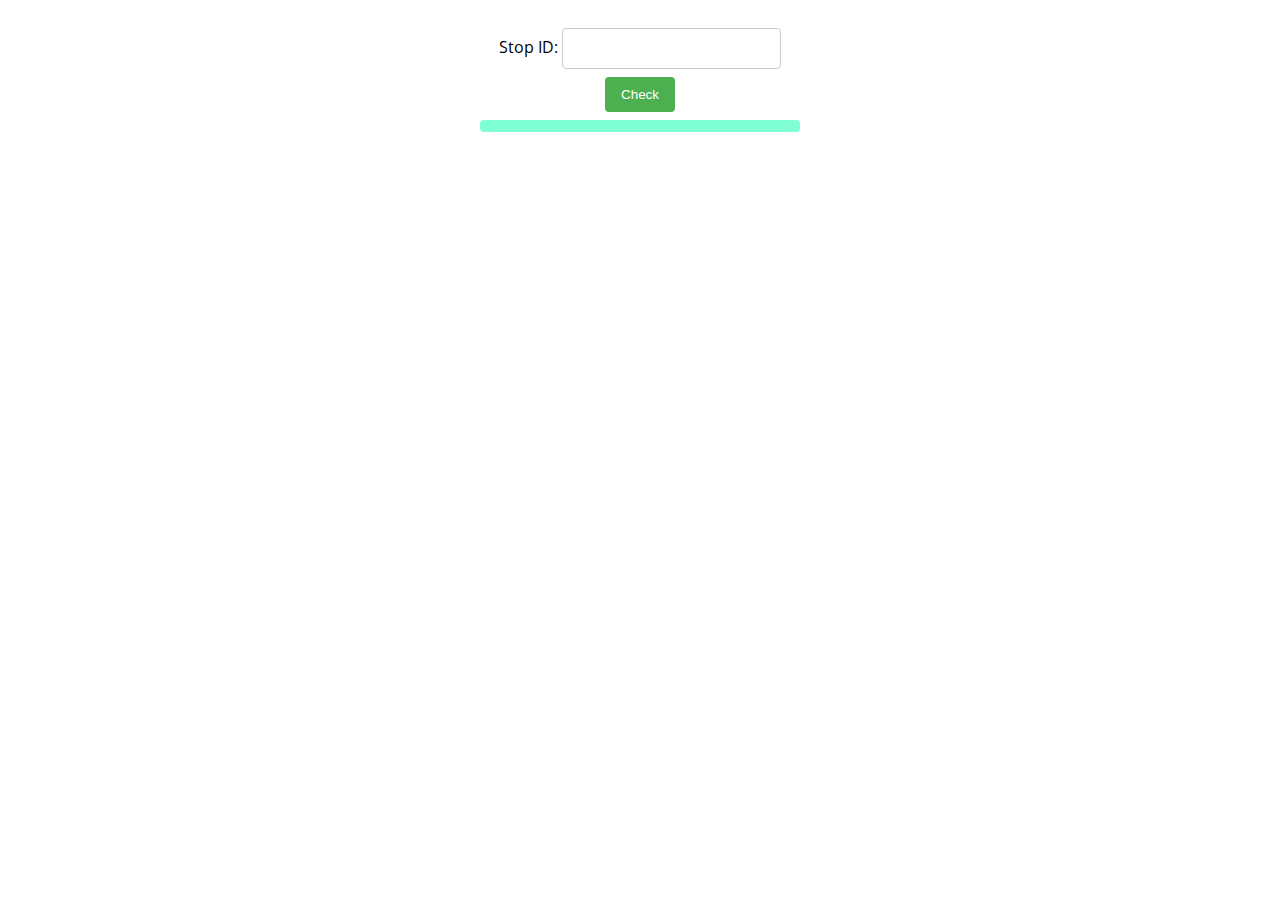
<file: 2.1.Async_Programming_Exersice/01.Bus-Stop/index.html>
<!DOCTYPE html>
<html lang="en">

<head>
    <meta charset="UTF-8">
    <title>Bus Stop</title>
    <link rel="stylesheet" href="./styles.css">
</head>

<body>
    <div id="stopInfo" style="width:20em">
        <div>
            <label for="stopId">Stop ID: </label>
            <input id="stopId" type="text">
            <input id="submit" type="button" value="Check" onclick="getInfo()"></div>
        <div id="result">
            <div id="stopName"></div>
            <ul id="buses"></ul>
        </div>
    </div>
    <script src="./app.js"></script>
</body>

</html>
</file>
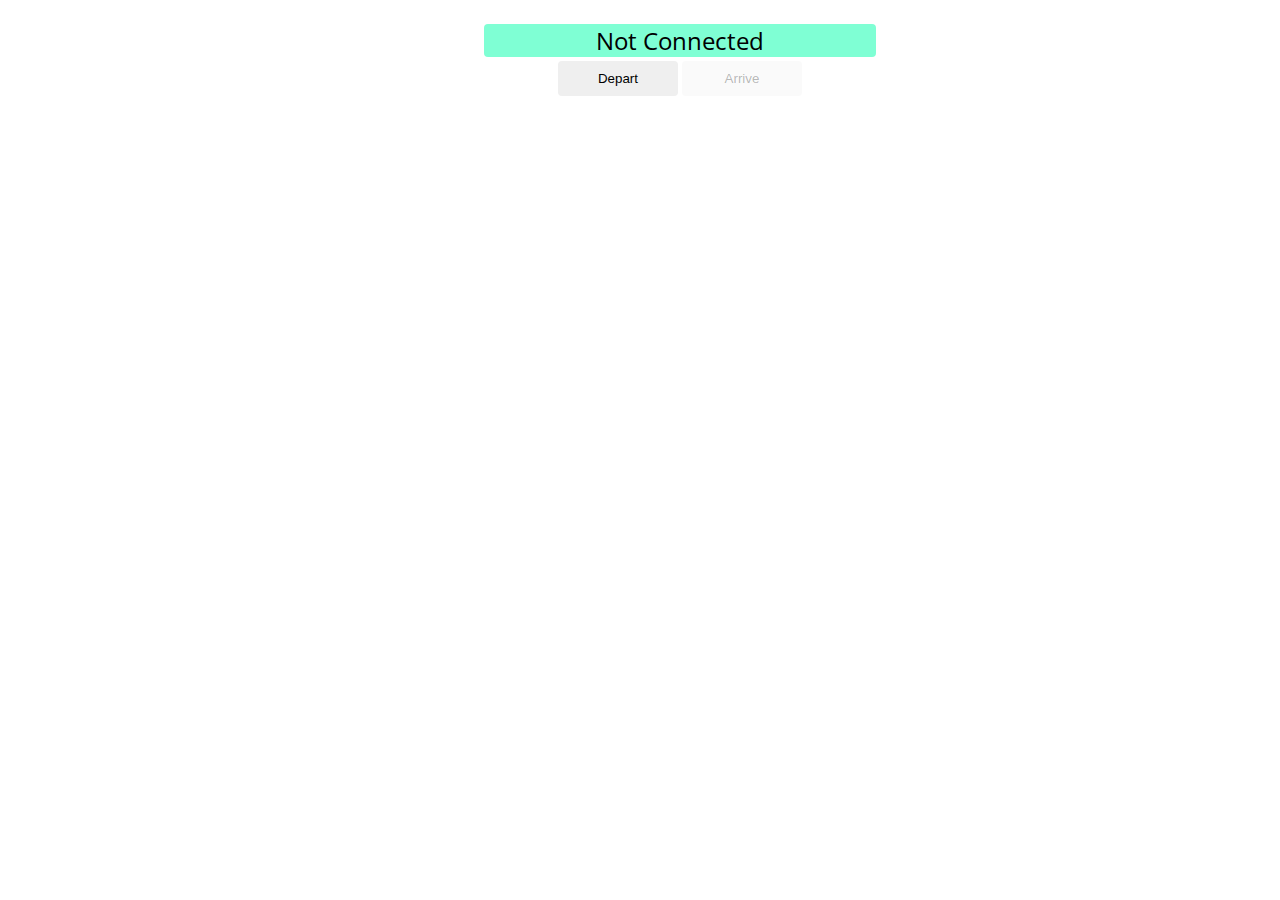
<file: 2.1.Async_Programming_Exersice/02.Bus-Schedule/index.html>
<!DOCTYPE html>
<html lang="en">

<head>
    <meta charset="UTF-8">
    <title>Bus Schedule</title>
    <link rel="stylesheet" href="./styles.css">
</head>

<body>
    <div id="schedule">
        <div id="info"><span class="info">Not Connected</span></div>
        <div id="controls">
            <input id="depart" value="Depart" type="button" onclick="result.depart()">
            <input id="arrive" value="Arrive" type="button" onclick="result.arrive()" disabled="true">
        </div>
    </div>
    <script src="./app.js"></script>
</body>

</html>
</file>
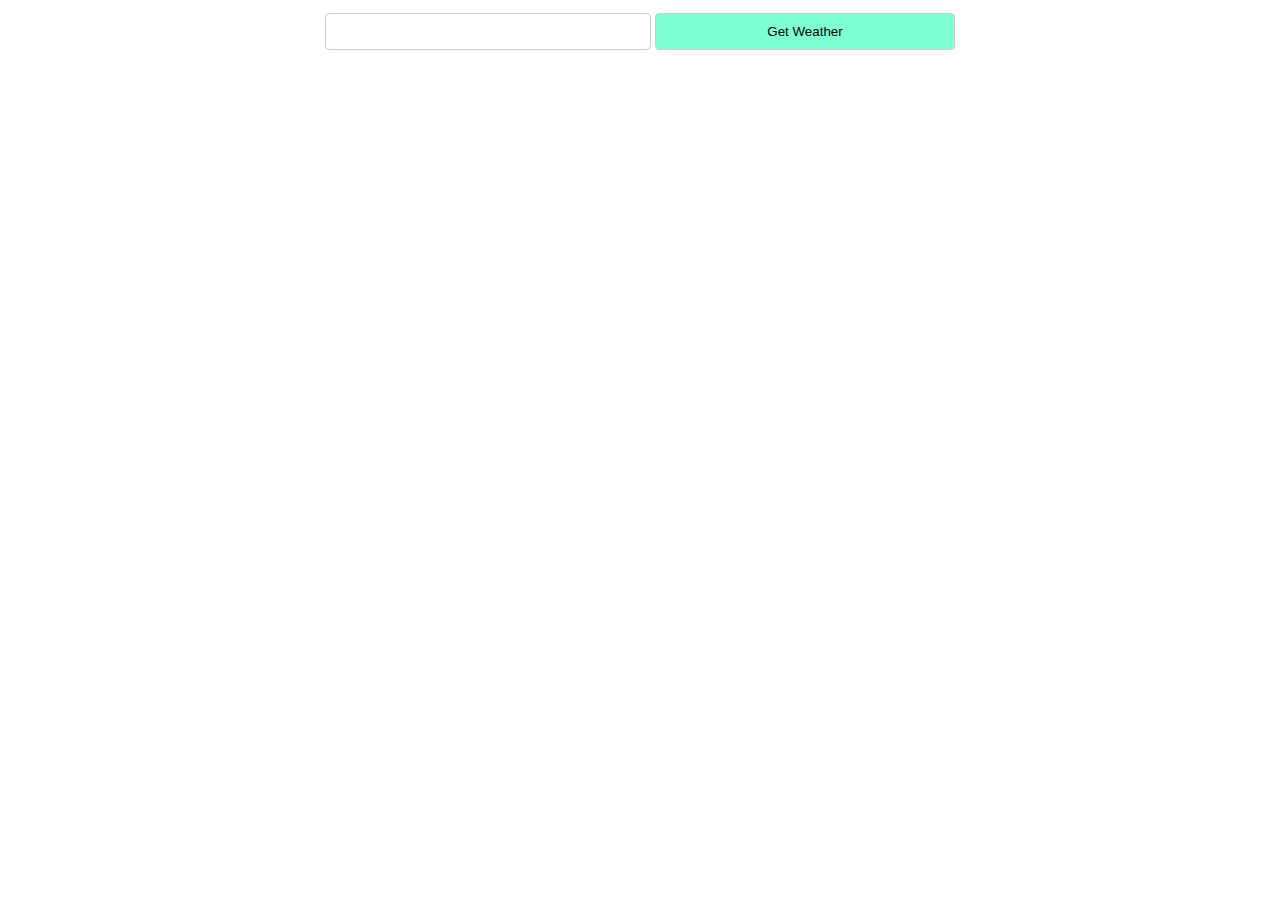
<file: 2.1.Async_Programming_Exersice/03.Forecaster/index.html>
<!DOCTYPE html>
<html lang="en">
    <head>
        <meta charset="UTF-8" />
        <title>Forecaster</title>
        <link rel="stylesheet" href="./styles.css" />
    </head>

    <body>
        <div id="content">
            <div id="request">
                <input id="location" class="bl" type="text" />
                <input
                    id="submit"
                    class="bl"
                    type="button"
                    value="Get Weather"
                />
            </div>
            <div id="forecast" style="display: none">
                <div id="current">
                    <div class="label">Current conditions</div>
                </div>
                <div id="upcoming">
                    <div class="label">Three-day forecast</div>
                </div>
            </div>
        </div>
        <script src="./app.js"></script>
    </body>
</html>
</file>
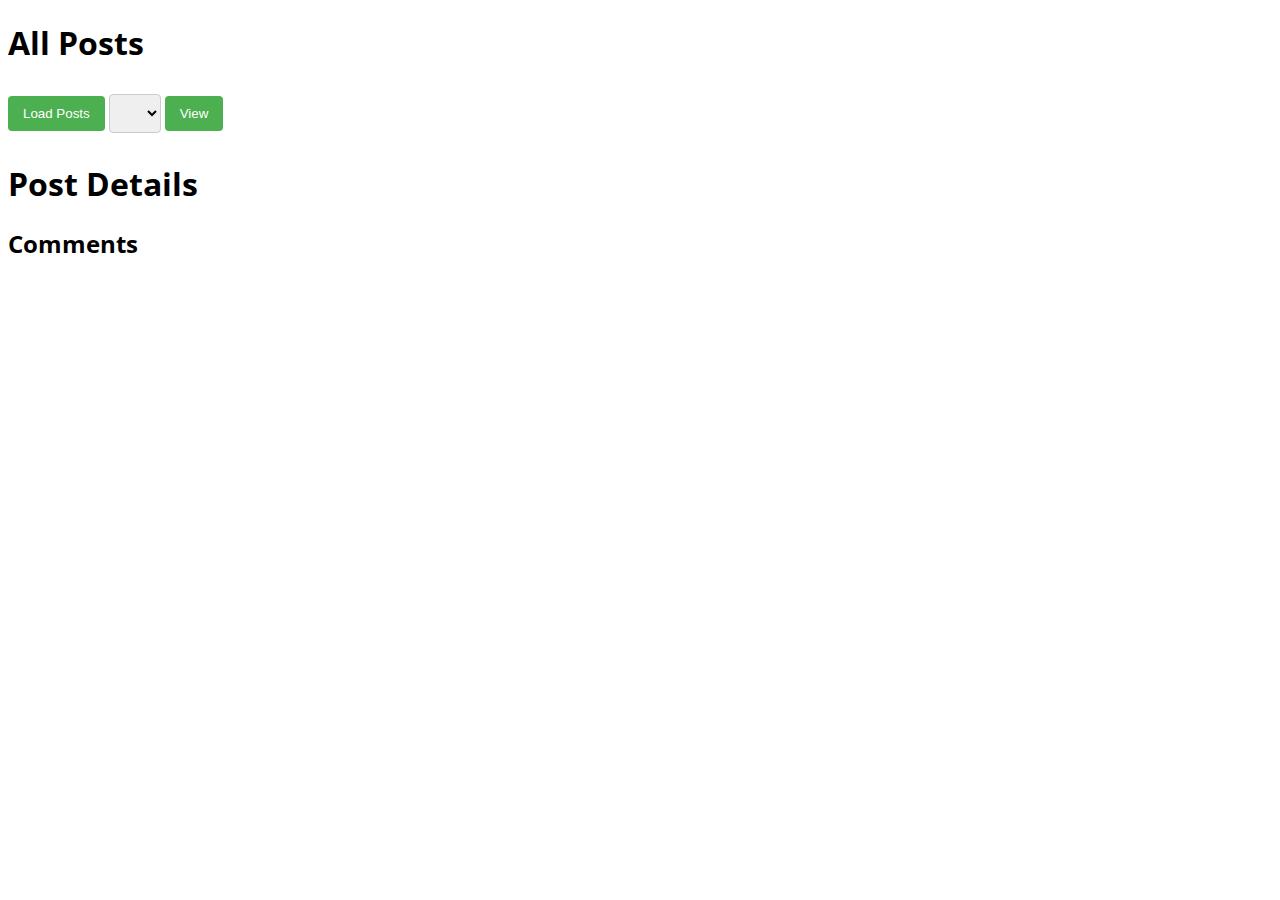
<file: 2.1.Async_Programming_Exersice/06.Blog/index.html>
<!DOCTYPE html>
<html>

<head>
    <meta charset="UTF-8">
    <title>Blog</title>
    <link rel="stylesheet" href="./styles.css">
</head>

<body>
    <h1>All Posts</h1>
    <button id="btnLoadPosts">Load Posts</button>
    <select id="posts"></select>
    <button id="btnViewPost">View</button>
    <h1 id="post-title">Post Details</h1>
    <p id="post-body"></p>
    <h2>Comments</h2>
    <ul id="post-comments"></ul>
    <script src="app.js"></script>
</body>

</html>
</file>
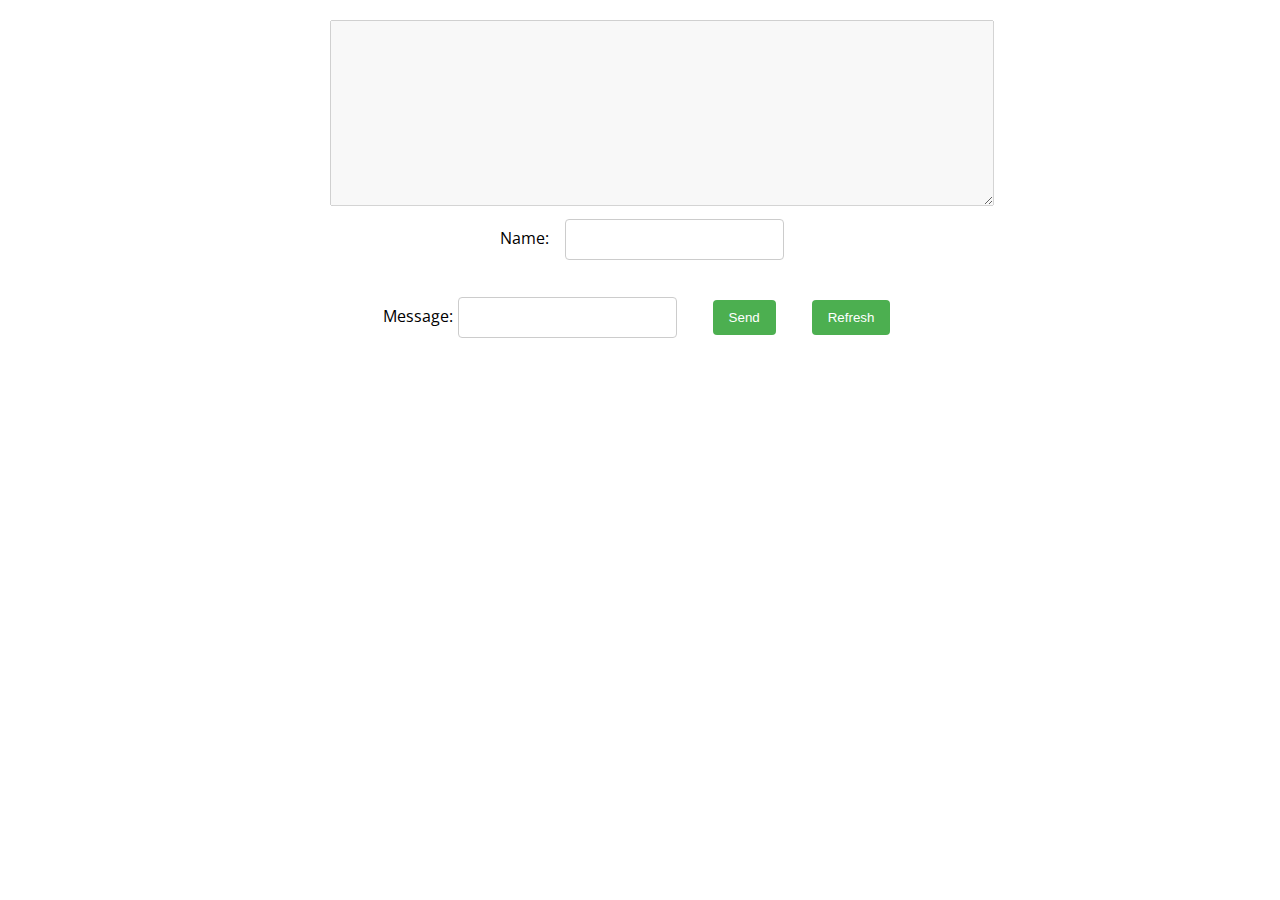
<file: 3.1.Remote_data_andauthentication_Exercise/01.Messenger/index.html>
<!DOCTYPE html>
<html lang="en">
    <head>
        <meta charset="UTF-8" />
        <title>Messenger</title>
        <link rel="stylesheet" href="./styles.css" />
    </head>

    <body>
        <div id="main">
            <textarea
                id="messages"
                cols="80"
                rows="12"
                disabled="true"
            ></textarea>
            <div id="controls">
                <label for="author">Name: </label
                ><input name="author" type="text" /><br />
                <label for="content">Message: </label
                ><input name="content" type="text" />
                <input id="submit" type="button" value="Send" />
                <input id="refresh" type="button" value="Refresh" />
            </div>
        </div>
        <script src="app.js"></script>
    </body>
</html>
</file>
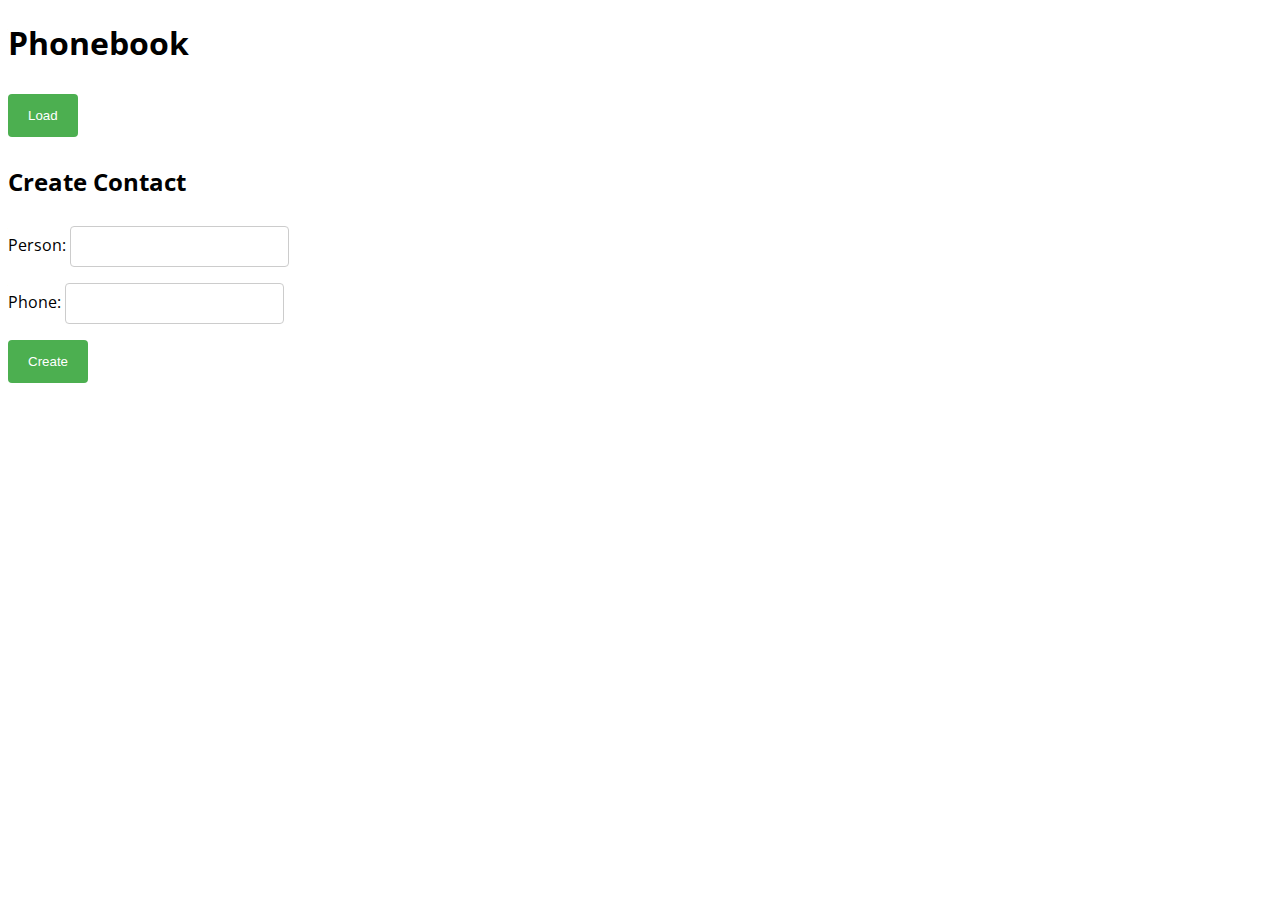
<file: 3.1.Remote_data_andauthentication_Exercise/02.Phonebook/index.html>
<!DOCTYPE html>
<html lang="en">

<head>
    <meta charset="UTF-8">
    <title>Phonebook</title>
    <link rel="stylesheet" type="text/css" href="styles.css">
</head>

<body>
    <h1>Phonebook</h1>
    <ul id="phonebook"></ul>
    <button id="btnLoad">Load</button>

    <h2>Create Contact</h2>
    Person: <input type="text" id="person" />
    <br>
    Phone: <input type="text" id="phone" />
    <br>
    <button id="btnCreate">Create</button>
    <script src="app.js"></script>

</body>

</html>
</file>
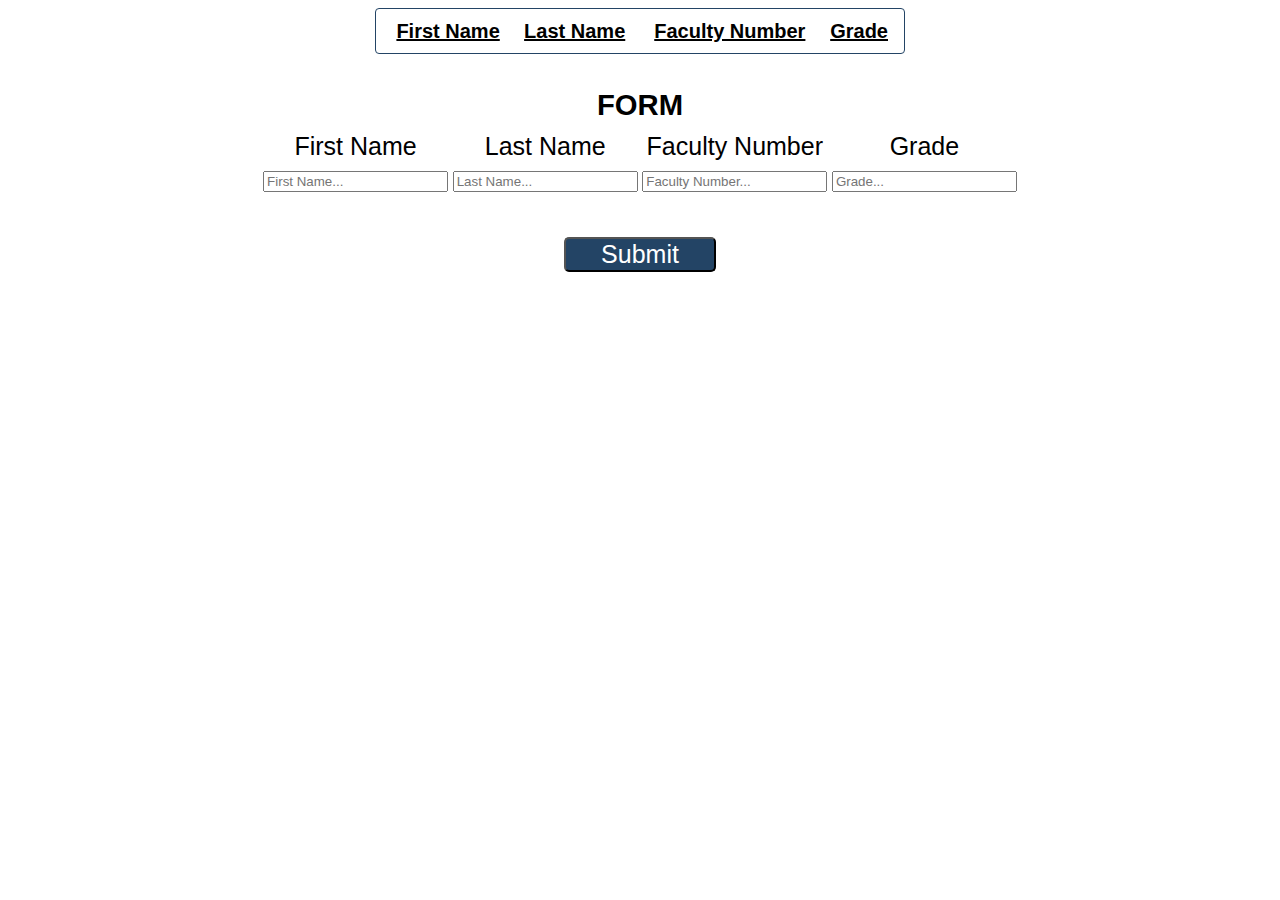
<file: 3.1.Remote_data_andauthentication_Exercise/03.Students/index.html>
<!DOCTYPE html>
<html lang="en">

<head>
    <meta charset="UTF-8">
    <title>Students</title>
    <link rel="stylesheet" href="./styles.css">
</head>

<body>
    <div class="container">
        <table id="results">
            <thead>
                <tr>
                    <th>First Name</th>
                    <th>Last Name</th>
                    <th>Faculty Number</th>
                    <th>Grade</th>
                </tr>
            </thead>
            <tbody></tbody>
        </table>
        <div class="container-form">
            <h3>FORM</h3>
            <form id="form">
                <div class="labels">
                    <label>First Name</label>
                    <label>Last Name</label>
                    <label>Faculty Number</label>
                    <label>Grade</label>
                </div>
                <div class="inputs">
                    <input type="text" name="firstName" placeholder="First Name...">
                    <input type="text" name="lastName" placeholder="Last Name...">
                    <input type="text" name="facultyNumber" placeholder="Faculty Number...">
                    <input type="text" name="grade"  placeholder="Grade...">
                </div>
                <p class="notification"></p>
                <button id="submit">Submit</button>
            </form>
        </div>
    </div>

    <script src="./app.js"></script>
</body>

</html>
</file>
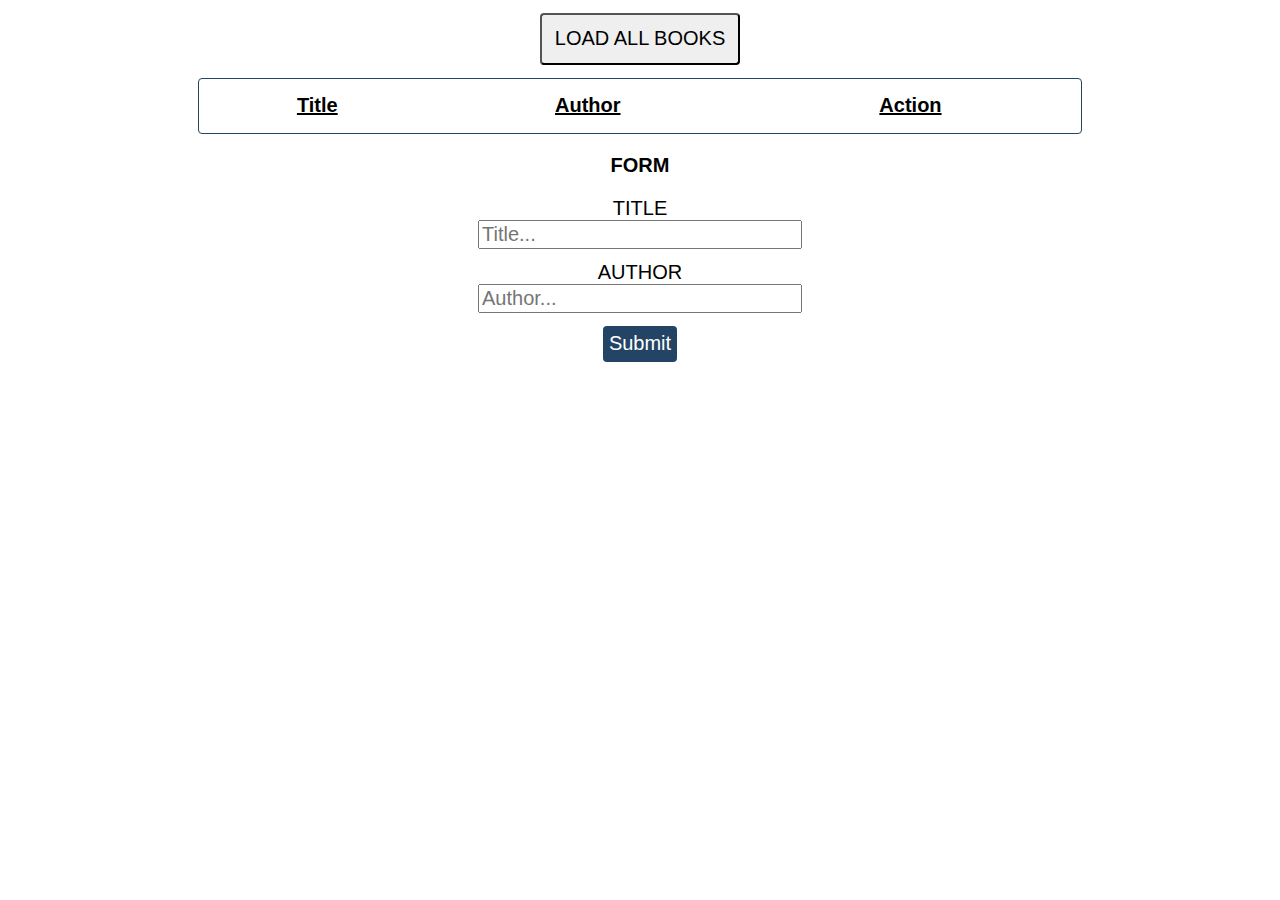
<file: 3.1.Remote_data_andauthentication_Exercise/04.Book-library/index.html>
<!DOCTYPE html>
<html lang="en">
    <head>
        <meta charset="UTF-8" />
        <meta name="viewport" content="width=device-width, initial-scale=1.0" />
        <meta http-equiv="X-UA-Compatible" content="ie=edge" />
        <title>Books</title>
        <link rel="stylesheet" href="./styles.css" />
    </head>
    <body>
        <button id="loadBooks">LOAD ALL BOOKS</button>
        <table>
            <thead>
                <tr>
                    <th>Title</th>
                    <th>Author</th>
                    <th>Action</th>
                </tr>
            </thead>
            <tbody></tbody>
        </table>

        <form id="create-form">
            <h3>FORM</h3>
            <label>TITLE</label>
            <input type="text" name="title" placeholder="Title..." />
            <label>AUTHOR</label>
            <input type="text" name="author" placeholder="Author..." />
            <button>Submit</button>
        </form>
        <form id="edit-form" class="hidden">
            <h3>Edit FORM</h3>
            <label>TITLE</label>
            <input type="text" name="title" placeholder="Title..." />
            <label>AUTHOR</label>
            <input type="text" name="author" placeholder="Author..." />
            <button>Save</button>
        </form>
        <script src="./app.js"></script>
    </body>
</html>

<!--Feel free to change/update/modify the HTML Structure-->
</file>
<file: 02.Asynchronous_Programming_Lab/01.XHR/styles/styles.css>
@import url(https://fonts.googleapis.com/css?family=Open+Sans);
      body {
        font-family: "Open Sans", serif;
      }
      button {
        background-color: #4caf50;
        color: white;
        padding: 14px 20px;
        margin: 8px 0;
        border: none;
        border-radius: 4px;
        cursor: pointer;
      }
      button:hover {
        background-color: #45a049;
      }
</file>
<file: 02.Asynchronous_Programming_Lab/02.Github-Repos/styles/styles.css>
@import url(https://fonts.googleapis.com/css?family=Open+Sans);
body {
  font-family: "Open Sans", serif;
}
button {
  background-color: #4caf50;
  color: white;
  padding: 14px 20px;
  margin: 8px 0;
  border: none;
  border-radius: 4px;
  cursor: pointer;
}
input[type=text] {
   padding: 12px 20px;
   margin: 8px 0;
   display: inline-block;
   border: 1px solid #ccc;
   border-radius: 4px;
}
</file>
<file: 02.Asynchronous_Programming_Lab/03.Gighub-Commits/styles.css>
@import url(https://fonts.googleapis.com/css?family=Open+Sans);
body {
  font-family: "Open Sans", serif;
}
input[type=text] {
    padding: 5px 10px;
    margin: 8px 0;
    display: inline-block;
    border: 1px solid #ccc;
    border-radius: 4px;
}
button {
  background-color: #4caf50;
  color: white;
  padding: 10px 14px;
  margin: 8px 0;
  border: none;
  border-radius: 4px;
  cursor: pointer;
}
</file>
<file: 04.SPA_Lab/01.Calendar/style.css>
body {
    font-family: Tahoma;
}

/* declare a 7 column grid on the table */

.daysCalendar table {
    width: 30%;
    display: grid;
    grid-template-columns: repeat(7, 1fr);
    margin-left: auto;
    margin-right: auto;
}

.daysCalendar table tr, .daysCalendar table tbody {
    grid-column: 1 / -1;
    display: grid;
    grid-template-columns: repeat(7, 1fr);
    width: 100%;
}

.monthCalendar table {
    width: 30%;
    display: grid;
    grid-template-columns: repeat(4, 1fr);
    margin-left: auto;
    margin-right: auto;
}

.monthCalendar table tr, .monthCalendar table tbody {
    grid-column: 1 / -1;
    display: grid;
    grid-template-columns: repeat(4, 1fr);
    width: 100%;
}

.yearsCalendar table {
    width: 30%;
    display: grid;
    grid-template-columns: repeat(2, 1fr);
    margin-left: auto;
    margin-right: auto;
}

.yearsCalendar table tr, .yearsCalendar table tbody {
    grid-column: 1 / -1;
    display: grid;
    grid-template-columns: repeat(2, 1fr);
    width: 100%;
}

caption {
    text-align: center;
    grid-column: 1 / -1;
    font-size: 130%;
    font-weight: bold;
    padding: 10px 0;
}

.calendar a {
    color: #8e352e;
    text-decoration: none;
}

.calendar .months {
    background: #8e352e;
}

.calendar td {
    padding: 5px;
    box-sizing: border-box;
    border: 1px solid #ccc;
}

.calendar .weekdays {
    background: #8e352e;
}

.month {
    margin-bottom: 41px;
}

.calendar .weekdays th {
    text-align: center;
    text-transform: uppercase;
    line-height: 20px;
    border: none !important;
    padding: 10px 6px;
    color: #fff;
    font-size: 10px;
}

.calendar td {
    min-height: 80px;
    display: flex;
    flex-direction: column;
}

.calendar .days li:hover {
    background: #d3d3d3;
}

.calendar .date {
    text-align: center;
    margin-left: auto;
    margin-right: auto;
    padding: 4px;
    background: #333;
    color: #fff;
    width: 35px;
    border-radius: 50%;
    flex: 0 0 auto;
    align-self: flex-end;
}

.calendar .other-month {
    background: #f5f5f5;
    color: #666;
}

.day:not(.other-month):hover {
    background-color: #666;
    cursor: pointer;
}

.monthCalendar caption:hover, .daysCalendar caption:hover {
    background-color: #666;
    cursor: pointer;
    color: white;
}

/* ============================
                  Mobile Responsiveness
     ============================*/

@media (max-width: 768px) {
    .calendar .weekdays, .calendar .other-month {
        display: none;
    }
    .calendar li {
        height: auto !important;
        border: 1px solid #ededed;
        width: 100%;
        padding: 10px;
        margin-bottom: -1px;
    }
    .calendar, .calendar tr, .calendar tbody {
        grid-template-columns: 1fr;
    }
    .calendar tr {
        grid-column: 1 / 2;
    }
    .calendar .date {
        align-self: flex-start;
    }
}
</file>
<file: 2.1.Async_Programming_Exersice/01.Bus-Stop/styles.css>
@import url(https://fonts.googleapis.com/css?family=Open+Sans);
input[type=text] {
    padding: 12px 20px;
    margin: 8px 0;
    display: inline-block;
    border: 1px solid #ccc;
    border-radius: 4px;
    box-sizing: border-box;
}
input[type=button] {
    background-color: #4CAF50;
    color: white;
    padding: 10px 16px;
    border: none;
    border-radius: 4px;
    cursor: pointer;
}
input[type=button]:hover {
    background-color: #45a049;
}
body {
    margin: auto;
    width: 25%;
    text-align: center;
    padding: 20px;
    font-family: 'Open Sans', serif;
}
#stopName {
    font-size: 1.5em;
    margin: 8px 0;
    font-weight: 400;
    padding: 0.25em;
    border-radius: 4px;
    background-color: aquamarine;
}
</file>
<file: 2.1.Async_Programming_Exersice/02.Bus-Schedule/styles.css>
@import url(https://fonts.googleapis.com/css?family=Open+Sans);
        input[type=text] {
            padding: 12px 20px;
            margin: 8px 0;
            display: inline-block;
            border: 1px solid #ccc;
            border-radius: 4px;
            box-sizing: border-box;
        }
        input[type=button] {
            padding: 10px 16px;
            border: none;
            border-radius: 4px;
            cursor: pointer;
        }
        body {
            margin: auto;
            width: 25%;
            text-align: center;
            padding: 20px;
            font-family: 'Open Sans', serif;
        }
        #schedule {
            text-align: center;
            width: 400px;
        }
        input {
            width: 120px;
        }
        #info {
            background-color: aquamarine;
            border: 1px none black;
            border-radius: 4px;
            margin: 0.25em;
        }
        .info {
            font-size: 1.5em;
            padding: 0.25em;
        }
</file>
<file: 2.1.Async_Programming_Exersice/03.Forecaster/styles.css>
#content {
    width: 75%;
    margin: 0 auto;
}

div.forecasts {
    display: inline-block;
    width: 30%;
    border: 1px solid aquamarine;
    border-radius: 4px;
    margin: 2% 2% 0.5% 0.5%;
}

div.forecast-info {
    border: 1px solid aquamarine;
    border-radius: 4px;
    margin-bottom: 1%;
}

#request {
    text-align: center;
}

.bl {
    width: 300px;
}

#current {
    text-align: center;
    font-size: 2em;
}

#upcoming {
    text-align: center;
}

.condition {
    text-align: left;
    display: inline-block;
}

.symbol {
    font-size: 4em;
    display: inline-block;
}

.forecast-data {
    display: block;
}

.upcoming {
    display: inline-block;
    margin: 1.5em;
}

.label {
    margin-top: 1em;
    font-size: 1.5em;
    background-color: aquamarine;
    font-weight: 400;
}

input {
    padding: 10px 12px;
    margin: 5px 0;
    display: inline-block;
    border: 1px solid #ccc;
    border-radius: 4px;
}

input[type=button] {
    background-color: aquamarine;
}
</file>
<file: 2.1.Async_Programming_Exersice/06.Blog/styles.css>
@import url(https://fonts.googleapis.com/css?family=Open+Sans);
body {
    font-family: 'Open Sans', serif;
}
select {
    padding: 10px 15px;
    margin: 8px 0;
    display: inline-block;
    border: 1px solid #ccc;
    border-radius: 4px;
}
button {
    background-color: #4CAF50;
    color: white;
    padding: 10px 15px;
    margin: 8px 0;
    border: none;
    border-radius: 4px;
    cursor: pointer;
}
</file>
<file: 3.1.Remote_data_andauthentication_Exercise/01.Messenger/styles.css>
@import url(https://fonts.googleapis.com/css?family=Open+Sans);
input[type=text] {
    padding: 12px 20px;
    margin: 8px 0;
    display: inline-block;
    border: 1px solid #ccc;
    border-radius: 4px;
    box-sizing: border-box;
}
input[type=button] {
    background-color: #4CAF50;
    color: white;
    padding: 10px 16px;
    border: none;
    border-radius: 4px;
    cursor: pointer;
    display: block;
}
input[type=button]:hover {
    background-color: #45a049;
}
body {
    margin: auto;
    text-align: center;
    padding: 20px;
    font-family: 'Open Sans', serif;
}
label {
    display: inline-block;
    width: 5em;
}
#author,
#content {
    width: 30em;
}
#controls {
    width: 38em;
}
#submit, #refresh {
    display: inline-block;
}
#submit { 
    margin: 32px;
}

#main{
	width: 50%;
	margin: 0 auto;
}
</file>
<file: 3.1.Remote_data_andauthentication_Exercise/02.Phonebook/styles.css>
@import url(https://fonts.googleapis.com/css?family=Open+Sans);
input[type=text] {

  padding: 12px 20px;
  margin: 8px 0;
  display: inline-block;
  border: 1px solid #ccc;
  border-radius: 4px;
  box-sizing: border-box;
}

button {
  background-color: #4CAF50;
  color: white;
  padding: 14px 20px;
  margin: 8px 0;
  border: none;
  border-radius: 4px;
  cursor: pointer;
}

button:hover {
  background-color: #45a049;
}

body{
   font-family: 'Open Sans',serif;
}
</file>
<file: 3.1.Remote_data_andauthentication_Exercise/03.Students/styles.css>
body{
    font-family: 'Gill Sans', 'Gill Sans MT', Calibri, 'Trebuchet MS', sans-serif;
    font-size: 20px;
}
.container {
    width: 60%;
    text-align: center;
    margin: 0 auto;
}

table{
    border:1px solid #234465;
    padding: 1%;
    margin: 0 auto;
    width: 70%;
    border-radius: 4px;
}
table th{
    text-decoration: underline;
    text-align: center;
}
table tbody td{
    text-align: left;
    border-bottom:1px solid black;
    padding: 0.5%;
}

table tbody tr:nth-child(even){
    background-color: #234465;
    color: white
}

table tbody tr:nth-child(odd){
    color: #234465;
    border-bottom: 1px solid black;
}

table tbody tr:nth-child(odd) button{
    background: #234465;
    color:white;
}

table tbody tr:nth-child(even) button{
    background: white;
    color:#234465;
}

table tr:hover{
    text-decoration: underline;
}
.button-right {
    text-align: center;
}

button {
    font-size: 25px;
    background-color: #234465;
    color: white;
    border-radius: 5px;
    width: 20%;
    height: 35%;
    margin-top: 10px;
}

button:hover {
    color: red;
    cursor: pointer;
}

.container-form {
    padding-top: 25px;
    font-size: 25px;
    text-align: center;
}
.container-form h3{
    margin: 10px auto;
    padding: 0;
}
.inputs, .labels {
    display: grid;
    grid-template-columns: 1fr 1fr 1fr 1fr;
}
.inputs input {
    margin: 10px auto;
}
</file>
<file: 3.1.Remote_data_andauthentication_Exercise/04.Book-library/styles.css>
* {
    font-family: "Gill Sans", "Gill Sans MT", Calibri, "Trebuchet MS",
        sans-serif;
    font-size: 20px;
}

table {
    border: 1px solid #234465;
    padding: 1%;
    margin: 0 auto;
    width: 70%;
    border-radius: 4px;
}
table th {
    text-decoration: underline;
    text-align: center;
}
table tbody td {
    text-align: center;
    border-bottom: 1px solid black;
    padding: 0.5%;
}

table tbody tr:nth-child(even) {
    background-color: #234465;
    color: white;
}

table tbody tr:nth-child(odd) {
    color: #234465;
    border-bottom: 1px solid black;
}

table tbody tr:nth-child(odd) button {
    background: #234465;
    color: white;
}

table tbody tr:nth-child(even) button {
    background: white;
    color: #234465;
}

table tr td:not(:last-child):hover {
    text-decoration: underline;
}

table button {
    border: none;
    padding: 5px;
    border-radius: 5px;
    margin-left: 8%;
}

table button:hover {
    text-decoration: underline;
}

button#loadBooks {
    margin: 0 auto;
    display: block;
    padding: 1%;
    margin-top: 1%;
    margin-bottom: 1%;
    border-radius: 4px;
}

label,
input {
    display: block;
    margin: 0 auto;
}

form input {
    margin-bottom: 1%;
    width: 25%;
}

form {
    display: block;
    margin: 0 auto;
    text-align: center;
}

form button {
    margin: 0 auto;
    display: block;
    margin-top: 1%;
    margin-bottom: 1%;
    border-radius: 4px;
    background-color: #234465;
    color: white;
    border: none;
    padding: 0.5%;
}

.hidden {
    display: none;
}
</file>
